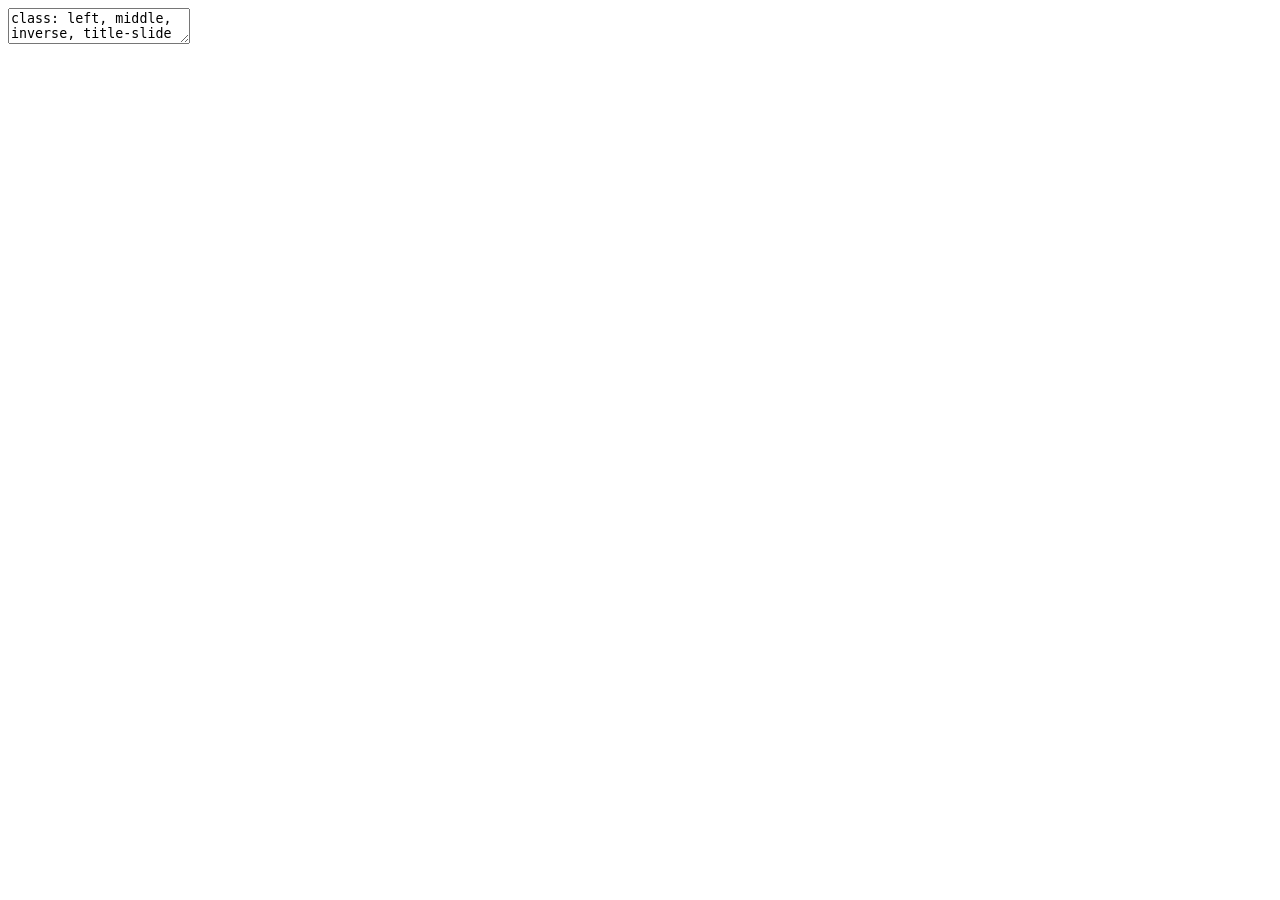
<file: index.html>
<!DOCTYPE html>
<html lang="" xml:lang="">
  <head>
    <title>Finding Fraud Events using Time Series Anomaly Detection Methods </title>
    <meta charset="utf-8" />
    <meta name="author" content="Weronika (Nika) Juszczak Staff Fraud &amp; Risk Analyst at Intuit (formerly) Principal AV Analyst at Motional (currently)" />
    <script src="libs/header-attrs-2.21/header-attrs.js"></script>
    <link href="libs/remark-css-0.0.1/default.css" rel="stylesheet" />
    <link href="libs/remark-css-0.0.1/metropolis.css" rel="stylesheet" />
    <script src="libs/kePrint-0.0.1/kePrint.js"></script>
    <link href="libs/lightable-0.0.1/lightable.css" rel="stylesheet" />
    <script src="libs/htmlwidgets-1.6.2/htmlwidgets.js"></script>
    <script src="libs/plotly-binding-4.10.1/plotly.js"></script>
    <script src="libs/typedarray-0.1/typedarray.min.js"></script>
    <script src="libs/jquery-3.5.1/jquery.min.js"></script>
    <link href="libs/crosstalk-1.2.0/css/crosstalk.min.css" rel="stylesheet" />
    <script src="libs/crosstalk-1.2.0/js/crosstalk.min.js"></script>
    <link href="libs/plotly-htmlwidgets-css-2.11.1/plotly-htmlwidgets.css" rel="stylesheet" />
    <script src="libs/plotly-main-2.11.1/plotly-latest.min.js"></script>
  </head>
  <body>
    <textarea id="source">
class: left, middle, inverse, title-slide

.title[
# <span style = 'font-size: 110%;'><strong>Finding Fraud Events using Time Series Anomaly Detection Methods</strong><br>
]
.subtitle[
## <span style = 'font-size: 85%;'>R/Finance Conference | UIC | 5/20/2023
]
.author[
### Weronika (Nika) Juszczak<br><span style = 'font-size: 80%;'>Staff Fraud &amp; Risk Analyst at Intuit (formerly)<br>Principal AV Analyst at Motional (currently)
]

---

&lt;style type="text/css"&gt;
.tiny {
  font-size: 75%;
}

.small {
  font-size: 85%;
}

.small2 {
  font-size: 94%;
}

.med {
  font-size: 110%;
}

.large {
  font-size: 125%;
}

.larger {
  font-size: 140%;
}

/* Code line in both boxes */ 
.remark-code * {
 background: #f0f0f0;
}

.pull-left-big {
  float: left;
  width: 52%;
}

.pull-right-small {
  float: right;
  width: 41%;
}

&lt;/style&gt;

# Background and Motivation
E-Commerce fraud has been growing since the pandemic, with a reported **$41 Billion in losses for 2022** @Baluch2023Feb.

.med[**Goal:** Detect Fraud in Financial Services Applications over time to detect and prevent fraud before a customer even transacts and losses are incurred]

.center[
&lt;img src="meme.png" width="45%" /&gt;
]
---
# Fraud Detection Challenges
.large[
- Typical fraud attack: bots create several applications with the intent to defraud the company or buyer

- Application volume can be an early indicator of potential fraud attacks, but how do we know if shifts in volume are due to fraud, normal growth, marketing trends, or seasonality?

- Where is the fraud coming from?
]
---
# The Data 

.center[.large[Here is a sample of the kind of data we may (or may not) work with at Intuit:]]





&lt;table&gt;
 &lt;thead&gt;
  &lt;tr&gt;
   &lt;th style="text-align:left;"&gt; dt &lt;/th&gt;
   &lt;th style="text-align:left;"&gt; product &lt;/th&gt;
   &lt;th style="text-align:left;"&gt; industry &lt;/th&gt;
   &lt;th style="text-align:right;"&gt; apps &lt;/th&gt;
  &lt;/tr&gt;
 &lt;/thead&gt;
&lt;tbody&gt;
  &lt;tr&gt;
   &lt;td style="text-align:left;"&gt; 2021-01-01 &lt;/td&gt;
   &lt;td style="text-align:left;"&gt; A &lt;/td&gt;
   &lt;td style="text-align:left;"&gt; Agriculture &lt;/td&gt;
   &lt;td style="text-align:right;"&gt; 4 &lt;/td&gt;
  &lt;/tr&gt;
  &lt;tr&gt;
   &lt;td style="text-align:left;"&gt; 2021-01-01 &lt;/td&gt;
   &lt;td style="text-align:left;"&gt; A &lt;/td&gt;
   &lt;td style="text-align:left;"&gt; Beauty Industry &lt;/td&gt;
   &lt;td style="text-align:right;"&gt; 14 &lt;/td&gt;
  &lt;/tr&gt;
  &lt;tr&gt;
   &lt;td style="text-align:left;"&gt; 2021-01-01 &lt;/td&gt;
   &lt;td style="text-align:left;"&gt; A &lt;/td&gt;
   &lt;td style="text-align:left;"&gt; Communication Services &lt;/td&gt;
   &lt;td style="text-align:right;"&gt; 123 &lt;/td&gt;
  &lt;/tr&gt;
  &lt;tr&gt;
   &lt;td style="text-align:left;"&gt; 2021-01-01 &lt;/td&gt;
   &lt;td style="text-align:left;"&gt; A &lt;/td&gt;
   &lt;td style="text-align:left;"&gt; Construction &lt;/td&gt;
   &lt;td style="text-align:right;"&gt; 4 &lt;/td&gt;
  &lt;/tr&gt;
  &lt;tr&gt;
   &lt;td style="text-align:left;"&gt; 2021-01-01 &lt;/td&gt;
   &lt;td style="text-align:left;"&gt; A &lt;/td&gt;
   &lt;td style="text-align:left;"&gt; Consulting &lt;/td&gt;
   &lt;td style="text-align:right;"&gt; 13 &lt;/td&gt;
  &lt;/tr&gt;
  &lt;tr&gt;
   &lt;td style="text-align:left;"&gt; 2021-01-01 &lt;/td&gt;
   &lt;td style="text-align:left;"&gt; A &lt;/td&gt;
   &lt;td style="text-align:left;"&gt; Financial Services &lt;/td&gt;
   &lt;td style="text-align:right;"&gt; 11 &lt;/td&gt;
  &lt;/tr&gt;
&lt;/tbody&gt;
&lt;/table&gt;

---
#  .small[Exploring the Data: Aggregated Application Volume]
- Total daily application volume shows a clear **weekly seasonal component**, **shifts in the mean** over larger spans of time, as well as **point anomalies**.
- Total application volume consists of daily aggregated applications for Product A and Product B across all Industries

.center[
![](FraudPresentation_files/figure-html/fig-1.png)&lt;!-- --&gt;
]

---
#  .small[Exploring the Data: Application Volume by Attribute]
We see similar patterns in the individual time series for seasonality and mean shifts, but differences in the point anomaly spikes

.center[
![](FraudPresentation_files/figure-html/fig2-1.png)&lt;!-- --&gt;![](FraudPresentation_files/figure-html/fig2-2.png)&lt;!-- --&gt;
]

---
# Methodology
Decompose time series and identify outliers on remainder. Iterate over individual attribute and apply anomaly detection to the unaggregated data set.

1. Decompose time series into Trend, Seasonality, Remainder
  + STL: Seasonal Decomposition of Time Series by Loess
  + anomalize package &lt;br&gt;&lt;br&gt;
2. Identify Outliers in the Remainder
  + GESD: Generalized Extreme Studentized Deviate Test &lt;br&gt;

.center[
&lt;img src="decomp.png" width="90%" /&gt;
] 
---
# Time Series Decomposition
**STL decomposition: uses LOESS to perform smoothing on the time series in 2 loops**
- Inner Loop - seasonal component calculated and removed, trend component is found
- Outer Loop - minimizes the effect of outliers
- Remainder is found by subtracting seasonal and trend components

**LOESS (locally re-weighted scatter plot smoothing) non-parametric regression**
.small2[.pull-left[
- Weighted least squares used to fit linear or quadratic functions of the predictors at the center of local neighborhoods

- Data points in local neighborhood weighted by smooth decreasing function of their distance from the
center of the neighborhood (euclidean distance)]]

.pull-right[.center[.small2[Weights are defined by the tri-cube function W]]

.center[
&lt;img src="tricube.png" width="50%" /&gt;
]

.center[.small2[
$$
`\begin{align}
    \text{Neighborhood weight of any}\ x_i
\end{align}`
$$
]]
.center[
&lt;img src="local.png" width="40%" /&gt;
]]

---
# Applying STL Decomposition

```r
# grouping data as sum of applications by day
df_grp &lt;- df %&gt;% dplyr::group_by(dt) %&gt;% 
  dplyr::summarise(apps = sum(apps),.groups = 'drop') %&gt;% as_tbl_time(dt)
# decomposing data
td &lt;- df_grp %&gt;% time_decompose(apps, method = "stl")
```

.pull-left-big[
![](FraudPresentation_files/figure-html/td_plot-1.png)&lt;!-- --&gt;
]
.pull-right-small[
&lt;br&gt;
&lt;table class="table" style="font-size: 12px; margin-left: auto; margin-right: auto;"&gt;
 &lt;thead&gt;
  &lt;tr&gt;
   &lt;th style="text-align:left;"&gt; dt &lt;/th&gt;
   &lt;th style="text-align:right;"&gt; observed &lt;/th&gt;
   &lt;th style="text-align:right;"&gt; season &lt;/th&gt;
   &lt;th style="text-align:right;"&gt; trend &lt;/th&gt;
   &lt;th style="text-align:right;"&gt; remainder &lt;/th&gt;
  &lt;/tr&gt;
 &lt;/thead&gt;
&lt;tbody&gt;
  &lt;tr&gt;
   &lt;td style="text-align:left;"&gt; 2021-01-01 &lt;/td&gt;
   &lt;td style="text-align:right;"&gt; 773 &lt;/td&gt;
   &lt;td style="text-align:right;"&gt; 32.5892 &lt;/td&gt;
   &lt;td style="text-align:right;"&gt; 1395.815 &lt;/td&gt;
   &lt;td style="text-align:right;"&gt; -655.40437 &lt;/td&gt;
  &lt;/tr&gt;
  &lt;tr&gt;
   &lt;td style="text-align:left;"&gt; 2021-01-02 &lt;/td&gt;
   &lt;td style="text-align:right;"&gt; 762 &lt;/td&gt;
   &lt;td style="text-align:right;"&gt; -575.1652 &lt;/td&gt;
   &lt;td style="text-align:right;"&gt; 1394.684 &lt;/td&gt;
   &lt;td style="text-align:right;"&gt; -57.51852 &lt;/td&gt;
  &lt;/tr&gt;
  &lt;tr&gt;
   &lt;td style="text-align:left;"&gt; 2021-01-03 &lt;/td&gt;
   &lt;td style="text-align:right;"&gt; 864 &lt;/td&gt;
   &lt;td style="text-align:right;"&gt; -561.7287 &lt;/td&gt;
   &lt;td style="text-align:right;"&gt; 1393.552 &lt;/td&gt;
   &lt;td style="text-align:right;"&gt; 32.17637 &lt;/td&gt;
  &lt;/tr&gt;
  &lt;tr&gt;
   &lt;td style="text-align:left;"&gt; 2021-01-04 &lt;/td&gt;
   &lt;td style="text-align:right;"&gt; 1980 &lt;/td&gt;
   &lt;td style="text-align:right;"&gt; 306.7596 &lt;/td&gt;
   &lt;td style="text-align:right;"&gt; 1392.421 &lt;/td&gt;
   &lt;td style="text-align:right;"&gt; 280.81950 &lt;/td&gt;
  &lt;/tr&gt;
  &lt;tr&gt;
   &lt;td style="text-align:left;"&gt; 2021-01-05 &lt;/td&gt;
   &lt;td style="text-align:right;"&gt; 1860 &lt;/td&gt;
   &lt;td style="text-align:right;"&gt; 287.9398 &lt;/td&gt;
   &lt;td style="text-align:right;"&gt; 1391.289 &lt;/td&gt;
   &lt;td style="text-align:right;"&gt; 180.77071 &lt;/td&gt;
  &lt;/tr&gt;
  &lt;tr&gt;
   &lt;td style="text-align:left;"&gt; 2021-01-06 &lt;/td&gt;
   &lt;td style="text-align:right;"&gt; 1622 &lt;/td&gt;
   &lt;td style="text-align:right;"&gt; 278.4548 &lt;/td&gt;
   &lt;td style="text-align:right;"&gt; 1390.158 &lt;/td&gt;
   &lt;td style="text-align:right;"&gt; -46.61286 &lt;/td&gt;
  &lt;/tr&gt;
&lt;/tbody&gt;
&lt;/table&gt;
]

---
# STL Observations
.center[



```r
stlDaily &lt;- stlplus(df_grp$apps,t=df_grp$dt,
                    n.p=7, s.window=25,
                    sub.labels=weekDays, sub.start=1)

plot_cycle(stlDaily,ylab="Weekly Seasonality")
```

![](FraudPresentation_files/figure-html/unnamed-chunk-4-1.png)&lt;!-- --&gt;
]
---
# STL Decomposition by Attribute
Seasonal &amp; trend components have similar shapes as the aggregate, by taking out seasonal &amp; trend components, we can compare noise in remainder to aggregate and target high-risk fraud attacks

.pull-left[
![](FraudPresentation_files/figure-html/td_plot2-1.png)&lt;!-- --&gt;
]
.pull-right[
![](FraudPresentation_files/figure-html/td_plot22-1.png)&lt;!-- --&gt;
]
---
# Identifying Outliers in the STL Remainder
- The GESD Method (Generlized Extreme Studentized Deviate Test) progressively eliminates outliers using a Student's T-Test comparing the test statistic to a critical value
- Each time an outlier is removed, the test statistic is updated. Once test statistic drops below the critical value, all outliers are considered removed. (from anomalize documentation) @Rosner1983May


```r
a &lt;- td %&gt;% anomalize(remainder, method = "gesd") 
df_anom &lt;- a %&gt;% time_recompose()
```

&lt;table class="table" style="font-size: 12px; margin-left: auto; margin-right: auto;"&gt;
 &lt;thead&gt;
  &lt;tr&gt;
   &lt;th style="text-align:left;"&gt; dt &lt;/th&gt;
   &lt;th style="text-align:right;"&gt; observed &lt;/th&gt;
   &lt;th style="text-align:right;"&gt; season &lt;/th&gt;
   &lt;th style="text-align:right;"&gt; trend &lt;/th&gt;
   &lt;th style="text-align:right;"&gt; remainder &lt;/th&gt;
   &lt;th style="text-align:right;"&gt; remainder_l1 &lt;/th&gt;
   &lt;th style="text-align:right;"&gt; remainder_l2 &lt;/th&gt;
   &lt;th style="text-align:left;"&gt; anomaly &lt;/th&gt;
   &lt;th style="text-align:right;"&gt; recomposed_l1 &lt;/th&gt;
   &lt;th style="text-align:right;"&gt; recomposed_l2 &lt;/th&gt;
  &lt;/tr&gt;
 &lt;/thead&gt;
&lt;tbody&gt;
  &lt;tr&gt;
   &lt;td style="text-align:left;"&gt; 2021-01-01 &lt;/td&gt;
   &lt;td style="text-align:right;"&gt; 773 &lt;/td&gt;
   &lt;td style="text-align:right;"&gt; 32.5892 &lt;/td&gt;
   &lt;td style="text-align:right;"&gt; 1395.815 &lt;/td&gt;
   &lt;td style="text-align:right;"&gt; -655.40437 &lt;/td&gt;
   &lt;td style="text-align:right;"&gt; -327.8641 &lt;/td&gt;
   &lt;td style="text-align:right;"&gt; 327.819 &lt;/td&gt;
   &lt;td style="text-align:left;"&gt; Yes &lt;/td&gt;
   &lt;td style="text-align:right;"&gt; 1100.5402 &lt;/td&gt;
   &lt;td style="text-align:right;"&gt; 1756.223 &lt;/td&gt;
  &lt;/tr&gt;
  &lt;tr&gt;
   &lt;td style="text-align:left;"&gt; 2021-01-02 &lt;/td&gt;
   &lt;td style="text-align:right;"&gt; 762 &lt;/td&gt;
   &lt;td style="text-align:right;"&gt; -575.1652 &lt;/td&gt;
   &lt;td style="text-align:right;"&gt; 1394.684 &lt;/td&gt;
   &lt;td style="text-align:right;"&gt; -57.51852 &lt;/td&gt;
   &lt;td style="text-align:right;"&gt; -327.8641 &lt;/td&gt;
   &lt;td style="text-align:right;"&gt; 327.819 &lt;/td&gt;
   &lt;td style="text-align:left;"&gt; No &lt;/td&gt;
   &lt;td style="text-align:right;"&gt; 491.6544 &lt;/td&gt;
   &lt;td style="text-align:right;"&gt; 1147.338 &lt;/td&gt;
  &lt;/tr&gt;
  &lt;tr&gt;
   &lt;td style="text-align:left;"&gt; 2021-01-03 &lt;/td&gt;
   &lt;td style="text-align:right;"&gt; 864 &lt;/td&gt;
   &lt;td style="text-align:right;"&gt; -561.7287 &lt;/td&gt;
   &lt;td style="text-align:right;"&gt; 1393.552 &lt;/td&gt;
   &lt;td style="text-align:right;"&gt; 32.17637 &lt;/td&gt;
   &lt;td style="text-align:right;"&gt; -327.8641 &lt;/td&gt;
   &lt;td style="text-align:right;"&gt; 327.819 &lt;/td&gt;
   &lt;td style="text-align:left;"&gt; No &lt;/td&gt;
   &lt;td style="text-align:right;"&gt; 503.9595 &lt;/td&gt;
   &lt;td style="text-align:right;"&gt; 1159.643 &lt;/td&gt;
  &lt;/tr&gt;
  &lt;tr&gt;
   &lt;td style="text-align:left;"&gt; 2021-01-04 &lt;/td&gt;
   &lt;td style="text-align:right;"&gt; 1980 &lt;/td&gt;
   &lt;td style="text-align:right;"&gt; 306.7596 &lt;/td&gt;
   &lt;td style="text-align:right;"&gt; 1392.421 &lt;/td&gt;
   &lt;td style="text-align:right;"&gt; 280.81950 &lt;/td&gt;
   &lt;td style="text-align:right;"&gt; -327.8641 &lt;/td&gt;
   &lt;td style="text-align:right;"&gt; 327.819 &lt;/td&gt;
   &lt;td style="text-align:left;"&gt; No &lt;/td&gt;
   &lt;td style="text-align:right;"&gt; 1371.3164 &lt;/td&gt;
   &lt;td style="text-align:right;"&gt; 2027.000 &lt;/td&gt;
  &lt;/tr&gt;
  &lt;tr&gt;
   &lt;td style="text-align:left;"&gt; 2021-01-05 &lt;/td&gt;
   &lt;td style="text-align:right;"&gt; 1860 &lt;/td&gt;
   &lt;td style="text-align:right;"&gt; 287.9398 &lt;/td&gt;
   &lt;td style="text-align:right;"&gt; 1391.289 &lt;/td&gt;
   &lt;td style="text-align:right;"&gt; 180.77071 &lt;/td&gt;
   &lt;td style="text-align:right;"&gt; -327.8641 &lt;/td&gt;
   &lt;td style="text-align:right;"&gt; 327.819 &lt;/td&gt;
   &lt;td style="text-align:left;"&gt; No &lt;/td&gt;
   &lt;td style="text-align:right;"&gt; 1351.3651 &lt;/td&gt;
   &lt;td style="text-align:right;"&gt; 2007.048 &lt;/td&gt;
  &lt;/tr&gt;
  &lt;tr&gt;
   &lt;td style="text-align:left;"&gt; 2021-01-06 &lt;/td&gt;
   &lt;td style="text-align:right;"&gt; 1622 &lt;/td&gt;
   &lt;td style="text-align:right;"&gt; 278.4548 &lt;/td&gt;
   &lt;td style="text-align:right;"&gt; 1390.158 &lt;/td&gt;
   &lt;td style="text-align:right;"&gt; -46.61286 &lt;/td&gt;
   &lt;td style="text-align:right;"&gt; -327.8641 &lt;/td&gt;
   &lt;td style="text-align:right;"&gt; 327.819 &lt;/td&gt;
   &lt;td style="text-align:left;"&gt; No &lt;/td&gt;
   &lt;td style="text-align:right;"&gt; 1340.7487 &lt;/td&gt;
   &lt;td style="text-align:right;"&gt; 1996.432 &lt;/td&gt;
  &lt;/tr&gt;
&lt;/tbody&gt;
&lt;/table&gt;


---
# Visualizing Outliers

.center[
<div class="plotly html-widget html-fill-item-overflow-hidden html-fill-item" id="htmlwidget-a5b0791a8dcc05dc6381" style="width:648px;height:489.6px;"></div>
<script type="application/json" data-for="htmlwidget-a5b0791a8dcc05dc6381">{"x":{"data":[{"mode":"markers+lines","type":"scatter","marker":{"color":"rgba(31,119,180,1)","line":{"color":"rgba(31,119,180,1)"}},"error_y":{"color":"rgba(31,119,180,1)"},"error_x":{"color":"rgba(31,119,180,1)"},"line":{"color":"rgba(31,119,180,1)"},"xaxis":"x","yaxis":"y","frame":null},{"mode":"markers","type":"scatter","x":["2021-01-02","2021-01-03","2021-01-04","2021-01-05","2021-01-06","2021-01-07","2021-01-08","2021-01-09","2021-01-10","2021-01-11","2021-01-12","2021-01-13","2021-01-14","2021-01-15","2021-01-16","2021-01-17","2021-01-18","2021-01-19","2021-01-20","2021-01-21","2021-01-22","2021-01-23","2021-01-24","2021-01-25","2021-01-26","2021-01-27","2021-01-28","2021-01-29","2021-01-30","2021-01-31","2021-02-01","2021-02-02","2021-02-03","2021-02-04","2021-02-05","2021-02-06","2021-02-07","2021-02-08","2021-02-09","2021-02-10","2021-02-11","2021-02-12","2021-02-13","2021-02-14","2021-02-15","2021-02-16","2021-02-17","2021-02-18","2021-02-19","2021-02-20","2021-02-21","2021-02-22","2021-02-23","2021-02-24","2021-02-25","2021-02-26","2021-02-27","2021-02-28","2021-03-02","2021-03-03","2021-03-04","2021-03-05","2021-03-06","2021-03-07","2021-03-08","2021-03-09","2021-03-10","2021-03-11","2021-03-12","2021-03-13","2021-03-14","2021-03-15","2021-03-16","2021-03-17","2021-03-18","2021-03-19","2021-03-20","2021-03-21","2021-03-22","2021-03-23","2021-03-24","2021-03-25","2021-03-26","2021-03-27","2021-03-28","2021-03-29","2021-03-30","2021-03-31","2021-04-01","2021-04-02","2021-04-03","2021-04-04","2021-04-05","2021-04-06","2021-04-07","2021-04-08","2021-04-09","2021-04-10","2021-04-11","2021-04-12","2021-04-13","2021-04-14","2021-04-15","2021-04-16","2021-04-17","2021-04-18","2021-04-19","2021-04-20","2021-04-21","2021-04-22","2021-04-23","2021-04-24","2021-04-25","2021-04-26","2021-04-27","2021-05-01","2021-05-02","2021-05-03","2021-05-04","2021-05-05","2021-05-06","2021-05-07","2021-05-08","2021-05-09","2021-05-10","2021-05-11","2021-05-12","2021-05-13","2021-05-14","2021-05-15","2021-05-16","2021-05-17","2021-05-18","2021-05-19","2021-05-20","2021-05-21","2021-05-22","2021-05-23","2021-05-24","2021-05-25","2021-05-26","2021-05-27","2021-05-28","2021-05-29","2021-05-30","2021-06-01","2021-06-02","2021-06-03","2021-06-04","2021-06-05","2021-06-06","2021-06-07","2021-06-08","2021-06-09","2021-06-10","2021-06-11","2021-06-12","2021-06-13","2021-06-14","2021-06-15","2021-06-16","2021-06-17","2021-06-18","2021-06-19","2021-06-20","2021-06-21","2021-06-22","2021-06-23","2021-06-24","2021-06-25","2021-06-26","2021-06-27","2021-06-28","2021-06-29","2021-06-30","2021-07-01","2021-07-02","2021-07-03","2021-07-04","2021-07-06","2021-07-07","2021-07-08","2021-07-09","2021-07-10","2021-07-11","2021-07-12","2021-07-13","2021-07-14","2021-07-15","2021-07-16","2021-07-17","2021-07-18","2021-07-19","2021-07-20","2021-07-21","2021-07-22","2021-07-23","2021-07-24","2021-07-25","2021-07-26","2021-07-27","2021-07-28","2021-07-29","2021-07-30","2021-07-31","2021-08-01","2021-08-02","2021-08-03","2021-08-04","2021-08-05","2021-08-06","2021-08-07","2021-08-08","2021-08-09","2021-08-10","2021-08-11","2021-08-12","2021-08-13","2021-08-14","2021-08-15","2021-08-16","2021-08-17","2021-08-18","2021-08-19","2021-08-20","2021-08-21","2021-08-22","2021-08-23","2021-08-24","2021-08-25","2021-08-26","2021-08-27","2021-08-28","2021-08-29","2021-08-30","2021-09-01","2021-09-03","2021-09-04","2021-09-08","2021-09-09","2021-09-10","2021-09-11","2021-09-12","2021-09-13","2021-09-14","2021-09-15","2021-09-16","2021-09-17","2021-09-18","2021-09-19","2021-09-20","2021-09-21","2021-09-22","2021-09-23","2021-09-24","2021-09-25","2021-09-26","2021-09-27","2021-09-28","2021-09-29","2021-09-30","2021-10-01","2021-10-02","2021-10-03","2021-10-06","2021-10-07","2021-10-08","2021-10-09","2021-10-10","2021-10-11","2021-10-12","2021-10-13","2021-10-14","2021-10-15","2021-10-16","2021-10-17","2021-10-18","2021-10-19","2021-10-20","2021-10-21","2021-10-22","2021-10-23","2021-10-24","2021-10-25","2021-10-26","2021-10-27","2021-10-28","2021-10-29","2021-10-30","2021-10-31","2021-11-01","2021-11-02","2021-11-03","2021-11-04","2021-11-05","2021-11-06","2021-11-07","2021-11-08","2021-11-09","2021-11-10","2021-11-11","2021-11-12","2021-11-13","2021-11-14","2021-11-15","2021-11-16","2021-11-17","2021-11-18","2021-11-19","2021-11-20","2021-11-21","2021-11-22","2021-11-23","2021-11-27","2021-11-28","2021-11-29","2021-11-30","2021-12-01","2021-12-02","2021-12-03","2021-12-04","2021-12-05","2021-12-06","2021-12-07","2021-12-08","2021-12-09","2021-12-10","2021-12-11","2021-12-12","2021-12-13","2021-12-14","2021-12-15","2021-12-16","2021-12-17","2021-12-18","2021-12-19","2021-12-20","2021-12-21","2021-12-22","2021-12-23","2021-12-25","2021-12-26","2021-12-31","2022-01-01","2022-01-09","2022-01-10","2022-01-12","2022-01-13","2022-01-14","2022-01-15","2022-01-16","2022-01-17","2022-01-18","2022-01-19","2022-01-20","2022-01-21","2022-01-22","2022-01-23","2022-01-24","2022-01-25","2022-01-26","2022-01-27","2022-01-28","2022-01-29","2022-01-30","2022-01-31","2022-02-01","2022-02-02","2022-02-03","2022-02-04","2022-02-05","2022-02-06","2022-02-07","2022-02-08","2022-02-09","2022-02-10","2022-02-11","2022-02-12","2022-02-13","2022-02-14","2022-02-15","2022-02-16","2022-02-17","2022-02-18","2022-02-19","2022-02-20","2022-02-21","2022-02-22","2022-02-23","2022-02-24","2022-02-25","2022-02-26","2022-02-27","2022-02-28","2022-03-01","2022-03-02","2022-03-03","2022-03-04","2022-03-05","2022-03-06","2022-03-07","2022-03-08","2022-03-09","2022-03-10","2022-03-11","2022-03-12","2022-03-13","2022-03-14","2022-03-15","2022-03-16","2022-03-17","2022-03-18","2022-03-19","2022-03-20","2022-03-21","2022-03-22","2022-03-23","2022-03-24","2022-03-25","2022-03-26","2022-03-27","2022-03-28","2022-03-29","2022-03-30","2022-03-31","2022-04-01"],"y":[762,864,1980,1860,1622,1609,1478,835,815,1778,1705,1614,1592,1421,723,684,1451,1649,1454,1566,1468,751,724,1743,1666,1609,1681,1468,787,851,1971,1833,1715,1688,1397,757,665,1701,1573,1640,1645,1314,694,625,1425,1524,1486,1597,1438,767,776,1755,1562,1644,1545,1481,789,864,1794,1758,1591,1413,761,755,1655,1572,1593,1484,1245,726,686,1596,1674,1574,1548,1349,667,648,1477,1563,1526,1451,1260,663,677,1638,1561,1700,1717,1318,602,624,1777,1572,1480,1526,1088,554,561,1327,1319,1345,1326,1179,574,530,1329,1376,1432,1411,1249,668,673,1547,1549,805,778,1681,1685,1495,1553,1167,606,525,1563,1567,1489,1325,1233,583,685,1489,1419,1472,1313,1159,537,550,1439,1437,1410,1266,1182,536,490,1706,1545,1427,1145,529,585,1480,1406,1343,1341,1194,519,539,1480,1349,1326,1277,1010,505,475,1258,1364,1319,1215,1179,570,519,1421,1492,1416,1504,1223,475,350,1365,1338,1316,1104,534,564,1450,1344,1387,1281,1092,565,548,1404,1341,1358,1224,1070,510,649,1461,1407,1350,1302,1102,500,611,1408,1314,1310,1320,1140,604,608,1467,1394,1373,1274,1074,529,575,1353,1295,1212,1130,1019,482,547,1246,1233,1232,1154,977,463,641,1579,1636,1052,459,1433,1319,982,432,484,1196,1171,1416,1416,1074,468,515,1276,1366,1320,1291,1107,454,471,1262,1252,1193,1321,1195,493,754,1281,1240,1047,472,483,1143,1417,1385,1215,1096,615,593,1190,1101,1152,1145,941,471,474,1296,1232,1233,1100,1058,479,483,1339,1377,1355,1281,1108,471,468,1241,1203,1168,1123,959,451,487,1169,1224,1123,1097,1029,510,515,1168,1205,437,504,1403,1346,1379,1233,1137,563,507,1350,1367,1234,1214,1008,585,569,1398,1462,1503,1425,1229,657,593,1559,1641,1690,1774,464,929,1248,1006,1002,1952,1950,1851,1512,854,864,1644,1919,1858,1871,1563,956,848,1863,1843,1803,1795,1644,830,843,1846,2037,1858,1783,1638,895,890,1779,1666,1649,1665,1419,768,693,1441,1637,1662,1700,1354,820,769,1524,1659,1569,1489,1417,731,976,1917,1769,1812,1813,1551,814,863,1790,1707,1799,1673,1421,865,759,1625,1650,1671,1834,1547,963,854,1809,1725,1715,1554,1383,796,812,1763,1811,1802,1911,1791],"text":["<\/br><b> Date:  2021-01-02 <\/br> Volume:  762 <\/b>","<\/br><b> Date:  2021-01-03 <\/br> Volume:  864 <\/b>","<\/br><b> Date:  2021-01-04 <\/br> Volume:  1980 <\/b>","<\/br><b> Date:  2021-01-05 <\/br> Volume:  1860 <\/b>","<\/br><b> Date:  2021-01-06 <\/br> Volume:  1622 <\/b>","<\/br><b> Date:  2021-01-07 <\/br> Volume:  1609 <\/b>","<\/br><b> Date:  2021-01-08 <\/br> Volume:  1478 <\/b>","<\/br><b> Date:  2021-01-09 <\/br> Volume:  835 <\/b>","<\/br><b> Date:  2021-01-10 <\/br> Volume:  815 <\/b>","<\/br><b> Date:  2021-01-11 <\/br> Volume:  1778 <\/b>","<\/br><b> Date:  2021-01-12 <\/br> Volume:  1705 <\/b>","<\/br><b> Date:  2021-01-13 <\/br> Volume:  1614 <\/b>","<\/br><b> Date:  2021-01-14 <\/br> Volume:  1592 <\/b>","<\/br><b> Date:  2021-01-15 <\/br> Volume:  1421 <\/b>","<\/br><b> Date:  2021-01-16 <\/br> Volume:  723 <\/b>","<\/br><b> Date:  2021-01-17 <\/br> Volume:  684 <\/b>","<\/br><b> Date:  2021-01-18 <\/br> Volume:  1451 <\/b>","<\/br><b> Date:  2021-01-19 <\/br> Volume:  1649 <\/b>","<\/br><b> Date:  2021-01-20 <\/br> Volume:  1454 <\/b>","<\/br><b> Date:  2021-01-21 <\/br> Volume:  1566 <\/b>","<\/br><b> Date:  2021-01-22 <\/br> Volume:  1468 <\/b>","<\/br><b> Date:  2021-01-23 <\/br> Volume:  751 <\/b>","<\/br><b> Date:  2021-01-24 <\/br> Volume:  724 <\/b>","<\/br><b> Date:  2021-01-25 <\/br> Volume:  1743 <\/b>","<\/br><b> Date:  2021-01-26 <\/br> Volume:  1666 <\/b>","<\/br><b> Date:  2021-01-27 <\/br> Volume:  1609 <\/b>","<\/br><b> Date:  2021-01-28 <\/br> Volume:  1681 <\/b>","<\/br><b> Date:  2021-01-29 <\/br> Volume:  1468 <\/b>","<\/br><b> Date:  2021-01-30 <\/br> Volume:  787 <\/b>","<\/br><b> Date:  2021-01-31 <\/br> Volume:  851 <\/b>","<\/br><b> Date:  2021-02-01 <\/br> Volume:  1971 <\/b>","<\/br><b> Date:  2021-02-02 <\/br> Volume:  1833 <\/b>","<\/br><b> Date:  2021-02-03 <\/br> Volume:  1715 <\/b>","<\/br><b> Date:  2021-02-04 <\/br> Volume:  1688 <\/b>","<\/br><b> Date:  2021-02-05 <\/br> Volume:  1397 <\/b>","<\/br><b> Date:  2021-02-06 <\/br> Volume:  757 <\/b>","<\/br><b> Date:  2021-02-07 <\/br> Volume:  665 <\/b>","<\/br><b> Date:  2021-02-08 <\/br> Volume:  1701 <\/b>","<\/br><b> Date:  2021-02-09 <\/br> Volume:  1573 <\/b>","<\/br><b> Date:  2021-02-10 <\/br> Volume:  1640 <\/b>","<\/br><b> Date:  2021-02-11 <\/br> Volume:  1645 <\/b>","<\/br><b> Date:  2021-02-12 <\/br> Volume:  1314 <\/b>","<\/br><b> Date:  2021-02-13 <\/br> Volume:  694 <\/b>","<\/br><b> Date:  2021-02-14 <\/br> Volume:  625 <\/b>","<\/br><b> Date:  2021-02-15 <\/br> Volume:  1425 <\/b>","<\/br><b> Date:  2021-02-16 <\/br> Volume:  1524 <\/b>","<\/br><b> Date:  2021-02-17 <\/br> Volume:  1486 <\/b>","<\/br><b> Date:  2021-02-18 <\/br> Volume:  1597 <\/b>","<\/br><b> Date:  2021-02-19 <\/br> Volume:  1438 <\/b>","<\/br><b> Date:  2021-02-20 <\/br> Volume:  767 <\/b>","<\/br><b> Date:  2021-02-21 <\/br> Volume:  776 <\/b>","<\/br><b> Date:  2021-02-22 <\/br> Volume:  1755 <\/b>","<\/br><b> Date:  2021-02-23 <\/br> Volume:  1562 <\/b>","<\/br><b> Date:  2021-02-24 <\/br> Volume:  1644 <\/b>","<\/br><b> Date:  2021-02-25 <\/br> Volume:  1545 <\/b>","<\/br><b> Date:  2021-02-26 <\/br> Volume:  1481 <\/b>","<\/br><b> Date:  2021-02-27 <\/br> Volume:  789 <\/b>","<\/br><b> Date:  2021-02-28 <\/br> Volume:  864 <\/b>","<\/br><b> Date:  2021-03-02 <\/br> Volume:  1794 <\/b>","<\/br><b> Date:  2021-03-03 <\/br> Volume:  1758 <\/b>","<\/br><b> Date:  2021-03-04 <\/br> Volume:  1591 <\/b>","<\/br><b> Date:  2021-03-05 <\/br> Volume:  1413 <\/b>","<\/br><b> Date:  2021-03-06 <\/br> Volume:  761 <\/b>","<\/br><b> Date:  2021-03-07 <\/br> Volume:  755 <\/b>","<\/br><b> Date:  2021-03-08 <\/br> Volume:  1655 <\/b>","<\/br><b> Date:  2021-03-09 <\/br> Volume:  1572 <\/b>","<\/br><b> Date:  2021-03-10 <\/br> Volume:  1593 <\/b>","<\/br><b> Date:  2021-03-11 <\/br> Volume:  1484 <\/b>","<\/br><b> Date:  2021-03-12 <\/br> Volume:  1245 <\/b>","<\/br><b> Date:  2021-03-13 <\/br> Volume:  726 <\/b>","<\/br><b> Date:  2021-03-14 <\/br> Volume:  686 <\/b>","<\/br><b> Date:  2021-03-15 <\/br> Volume:  1596 <\/b>","<\/br><b> Date:  2021-03-16 <\/br> Volume:  1674 <\/b>","<\/br><b> Date:  2021-03-17 <\/br> Volume:  1574 <\/b>","<\/br><b> Date:  2021-03-18 <\/br> Volume:  1548 <\/b>","<\/br><b> Date:  2021-03-19 <\/br> Volume:  1349 <\/b>","<\/br><b> Date:  2021-03-20 <\/br> Volume:  667 <\/b>","<\/br><b> Date:  2021-03-21 <\/br> Volume:  648 <\/b>","<\/br><b> Date:  2021-03-22 <\/br> Volume:  1477 <\/b>","<\/br><b> Date:  2021-03-23 <\/br> Volume:  1563 <\/b>","<\/br><b> Date:  2021-03-24 <\/br> Volume:  1526 <\/b>","<\/br><b> Date:  2021-03-25 <\/br> Volume:  1451 <\/b>","<\/br><b> Date:  2021-03-26 <\/br> Volume:  1260 <\/b>","<\/br><b> Date:  2021-03-27 <\/br> Volume:  663 <\/b>","<\/br><b> Date:  2021-03-28 <\/br> Volume:  677 <\/b>","<\/br><b> Date:  2021-03-29 <\/br> Volume:  1638 <\/b>","<\/br><b> Date:  2021-03-30 <\/br> Volume:  1561 <\/b>","<\/br><b> Date:  2021-03-31 <\/br> Volume:  1700 <\/b>","<\/br><b> Date:  2021-04-01 <\/br> Volume:  1717 <\/b>","<\/br><b> Date:  2021-04-02 <\/br> Volume:  1318 <\/b>","<\/br><b> Date:  2021-04-03 <\/br> Volume:  602 <\/b>","<\/br><b> Date:  2021-04-04 <\/br> Volume:  624 <\/b>","<\/br><b> Date:  2021-04-05 <\/br> Volume:  1777 <\/b>","<\/br><b> Date:  2021-04-06 <\/br> Volume:  1572 <\/b>","<\/br><b> Date:  2021-04-07 <\/br> Volume:  1480 <\/b>","<\/br><b> Date:  2021-04-08 <\/br> Volume:  1526 <\/b>","<\/br><b> Date:  2021-04-09 <\/br> Volume:  1088 <\/b>","<\/br><b> Date:  2021-04-10 <\/br> Volume:  554 <\/b>","<\/br><b> Date:  2021-04-11 <\/br> Volume:  561 <\/b>","<\/br><b> Date:  2021-04-12 <\/br> Volume:  1327 <\/b>","<\/br><b> Date:  2021-04-13 <\/br> Volume:  1319 <\/b>","<\/br><b> Date:  2021-04-14 <\/br> Volume:  1345 <\/b>","<\/br><b> Date:  2021-04-15 <\/br> Volume:  1326 <\/b>","<\/br><b> Date:  2021-04-16 <\/br> Volume:  1179 <\/b>","<\/br><b> Date:  2021-04-17 <\/br> Volume:  574 <\/b>","<\/br><b> Date:  2021-04-18 <\/br> Volume:  530 <\/b>","<\/br><b> Date:  2021-04-19 <\/br> Volume:  1329 <\/b>","<\/br><b> Date:  2021-04-20 <\/br> Volume:  1376 <\/b>","<\/br><b> Date:  2021-04-21 <\/br> Volume:  1432 <\/b>","<\/br><b> Date:  2021-04-22 <\/br> Volume:  1411 <\/b>","<\/br><b> Date:  2021-04-23 <\/br> Volume:  1249 <\/b>","<\/br><b> Date:  2021-04-24 <\/br> Volume:  668 <\/b>","<\/br><b> Date:  2021-04-25 <\/br> Volume:  673 <\/b>","<\/br><b> Date:  2021-04-26 <\/br> Volume:  1547 <\/b>","<\/br><b> Date:  2021-04-27 <\/br> Volume:  1549 <\/b>","<\/br><b> Date:  2021-05-01 <\/br> Volume:  805 <\/b>","<\/br><b> Date:  2021-05-02 <\/br> Volume:  778 <\/b>","<\/br><b> Date:  2021-05-03 <\/br> Volume:  1681 <\/b>","<\/br><b> Date:  2021-05-04 <\/br> Volume:  1685 <\/b>","<\/br><b> Date:  2021-05-05 <\/br> Volume:  1495 <\/b>","<\/br><b> Date:  2021-05-06 <\/br> Volume:  1553 <\/b>","<\/br><b> Date:  2021-05-07 <\/br> Volume:  1167 <\/b>","<\/br><b> Date:  2021-05-08 <\/br> Volume:  606 <\/b>","<\/br><b> Date:  2021-05-09 <\/br> Volume:  525 <\/b>","<\/br><b> Date:  2021-05-10 <\/br> Volume:  1563 <\/b>","<\/br><b> Date:  2021-05-11 <\/br> Volume:  1567 <\/b>","<\/br><b> Date:  2021-05-12 <\/br> Volume:  1489 <\/b>","<\/br><b> Date:  2021-05-13 <\/br> Volume:  1325 <\/b>","<\/br><b> Date:  2021-05-14 <\/br> Volume:  1233 <\/b>","<\/br><b> Date:  2021-05-15 <\/br> Volume:  583 <\/b>","<\/br><b> Date:  2021-05-16 <\/br> Volume:  685 <\/b>","<\/br><b> Date:  2021-05-17 <\/br> Volume:  1489 <\/b>","<\/br><b> Date:  2021-05-18 <\/br> Volume:  1419 <\/b>","<\/br><b> Date:  2021-05-19 <\/br> Volume:  1472 <\/b>","<\/br><b> Date:  2021-05-20 <\/br> Volume:  1313 <\/b>","<\/br><b> Date:  2021-05-21 <\/br> Volume:  1159 <\/b>","<\/br><b> Date:  2021-05-22 <\/br> Volume:  537 <\/b>","<\/br><b> Date:  2021-05-23 <\/br> Volume:  550 <\/b>","<\/br><b> Date:  2021-05-24 <\/br> Volume:  1439 <\/b>","<\/br><b> Date:  2021-05-25 <\/br> Volume:  1437 <\/b>","<\/br><b> Date:  2021-05-26 <\/br> Volume:  1410 <\/b>","<\/br><b> Date:  2021-05-27 <\/br> Volume:  1266 <\/b>","<\/br><b> Date:  2021-05-28 <\/br> Volume:  1182 <\/b>","<\/br><b> Date:  2021-05-29 <\/br> Volume:  536 <\/b>","<\/br><b> Date:  2021-05-30 <\/br> Volume:  490 <\/b>","<\/br><b> Date:  2021-06-01 <\/br> Volume:  1706 <\/b>","<\/br><b> Date:  2021-06-02 <\/br> Volume:  1545 <\/b>","<\/br><b> Date:  2021-06-03 <\/br> Volume:  1427 <\/b>","<\/br><b> Date:  2021-06-04 <\/br> Volume:  1145 <\/b>","<\/br><b> Date:  2021-06-05 <\/br> Volume:  529 <\/b>","<\/br><b> Date:  2021-06-06 <\/br> Volume:  585 <\/b>","<\/br><b> Date:  2021-06-07 <\/br> Volume:  1480 <\/b>","<\/br><b> Date:  2021-06-08 <\/br> Volume:  1406 <\/b>","<\/br><b> Date:  2021-06-09 <\/br> Volume:  1343 <\/b>","<\/br><b> Date:  2021-06-10 <\/br> Volume:  1341 <\/b>","<\/br><b> Date:  2021-06-11 <\/br> Volume:  1194 <\/b>","<\/br><b> Date:  2021-06-12 <\/br> Volume:  519 <\/b>","<\/br><b> Date:  2021-06-13 <\/br> Volume:  539 <\/b>","<\/br><b> Date:  2021-06-14 <\/br> Volume:  1480 <\/b>","<\/br><b> Date:  2021-06-15 <\/br> Volume:  1349 <\/b>","<\/br><b> Date:  2021-06-16 <\/br> Volume:  1326 <\/b>","<\/br><b> Date:  2021-06-17 <\/br> Volume:  1277 <\/b>","<\/br><b> Date:  2021-06-18 <\/br> Volume:  1010 <\/b>","<\/br><b> Date:  2021-06-19 <\/br> Volume:  505 <\/b>","<\/br><b> Date:  2021-06-20 <\/br> Volume:  475 <\/b>","<\/br><b> Date:  2021-06-21 <\/br> Volume:  1258 <\/b>","<\/br><b> Date:  2021-06-22 <\/br> Volume:  1364 <\/b>","<\/br><b> Date:  2021-06-23 <\/br> Volume:  1319 <\/b>","<\/br><b> Date:  2021-06-24 <\/br> Volume:  1215 <\/b>","<\/br><b> Date:  2021-06-25 <\/br> Volume:  1179 <\/b>","<\/br><b> Date:  2021-06-26 <\/br> Volume:  570 <\/b>","<\/br><b> Date:  2021-06-27 <\/br> Volume:  519 <\/b>","<\/br><b> Date:  2021-06-28 <\/br> Volume:  1421 <\/b>","<\/br><b> Date:  2021-06-29 <\/br> Volume:  1492 <\/b>","<\/br><b> Date:  2021-06-30 <\/br> Volume:  1416 <\/b>","<\/br><b> Date:  2021-07-01 <\/br> Volume:  1504 <\/b>","<\/br><b> Date:  2021-07-02 <\/br> Volume:  1223 <\/b>","<\/br><b> Date:  2021-07-03 <\/br> Volume:  475 <\/b>","<\/br><b> Date:  2021-07-04 <\/br> Volume:  350 <\/b>","<\/br><b> Date:  2021-07-06 <\/br> Volume:  1365 <\/b>","<\/br><b> Date:  2021-07-07 <\/br> Volume:  1338 <\/b>","<\/br><b> Date:  2021-07-08 <\/br> Volume:  1316 <\/b>","<\/br><b> Date:  2021-07-09 <\/br> Volume:  1104 <\/b>","<\/br><b> Date:  2021-07-10 <\/br> Volume:  534 <\/b>","<\/br><b> Date:  2021-07-11 <\/br> Volume:  564 <\/b>","<\/br><b> Date:  2021-07-12 <\/br> Volume:  1450 <\/b>","<\/br><b> Date:  2021-07-13 <\/br> Volume:  1344 <\/b>","<\/br><b> Date:  2021-07-14 <\/br> Volume:  1387 <\/b>","<\/br><b> Date:  2021-07-15 <\/br> Volume:  1281 <\/b>","<\/br><b> Date:  2021-07-16 <\/br> Volume:  1092 <\/b>","<\/br><b> Date:  2021-07-17 <\/br> Volume:  565 <\/b>","<\/br><b> Date:  2021-07-18 <\/br> Volume:  548 <\/b>","<\/br><b> Date:  2021-07-19 <\/br> Volume:  1404 <\/b>","<\/br><b> Date:  2021-07-20 <\/br> Volume:  1341 <\/b>","<\/br><b> Date:  2021-07-21 <\/br> Volume:  1358 <\/b>","<\/br><b> Date:  2021-07-22 <\/br> Volume:  1224 <\/b>","<\/br><b> Date:  2021-07-23 <\/br> Volume:  1070 <\/b>","<\/br><b> Date:  2021-07-24 <\/br> Volume:  510 <\/b>","<\/br><b> Date:  2021-07-25 <\/br> Volume:  649 <\/b>","<\/br><b> Date:  2021-07-26 <\/br> Volume:  1461 <\/b>","<\/br><b> Date:  2021-07-27 <\/br> Volume:  1407 <\/b>","<\/br><b> Date:  2021-07-28 <\/br> Volume:  1350 <\/b>","<\/br><b> Date:  2021-07-29 <\/br> Volume:  1302 <\/b>","<\/br><b> Date:  2021-07-30 <\/br> Volume:  1102 <\/b>","<\/br><b> Date:  2021-07-31 <\/br> Volume:  500 <\/b>","<\/br><b> Date:  2021-08-01 <\/br> Volume:  611 <\/b>","<\/br><b> Date:  2021-08-02 <\/br> Volume:  1408 <\/b>","<\/br><b> Date:  2021-08-03 <\/br> Volume:  1314 <\/b>","<\/br><b> Date:  2021-08-04 <\/br> Volume:  1310 <\/b>","<\/br><b> Date:  2021-08-05 <\/br> Volume:  1320 <\/b>","<\/br><b> Date:  2021-08-06 <\/br> Volume:  1140 <\/b>","<\/br><b> Date:  2021-08-07 <\/br> Volume:  604 <\/b>","<\/br><b> Date:  2021-08-08 <\/br> Volume:  608 <\/b>","<\/br><b> Date:  2021-08-09 <\/br> Volume:  1467 <\/b>","<\/br><b> Date:  2021-08-10 <\/br> Volume:  1394 <\/b>","<\/br><b> Date:  2021-08-11 <\/br> Volume:  1373 <\/b>","<\/br><b> Date:  2021-08-12 <\/br> Volume:  1274 <\/b>","<\/br><b> Date:  2021-08-13 <\/br> Volume:  1074 <\/b>","<\/br><b> Date:  2021-08-14 <\/br> Volume:  529 <\/b>","<\/br><b> Date:  2021-08-15 <\/br> Volume:  575 <\/b>","<\/br><b> Date:  2021-08-16 <\/br> Volume:  1353 <\/b>","<\/br><b> Date:  2021-08-17 <\/br> Volume:  1295 <\/b>","<\/br><b> Date:  2021-08-18 <\/br> Volume:  1212 <\/b>","<\/br><b> Date:  2021-08-19 <\/br> Volume:  1130 <\/b>","<\/br><b> Date:  2021-08-20 <\/br> Volume:  1019 <\/b>","<\/br><b> Date:  2021-08-21 <\/br> Volume:  482 <\/b>","<\/br><b> Date:  2021-08-22 <\/br> Volume:  547 <\/b>","<\/br><b> Date:  2021-08-23 <\/br> Volume:  1246 <\/b>","<\/br><b> Date:  2021-08-24 <\/br> Volume:  1233 <\/b>","<\/br><b> Date:  2021-08-25 <\/br> Volume:  1232 <\/b>","<\/br><b> Date:  2021-08-26 <\/br> Volume:  1154 <\/b>","<\/br><b> Date:  2021-08-27 <\/br> Volume:  977 <\/b>","<\/br><b> Date:  2021-08-28 <\/br> Volume:  463 <\/b>","<\/br><b> Date:  2021-08-29 <\/br> Volume:  641 <\/b>","<\/br><b> Date:  2021-08-30 <\/br> Volume:  1579 <\/b>","<\/br><b> Date:  2021-09-01 <\/br> Volume:  1636 <\/b>","<\/br><b> Date:  2021-09-03 <\/br> Volume:  1052 <\/b>","<\/br><b> Date:  2021-09-04 <\/br> Volume:  459 <\/b>","<\/br><b> Date:  2021-09-08 <\/br> Volume:  1433 <\/b>","<\/br><b> Date:  2021-09-09 <\/br> Volume:  1319 <\/b>","<\/br><b> Date:  2021-09-10 <\/br> Volume:  982 <\/b>","<\/br><b> Date:  2021-09-11 <\/br> Volume:  432 <\/b>","<\/br><b> Date:  2021-09-12 <\/br> Volume:  484 <\/b>","<\/br><b> Date:  2021-09-13 <\/br> Volume:  1196 <\/b>","<\/br><b> Date:  2021-09-14 <\/br> Volume:  1171 <\/b>","<\/br><b> Date:  2021-09-15 <\/br> Volume:  1416 <\/b>","<\/br><b> Date:  2021-09-16 <\/br> Volume:  1416 <\/b>","<\/br><b> Date:  2021-09-17 <\/br> Volume:  1074 <\/b>","<\/br><b> Date:  2021-09-18 <\/br> Volume:  468 <\/b>","<\/br><b> Date:  2021-09-19 <\/br> Volume:  515 <\/b>","<\/br><b> Date:  2021-09-20 <\/br> Volume:  1276 <\/b>","<\/br><b> Date:  2021-09-21 <\/br> Volume:  1366 <\/b>","<\/br><b> Date:  2021-09-22 <\/br> Volume:  1320 <\/b>","<\/br><b> Date:  2021-09-23 <\/br> Volume:  1291 <\/b>","<\/br><b> Date:  2021-09-24 <\/br> Volume:  1107 <\/b>","<\/br><b> Date:  2021-09-25 <\/br> Volume:  454 <\/b>","<\/br><b> Date:  2021-09-26 <\/br> Volume:  471 <\/b>","<\/br><b> Date:  2021-09-27 <\/br> Volume:  1262 <\/b>","<\/br><b> Date:  2021-09-28 <\/br> Volume:  1252 <\/b>","<\/br><b> Date:  2021-09-29 <\/br> Volume:  1193 <\/b>","<\/br><b> Date:  2021-09-30 <\/br> Volume:  1321 <\/b>","<\/br><b> Date:  2021-10-01 <\/br> Volume:  1195 <\/b>","<\/br><b> Date:  2021-10-02 <\/br> Volume:  493 <\/b>","<\/br><b> Date:  2021-10-03 <\/br> Volume:  754 <\/b>","<\/br><b> Date:  2021-10-06 <\/br> Volume:  1281 <\/b>","<\/br><b> Date:  2021-10-07 <\/br> Volume:  1240 <\/b>","<\/br><b> Date:  2021-10-08 <\/br> Volume:  1047 <\/b>","<\/br><b> Date:  2021-10-09 <\/br> Volume:  472 <\/b>","<\/br><b> Date:  2021-10-10 <\/br> Volume:  483 <\/b>","<\/br><b> Date:  2021-10-11 <\/br> Volume:  1143 <\/b>","<\/br><b> Date:  2021-10-12 <\/br> Volume:  1417 <\/b>","<\/br><b> Date:  2021-10-13 <\/br> Volume:  1385 <\/b>","<\/br><b> Date:  2021-10-14 <\/br> Volume:  1215 <\/b>","<\/br><b> Date:  2021-10-15 <\/br> Volume:  1096 <\/b>","<\/br><b> Date:  2021-10-16 <\/br> Volume:  615 <\/b>","<\/br><b> Date:  2021-10-17 <\/br> Volume:  593 <\/b>","<\/br><b> Date:  2021-10-18 <\/br> Volume:  1190 <\/b>","<\/br><b> Date:  2021-10-19 <\/br> Volume:  1101 <\/b>","<\/br><b> Date:  2021-10-20 <\/br> Volume:  1152 <\/b>","<\/br><b> Date:  2021-10-21 <\/br> Volume:  1145 <\/b>","<\/br><b> Date:  2021-10-22 <\/br> Volume:  941 <\/b>","<\/br><b> Date:  2021-10-23 <\/br> Volume:  471 <\/b>","<\/br><b> Date:  2021-10-24 <\/br> Volume:  474 <\/b>","<\/br><b> Date:  2021-10-25 <\/br> Volume:  1296 <\/b>","<\/br><b> Date:  2021-10-26 <\/br> Volume:  1232 <\/b>","<\/br><b> Date:  2021-10-27 <\/br> Volume:  1233 <\/b>","<\/br><b> Date:  2021-10-28 <\/br> Volume:  1100 <\/b>","<\/br><b> Date:  2021-10-29 <\/br> Volume:  1058 <\/b>","<\/br><b> Date:  2021-10-30 <\/br> Volume:  479 <\/b>","<\/br><b> Date:  2021-10-31 <\/br> Volume:  483 <\/b>","<\/br><b> Date:  2021-11-01 <\/br> Volume:  1339 <\/b>","<\/br><b> Date:  2021-11-02 <\/br> Volume:  1377 <\/b>","<\/br><b> Date:  2021-11-03 <\/br> Volume:  1355 <\/b>","<\/br><b> Date:  2021-11-04 <\/br> Volume:  1281 <\/b>","<\/br><b> Date:  2021-11-05 <\/br> Volume:  1108 <\/b>","<\/br><b> Date:  2021-11-06 <\/br> Volume:  471 <\/b>","<\/br><b> Date:  2021-11-07 <\/br> Volume:  468 <\/b>","<\/br><b> Date:  2021-11-08 <\/br> Volume:  1241 <\/b>","<\/br><b> Date:  2021-11-09 <\/br> Volume:  1203 <\/b>","<\/br><b> Date:  2021-11-10 <\/br> Volume:  1168 <\/b>","<\/br><b> Date:  2021-11-11 <\/br> Volume:  1123 <\/b>","<\/br><b> Date:  2021-11-12 <\/br> Volume:  959 <\/b>","<\/br><b> Date:  2021-11-13 <\/br> Volume:  451 <\/b>","<\/br><b> Date:  2021-11-14 <\/br> Volume:  487 <\/b>","<\/br><b> Date:  2021-11-15 <\/br> Volume:  1169 <\/b>","<\/br><b> Date:  2021-11-16 <\/br> Volume:  1224 <\/b>","<\/br><b> Date:  2021-11-17 <\/br> Volume:  1123 <\/b>","<\/br><b> Date:  2021-11-18 <\/br> Volume:  1097 <\/b>","<\/br><b> Date:  2021-11-19 <\/br> Volume:  1029 <\/b>","<\/br><b> Date:  2021-11-20 <\/br> Volume:  510 <\/b>","<\/br><b> Date:  2021-11-21 <\/br> Volume:  515 <\/b>","<\/br><b> Date:  2021-11-22 <\/br> Volume:  1168 <\/b>","<\/br><b> Date:  2021-11-23 <\/br> Volume:  1205 <\/b>","<\/br><b> Date:  2021-11-27 <\/br> Volume:  437 <\/b>","<\/br><b> Date:  2021-11-28 <\/br> Volume:  504 <\/b>","<\/br><b> Date:  2021-11-29 <\/br> Volume:  1403 <\/b>","<\/br><b> Date:  2021-11-30 <\/br> Volume:  1346 <\/b>","<\/br><b> Date:  2021-12-01 <\/br> Volume:  1379 <\/b>","<\/br><b> Date:  2021-12-02 <\/br> Volume:  1233 <\/b>","<\/br><b> Date:  2021-12-03 <\/br> Volume:  1137 <\/b>","<\/br><b> Date:  2021-12-04 <\/br> Volume:  563 <\/b>","<\/br><b> Date:  2021-12-05 <\/br> Volume:  507 <\/b>","<\/br><b> Date:  2021-12-06 <\/br> Volume:  1350 <\/b>","<\/br><b> Date:  2021-12-07 <\/br> Volume:  1367 <\/b>","<\/br><b> Date:  2021-12-08 <\/br> Volume:  1234 <\/b>","<\/br><b> Date:  2021-12-09 <\/br> Volume:  1214 <\/b>","<\/br><b> Date:  2021-12-10 <\/br> Volume:  1008 <\/b>","<\/br><b> Date:  2021-12-11 <\/br> Volume:  585 <\/b>","<\/br><b> Date:  2021-12-12 <\/br> Volume:  569 <\/b>","<\/br><b> Date:  2021-12-13 <\/br> Volume:  1398 <\/b>","<\/br><b> Date:  2021-12-14 <\/br> Volume:  1462 <\/b>","<\/br><b> Date:  2021-12-15 <\/br> Volume:  1503 <\/b>","<\/br><b> Date:  2021-12-16 <\/br> Volume:  1425 <\/b>","<\/br><b> Date:  2021-12-17 <\/br> Volume:  1229 <\/b>","<\/br><b> Date:  2021-12-18 <\/br> Volume:  657 <\/b>","<\/br><b> Date:  2021-12-19 <\/br> Volume:  593 <\/b>","<\/br><b> Date:  2021-12-20 <\/br> Volume:  1559 <\/b>","<\/br><b> Date:  2021-12-21 <\/br> Volume:  1641 <\/b>","<\/br><b> Date:  2021-12-22 <\/br> Volume:  1690 <\/b>","<\/br><b> Date:  2021-12-23 <\/br> Volume:  1774 <\/b>","<\/br><b> Date:  2021-12-25 <\/br> Volume:  464 <\/b>","<\/br><b> Date:  2021-12-26 <\/br> Volume:  929 <\/b>","<\/br><b> Date:  2021-12-31 <\/br> Volume:  1248 <\/b>","<\/br><b> Date:  2022-01-01 <\/br> Volume:  1006 <\/b>","<\/br><b> Date:  2022-01-09 <\/br> Volume:  1002 <\/b>","<\/br><b> Date:  2022-01-10 <\/br> Volume:  1952 <\/b>","<\/br><b> Date:  2022-01-12 <\/br> Volume:  1950 <\/b>","<\/br><b> Date:  2022-01-13 <\/br> Volume:  1851 <\/b>","<\/br><b> Date:  2022-01-14 <\/br> Volume:  1512 <\/b>","<\/br><b> Date:  2022-01-15 <\/br> Volume:  854 <\/b>","<\/br><b> Date:  2022-01-16 <\/br> Volume:  864 <\/b>","<\/br><b> Date:  2022-01-17 <\/br> Volume:  1644 <\/b>","<\/br><b> Date:  2022-01-18 <\/br> Volume:  1919 <\/b>","<\/br><b> Date:  2022-01-19 <\/br> Volume:  1858 <\/b>","<\/br><b> Date:  2022-01-20 <\/br> Volume:  1871 <\/b>","<\/br><b> Date:  2022-01-21 <\/br> Volume:  1563 <\/b>","<\/br><b> Date:  2022-01-22 <\/br> Volume:  956 <\/b>","<\/br><b> Date:  2022-01-23 <\/br> Volume:  848 <\/b>","<\/br><b> Date:  2022-01-24 <\/br> Volume:  1863 <\/b>","<\/br><b> Date:  2022-01-25 <\/br> Volume:  1843 <\/b>","<\/br><b> Date:  2022-01-26 <\/br> Volume:  1803 <\/b>","<\/br><b> Date:  2022-01-27 <\/br> Volume:  1795 <\/b>","<\/br><b> Date:  2022-01-28 <\/br> Volume:  1644 <\/b>","<\/br><b> Date:  2022-01-29 <\/br> Volume:  830 <\/b>","<\/br><b> Date:  2022-01-30 <\/br> Volume:  843 <\/b>","<\/br><b> Date:  2022-01-31 <\/br> Volume:  1846 <\/b>","<\/br><b> Date:  2022-02-01 <\/br> Volume:  2037 <\/b>","<\/br><b> Date:  2022-02-02 <\/br> Volume:  1858 <\/b>","<\/br><b> Date:  2022-02-03 <\/br> Volume:  1783 <\/b>","<\/br><b> Date:  2022-02-04 <\/br> Volume:  1638 <\/b>","<\/br><b> Date:  2022-02-05 <\/br> Volume:  895 <\/b>","<\/br><b> Date:  2022-02-06 <\/br> Volume:  890 <\/b>","<\/br><b> Date:  2022-02-07 <\/br> Volume:  1779 <\/b>","<\/br><b> Date:  2022-02-08 <\/br> Volume:  1666 <\/b>","<\/br><b> Date:  2022-02-09 <\/br> Volume:  1649 <\/b>","<\/br><b> Date:  2022-02-10 <\/br> Volume:  1665 <\/b>","<\/br><b> Date:  2022-02-11 <\/br> Volume:  1419 <\/b>","<\/br><b> Date:  2022-02-12 <\/br> Volume:  768 <\/b>","<\/br><b> Date:  2022-02-13 <\/br> Volume:  693 <\/b>","<\/br><b> Date:  2022-02-14 <\/br> Volume:  1441 <\/b>","<\/br><b> Date:  2022-02-15 <\/br> Volume:  1637 <\/b>","<\/br><b> Date:  2022-02-16 <\/br> Volume:  1662 <\/b>","<\/br><b> Date:  2022-02-17 <\/br> Volume:  1700 <\/b>","<\/br><b> Date:  2022-02-18 <\/br> Volume:  1354 <\/b>","<\/br><b> Date:  2022-02-19 <\/br> Volume:  820 <\/b>","<\/br><b> Date:  2022-02-20 <\/br> Volume:  769 <\/b>","<\/br><b> Date:  2022-02-21 <\/br> Volume:  1524 <\/b>","<\/br><b> Date:  2022-02-22 <\/br> Volume:  1659 <\/b>","<\/br><b> Date:  2022-02-23 <\/br> Volume:  1569 <\/b>","<\/br><b> Date:  2022-02-24 <\/br> Volume:  1489 <\/b>","<\/br><b> Date:  2022-02-25 <\/br> Volume:  1417 <\/b>","<\/br><b> Date:  2022-02-26 <\/br> Volume:  731 <\/b>","<\/br><b> Date:  2022-02-27 <\/br> Volume:  976 <\/b>","<\/br><b> Date:  2022-02-28 <\/br> Volume:  1917 <\/b>","<\/br><b> Date:  2022-03-01 <\/br> Volume:  1769 <\/b>","<\/br><b> Date:  2022-03-02 <\/br> Volume:  1812 <\/b>","<\/br><b> Date:  2022-03-03 <\/br> Volume:  1813 <\/b>","<\/br><b> Date:  2022-03-04 <\/br> Volume:  1551 <\/b>","<\/br><b> Date:  2022-03-05 <\/br> Volume:  814 <\/b>","<\/br><b> Date:  2022-03-06 <\/br> Volume:  863 <\/b>","<\/br><b> Date:  2022-03-07 <\/br> Volume:  1790 <\/b>","<\/br><b> Date:  2022-03-08 <\/br> Volume:  1707 <\/b>","<\/br><b> Date:  2022-03-09 <\/br> Volume:  1799 <\/b>","<\/br><b> Date:  2022-03-10 <\/br> Volume:  1673 <\/b>","<\/br><b> Date:  2022-03-11 <\/br> Volume:  1421 <\/b>","<\/br><b> Date:  2022-03-12 <\/br> Volume:  865 <\/b>","<\/br><b> Date:  2022-03-13 <\/br> Volume:  759 <\/b>","<\/br><b> Date:  2022-03-14 <\/br> Volume:  1625 <\/b>","<\/br><b> Date:  2022-03-15 <\/br> Volume:  1650 <\/b>","<\/br><b> Date:  2022-03-16 <\/br> Volume:  1671 <\/b>","<\/br><b> Date:  2022-03-17 <\/br> Volume:  1834 <\/b>","<\/br><b> Date:  2022-03-18 <\/br> Volume:  1547 <\/b>","<\/br><b> Date:  2022-03-19 <\/br> Volume:  963 <\/b>","<\/br><b> Date:  2022-03-20 <\/br> Volume:  854 <\/b>","<\/br><b> Date:  2022-03-21 <\/br> Volume:  1809 <\/b>","<\/br><b> Date:  2022-03-22 <\/br> Volume:  1725 <\/b>","<\/br><b> Date:  2022-03-23 <\/br> Volume:  1715 <\/b>","<\/br><b> Date:  2022-03-24 <\/br> Volume:  1554 <\/b>","<\/br><b> Date:  2022-03-25 <\/br> Volume:  1383 <\/b>","<\/br><b> Date:  2022-03-26 <\/br> Volume:  796 <\/b>","<\/br><b> Date:  2022-03-27 <\/br> Volume:  812 <\/b>","<\/br><b> Date:  2022-03-28 <\/br> Volume:  1763 <\/b>","<\/br><b> Date:  2022-03-29 <\/br> Volume:  1811 <\/b>","<\/br><b> Date:  2022-03-30 <\/br> Volume:  1802 <\/b>","<\/br><b> Date:  2022-03-31 <\/br> Volume:  1911 <\/b>","<\/br><b> Date:  2022-04-01 <\/br> Volume:  1791 <\/b>"],"hoverinfo":["text","text","text","text","text","text","text","text","text","text","text","text","text","text","text","text","text","text","text","text","text","text","text","text","text","text","text","text","text","text","text","text","text","text","text","text","text","text","text","text","text","text","text","text","text","text","text","text","text","text","text","text","text","text","text","text","text","text","text","text","text","text","text","text","text","text","text","text","text","text","text","text","text","text","text","text","text","text","text","text","text","text","text","text","text","text","text","text","text","text","text","text","text","text","text","text","text","text","text","text","text","text","text","text","text","text","text","text","text","text","text","text","text","text","text","text","text","text","text","text","text","text","text","text","text","text","text","text","text","text","text","text","text","text","text","text","text","text","text","text","text","text","text","text","text","text","text","text","text","text","text","text","text","text","text","text","text","text","text","text","text","text","text","text","text","text","text","text","text","text","text","text","text","text","text","text","text","text","text","text","text","text","text","text","text","text","text","text","text","text","text","text","text","text","text","text","text","text","text","text","text","text","text","text","text","text","text","text","text","text","text","text","text","text","text","text","text","text","text","text","text","text","text","text","text","text","text","text","text","text","text","text","text","text","text","text","text","text","text","text","text","text","text","text","text","text","text","text","text","text","text","text","text","text","text","text","text","text","text","text","text","text","text","text","text","text","text","text","text","text","text","text","text","text","text","text","text","text","text","text","text","text","text","text","text","text","text","text","text","text","text","text","text","text","text","text","text","text","text","text","text","text","text","text","text","text","text","text","text","text","text","text","text","text","text","text","text","text","text","text","text","text","text","text","text","text","text","text","text","text","text","text","text","text","text","text","text","text","text","text","text","text","text","text","text","text","text","text","text","text","text","text","text","text","text","text","text","text","text","text","text","text","text","text","text","text","text","text","text","text","text","text","text","text","text","text","text","text","text","text","text","text","text","text","text","text","text","text","text","text","text","text","text","text","text","text","text","text","text","text","text","text","text","text","text","text","text","text","text","text","text","text","text","text","text","text","text","text","text","text","text","text","text","text","text","text"],"hoverlabel":{"font":{"size":12.5}},"name":"No","marker":{"color":"rgba(190,190,190,0.7)","line":{"color":"rgba(190,190,190,1)"}},"textfont":{"color":"rgba(190,190,190,0.7)"},"error_y":{"color":"rgba(190,190,190,0.7)"},"error_x":{"color":"rgba(190,190,190,0.7)"},"line":{"color":"rgba(190,190,190,0.7)"},"xaxis":"x","yaxis":"y","frame":null},{"mode":"markers","type":"scatter","x":["2021-01-01","2021-03-01","2021-04-28","2021-04-29","2021-04-30","2021-05-31","2021-07-05","2021-08-31","2021-09-02","2021-09-05","2021-09-06","2021-09-07","2021-10-04","2021-10-05","2021-11-24","2021-11-25","2021-11-26","2021-12-24","2021-12-27","2021-12-28","2021-12-29","2021-12-30","2022-01-02","2022-01-03","2022-01-04","2022-01-05","2022-01-06","2022-01-07","2022-01-08","2022-01-11"],"y":[773,1986,1841,1933,1580,733,799,1705,1688,836,708,1862,2334,1968,826,329,521,970,2294,2749,2528,2134,1239,3093,2663,2412,2226,2070,1223,2034],"text":["<\/br><b> Date:  2021-01-01 <\/br> Volume:  773 <\/b>","<\/br><b> Date:  2021-03-01 <\/br> Volume:  1986 <\/b>","<\/br><b> Date:  2021-04-28 <\/br> Volume:  1841 <\/b>","<\/br><b> Date:  2021-04-29 <\/br> Volume:  1933 <\/b>","<\/br><b> Date:  2021-04-30 <\/br> Volume:  1580 <\/b>","<\/br><b> Date:  2021-05-31 <\/br> Volume:  733 <\/b>","<\/br><b> Date:  2021-07-05 <\/br> Volume:  799 <\/b>","<\/br><b> Date:  2021-08-31 <\/br> Volume:  1705 <\/b>","<\/br><b> Date:  2021-09-02 <\/br> Volume:  1688 <\/b>","<\/br><b> Date:  2021-09-05 <\/br> Volume:  836 <\/b>","<\/br><b> Date:  2021-09-06 <\/br> Volume:  708 <\/b>","<\/br><b> Date:  2021-09-07 <\/br> Volume:  1862 <\/b>","<\/br><b> Date:  2021-10-04 <\/br> Volume:  2334 <\/b>","<\/br><b> Date:  2021-10-05 <\/br> Volume:  1968 <\/b>","<\/br><b> Date:  2021-11-24 <\/br> Volume:  826 <\/b>","<\/br><b> Date:  2021-11-25 <\/br> Volume:  329 <\/b>","<\/br><b> Date:  2021-11-26 <\/br> Volume:  521 <\/b>","<\/br><b> Date:  2021-12-24 <\/br> Volume:  970 <\/b>","<\/br><b> Date:  2021-12-27 <\/br> Volume:  2294 <\/b>","<\/br><b> Date:  2021-12-28 <\/br> Volume:  2749 <\/b>","<\/br><b> Date:  2021-12-29 <\/br> Volume:  2528 <\/b>","<\/br><b> Date:  2021-12-30 <\/br> Volume:  2134 <\/b>","<\/br><b> Date:  2022-01-02 <\/br> Volume:  1239 <\/b>","<\/br><b> Date:  2022-01-03 <\/br> Volume:  3093 <\/b>","<\/br><b> Date:  2022-01-04 <\/br> Volume:  2663 <\/b>","<\/br><b> Date:  2022-01-05 <\/br> Volume:  2412 <\/b>","<\/br><b> Date:  2022-01-06 <\/br> Volume:  2226 <\/b>","<\/br><b> Date:  2022-01-07 <\/br> Volume:  2070 <\/b>","<\/br><b> Date:  2022-01-08 <\/br> Volume:  1223 <\/b>","<\/br><b> Date:  2022-01-11 <\/br> Volume:  2034 <\/b>"],"hoverinfo":["text","text","text","text","text","text","text","text","text","text","text","text","text","text","text","text","text","text","text","text","text","text","text","text","text","text","text","text","text","text"],"hoverlabel":{"font":{"size":12.5}},"name":"Yes","marker":{"color":"rgba(238,0,0,0.7)","line":{"color":"rgba(238,0,0,1)"}},"textfont":{"color":"rgba(238,0,0,0.7)"},"error_y":{"color":"rgba(238,0,0,0.7)"},"error_x":{"color":"rgba(238,0,0,0.7)"},"line":{"color":"rgba(238,0,0,0.7)"},"xaxis":"x","yaxis":"y","frame":null},{"fillcolor":"rgba(0, 0, 0, 0.15)","mode":"lines","type":"scatter","x":["2021-01-01","2021-01-02","2021-01-03","2021-01-04","2021-01-05","2021-01-06","2021-01-07","2021-01-08","2021-01-09","2021-01-10","2021-01-11","2021-01-12","2021-01-13","2021-01-14","2021-01-15","2021-01-16","2021-01-17","2021-01-18","2021-01-19","2021-01-20","2021-01-21","2021-01-22","2021-01-23","2021-01-24","2021-01-25","2021-01-26","2021-01-27","2021-01-28","2021-01-29","2021-01-30","2021-01-31","2021-02-01","2021-02-02","2021-02-03","2021-02-04","2021-02-05","2021-02-06","2021-02-07","2021-02-08","2021-02-09","2021-02-10","2021-02-11","2021-02-12","2021-02-13","2021-02-14","2021-02-15","2021-02-16","2021-02-17","2021-02-18","2021-02-19","2021-02-20","2021-02-21","2021-02-22","2021-02-23","2021-02-24","2021-02-25","2021-02-26","2021-02-27","2021-02-28","2021-03-01","2021-03-02","2021-03-03","2021-03-04","2021-03-05","2021-03-06","2021-03-07","2021-03-08","2021-03-09","2021-03-10","2021-03-11","2021-03-12","2021-03-13","2021-03-14","2021-03-15","2021-03-16","2021-03-17","2021-03-18","2021-03-19","2021-03-20","2021-03-21","2021-03-22","2021-03-23","2021-03-24","2021-03-25","2021-03-26","2021-03-27","2021-03-28","2021-03-29","2021-03-30","2021-03-31","2021-04-01","2021-04-02","2021-04-03","2021-04-04","2021-04-05","2021-04-06","2021-04-07","2021-04-08","2021-04-09","2021-04-10","2021-04-11","2021-04-12","2021-04-13","2021-04-14","2021-04-15","2021-04-16","2021-04-17","2021-04-18","2021-04-19","2021-04-20","2021-04-21","2021-04-22","2021-04-23","2021-04-24","2021-04-25","2021-04-26","2021-04-27","2021-04-28","2021-04-29","2021-04-30","2021-05-01","2021-05-02","2021-05-03","2021-05-04","2021-05-05","2021-05-06","2021-05-07","2021-05-08","2021-05-09","2021-05-10","2021-05-11","2021-05-12","2021-05-13","2021-05-14","2021-05-15","2021-05-16","2021-05-17","2021-05-18","2021-05-19","2021-05-20","2021-05-21","2021-05-22","2021-05-23","2021-05-24","2021-05-25","2021-05-26","2021-05-27","2021-05-28","2021-05-29","2021-05-30","2021-05-31","2021-06-01","2021-06-02","2021-06-03","2021-06-04","2021-06-05","2021-06-06","2021-06-07","2021-06-08","2021-06-09","2021-06-10","2021-06-11","2021-06-12","2021-06-13","2021-06-14","2021-06-15","2021-06-16","2021-06-17","2021-06-18","2021-06-19","2021-06-20","2021-06-21","2021-06-22","2021-06-23","2021-06-24","2021-06-25","2021-06-26","2021-06-27","2021-06-28","2021-06-29","2021-06-30","2021-07-01","2021-07-02","2021-07-03","2021-07-04","2021-07-05","2021-07-06","2021-07-07","2021-07-08","2021-07-09","2021-07-10","2021-07-11","2021-07-12","2021-07-13","2021-07-14","2021-07-15","2021-07-16","2021-07-17","2021-07-18","2021-07-19","2021-07-20","2021-07-21","2021-07-22","2021-07-23","2021-07-24","2021-07-25","2021-07-26","2021-07-27","2021-07-28","2021-07-29","2021-07-30","2021-07-31","2021-08-01","2021-08-02","2021-08-03","2021-08-04","2021-08-05","2021-08-06","2021-08-07","2021-08-08","2021-08-09","2021-08-10","2021-08-11","2021-08-12","2021-08-13","2021-08-14","2021-08-15","2021-08-16","2021-08-17","2021-08-18","2021-08-19","2021-08-20","2021-08-21","2021-08-22","2021-08-23","2021-08-24","2021-08-25","2021-08-26","2021-08-27","2021-08-28","2021-08-29","2021-08-30","2021-08-31","2021-09-01","2021-09-02","2021-09-03","2021-09-04","2021-09-05","2021-09-06","2021-09-07","2021-09-08","2021-09-09","2021-09-10","2021-09-11","2021-09-12","2021-09-13","2021-09-14","2021-09-15","2021-09-16","2021-09-17","2021-09-18","2021-09-19","2021-09-20","2021-09-21","2021-09-22","2021-09-23","2021-09-24","2021-09-25","2021-09-26","2021-09-27","2021-09-28","2021-09-29","2021-09-30","2021-10-01","2021-10-02","2021-10-03","2021-10-04","2021-10-05","2021-10-06","2021-10-07","2021-10-08","2021-10-09","2021-10-10","2021-10-11","2021-10-12","2021-10-13","2021-10-14","2021-10-15","2021-10-16","2021-10-17","2021-10-18","2021-10-19","2021-10-20","2021-10-21","2021-10-22","2021-10-23","2021-10-24","2021-10-25","2021-10-26","2021-10-27","2021-10-28","2021-10-29","2021-10-30","2021-10-31","2021-11-01","2021-11-02","2021-11-03","2021-11-04","2021-11-05","2021-11-06","2021-11-07","2021-11-08","2021-11-09","2021-11-10","2021-11-11","2021-11-12","2021-11-13","2021-11-14","2021-11-15","2021-11-16","2021-11-17","2021-11-18","2021-11-19","2021-11-20","2021-11-21","2021-11-22","2021-11-23","2021-11-24","2021-11-25","2021-11-26","2021-11-27","2021-11-28","2021-11-29","2021-11-30","2021-12-01","2021-12-02","2021-12-03","2021-12-04","2021-12-05","2021-12-06","2021-12-07","2021-12-08","2021-12-09","2021-12-10","2021-12-11","2021-12-12","2021-12-13","2021-12-14","2021-12-15","2021-12-16","2021-12-17","2021-12-18","2021-12-19","2021-12-20","2021-12-21","2021-12-22","2021-12-23","2021-12-24","2021-12-25","2021-12-26","2021-12-27","2021-12-28","2021-12-29","2021-12-30","2021-12-31","2022-01-01","2022-01-02","2022-01-03","2022-01-04","2022-01-05","2022-01-06","2022-01-07","2022-01-08","2022-01-09","2022-01-10","2022-01-11","2022-01-12","2022-01-13","2022-01-14","2022-01-15","2022-01-16","2022-01-17","2022-01-18","2022-01-19","2022-01-20","2022-01-21","2022-01-22","2022-01-23","2022-01-24","2022-01-25","2022-01-26","2022-01-27","2022-01-28","2022-01-29","2022-01-30","2022-01-31","2022-02-01","2022-02-02","2022-02-03","2022-02-04","2022-02-05","2022-02-06","2022-02-07","2022-02-08","2022-02-09","2022-02-10","2022-02-11","2022-02-12","2022-02-13","2022-02-14","2022-02-15","2022-02-16","2022-02-17","2022-02-18","2022-02-19","2022-02-20","2022-02-21","2022-02-22","2022-02-23","2022-02-24","2022-02-25","2022-02-26","2022-02-27","2022-02-28","2022-03-01","2022-03-02","2022-03-03","2022-03-04","2022-03-05","2022-03-06","2022-03-07","2022-03-08","2022-03-09","2022-03-10","2022-03-11","2022-03-12","2022-03-13","2022-03-14","2022-03-15","2022-03-16","2022-03-17","2022-03-18","2022-03-19","2022-03-20","2022-03-21","2022-03-22","2022-03-23","2022-03-24","2022-03-25","2022-03-26","2022-03-27","2022-03-28","2022-03-29","2022-03-30","2022-03-31","2022-04-01"],"y":[1756.22341806189,1147.33756034292,1159.64267393995,2026.99954441403,2007.04833387242,1996.43190797097,1947.99625139623,1748.30346133985,1139.41760362087,1151.72271721791,2019.07958769199,1999.14302386914,1988.54124468647,1940.12023483049,1740.44209149289,1131.57088049268,1143.89064080849,2011.26215800134,1991.32559417849,1980.72381499582,1932.30280513984,1732.60173302609,1123.70759324974,1136.0044247894,2003.3530132061,1983.39352060711,1972.76881264829,1924.32487401617,1724.62380190242,1115.72966212607,1128.02649366573,1995.41281371799,1975.49105275456,1964.9040764313,1916.49786943474,1716.83452895655,1107.97812081575,1120.31268399097,1987.69900404324,1967.7772430798,1957.19026675655,1908.68970014922,1708.93200006028,1099.98123230872,1112.22143587319,1979.51339631469,1959.4972757405,1948.81593980648,1900.31537319916,1700.55767311022,1091.60690535866,1103.2384565002,1969.92176451877,1949.29699152166,1938.00700316471,1888.89778413446,1688.53143162258,1078.9720114481,1090.60356258964,1957.28687060821,1936.6620976111,1924.76557427881,1875.04982027322,1674.07693278601,1063.91097763619,1074.93599380238,1941.01276684562,1919.78145887317,1907.88493554088,1858.16918153529,1657.19629404808,1046.34822487948,1056.6911270269,1922.08578605136,1900.17236406012,1887.59372670906,1837.19585868469,1635.5408571787,1024.6927880101,1035.03569015751,1900.43034918197,1878.56772938897,1866.03989423614,1815.69282841001,1614.08862910224,1003.29136213188,1013.68506647753,1879.13052770022,1857.26790790722,1844.74007275439,1794.39300692825,1593.99807618854,984.410077786222,996.013050699919,1862.66778049066,1842.01442926571,1830.69586268092,1781.55806542284,1581.16313468313,971.575136280808,983.178109194505,1850.00570480832,1829.52521940645,1818.37951864474,1769.41458720974,1569.1925222931,959.777389713861,971.553228450636,1838.38082406445,1817.90033866258,1806.75463790087,1757.70133249855,1557.3908936146,947.887387068049,959.57485183751,1826.31407348401,1805.74521411482,1794.51113938581,1745.45783398348,1545.14739509953,935.64388855298,947.906547987958,1815.22096429998,1795.22729959631,1784.56841953281,1736.090308796,1536.35506457757,927.426752696533,939.689412131511,1807.00382844353,1787.01016373986,1776.27980397794,1727.73021354272,1527.92348962588,918.923698046425,931.114877782987,1798.35781439659,1778.29266999451,1767.56231023259,1719.01271979737,1519.20599588052,909.173593401222,920.332162237937,1786.5424879517,1765.44473264976,1753.681761988,1704.09956065293,1503.26022583623,893.227823356933,904.386392193648,1770.59671790741,1749.68016123374,1738.09838920025,1688.69738649346,1488.03925030504,878.188046454013,889.527813919002,1755.91933826103,1735.00278158737,1723.42100955388,1674.02000684709,1474.20799728442,865.202920059156,877.388814149902,1744.62646511769,1724.55603506979,1713.82038966205,1665.26551358102,1465.45350401835,856.448426793085,868.634320883832,1736.35003987479,1716.75767785005,1706.50010046548,1658.42329240761,1459.08935086811,850.56234166601,863.226303779922,1730.94202277088,1711.34966074614,1701.09208336157,1653.4314728599,1454.5137288766,846.402917230693,859.483076900803,1727.61499344796,1708.43882897941,1698.59744915105,1650.93683864937,1452.01909466607,843.908283020167,856.982389813459,1725.1082534838,1705.92603613844,1696.07860343325,1648.41194005476,1449.48814319464,841.371278671922,854.445385465214,1722.57124913555,1703.38903179019,1692.98534051916,1644.76241857482,1445.28236314885,836.609240060278,849.127088287721,1716.69669339221,1696.958217481,1686.55452620996,1638.33160426562,1438.85154883966,829.857276560964,842.053975598287,1709.30243151265,1689.24280641132,1678.51796595017,1629.97389481571,1430.17269019962,821.178417920928,833.37511695825,1700.62357287262,1680.86601251078,1670.44323678912,1622.20123039416,1422.70209051757,814.009882978371,826.50864675519,1694.05916740905,1674.30160704722,1663.87883132556,1615.63682493059,1416.12602055169,807.422148510182,819.909247784688,1687.44810393624,1667.67887907209,1657.24443884812,1608.99076795084,1409.47996357194,800.77609153043,813.263190804936,1680.88271525337,1661.19415868611,1650.84038675902,1602.66738415863,1403.23724807661,794.614044331981,807.181811903371,1674.8013363518,1655.11277978454,1644.75900785745,1596.9148832734,1397.81362520772,789.519299479431,802.415945067159,1670.36434753193,1651.00466898101,1640.97977507026,1593.1356504862,1394.03439242052,785.740066692235,798.783320771305,1666.87833172742,1647.66526166784,1637.78697624843,1590.08946015572,1391.13481058138,782.987093344433,796.030347423503,1664.12535837962,1644.91228832004,1634.66142326151,1586.59132752969,1387.26409831624,778.743801440179,791.414475880137,1659.13690719714,1639.55125749844,1629.30039243992,1581.2302967081,1381.90306749465,773.137730648884,785.563365119138,1653.04075646644,1633.21006679804,1622.71416176981,1574.39902606828,1374.82675688513,766.061420039368,778.487054509622,1645.96444585692,1626.3129259207,1615.99619062466,1567.86022465531,1368.46712520433,759.880958090753,772.485762293187,1640.14232337266,1620.49080343645,1610.1740681404,1562.03810217105,1363.73196560428,756.232761374901,769.924528461537,1638.66805242522,1620.1034953732,1610.87372296136,1563.82471987621,1365.51858330944,758.019379080058,771.711146166694,1642.2561058455,1625.49298450861,1618.06464781189,1572.81708044186,1376.31237959021,770.614611075957,786.107813877717,1656.65277355652,1639.88965221963,1632.46131552291,1588.89635586076,1394.07426271698,790.059101910604,807.234912420238,1679.46247980692,1664.3819661779,1658.63623718905,1615.0712775269,1420.24918438313,816.234023576747,835.563561300595,1709.94485590149,1697.01806948668,1693.42606771205,1652.01483526411,1459.34646933455,857.485035742384,876.814573466231,1751.19586806712,1738.26908165232,1737.58175297658,1699.07519362754,1509.31150079688,910.354740303606,932.58895112635,1809.87491882614,1799.85280551023,1799.16547683449,1760.65891748545,1570.89522465479,971.696725180338,993.689197021901,1870.73342574051,1860.46957344342,1859.5405057865,1820.79220745628,1630.78677564444,1031.58827616999,1053.58074801155,1930.62497673016,1919.12569775886,1916.96120342774,1876.97747842331,1685.73661993726,1085.3026937886,1106.05973895596,1981.86854100036,1970.36926202906,1968.20476769794,1928.22104269351,1735.94111873931,1134.46812712251,1154.18610682172,2028.95584339797,2016.41749895853,2013.21393915926,1972.19114868669,1779.91122473249,1178.43823311569,1198.1562128149,2070.67833689871,2055.89237996682,2050.44120767511,2007.17080471009,1812.64326826345,1208.9226641542,1226.39303136096,2098.91515544477,2084.12919851289,2078.67802622117,2030.31173451538,1830.68830932797,1221.87181647794,1234.24629494394,2101.67253028697,2081.79068461432,2071.24362358183,2022.87733187604,1823.25390668862,1214.4374138386,1226.3246682553,2093.26367954905,2072.8946098271,2061.86032474532,2013.00680899024,1812.89615975353,1203.59244285422,1215.47969727092,2082.41870856466,2062.04963884271,2051.87336321039,2003.87785690476,1804.62521711751,1196.17950966765,1208.9247735338,2076.721794277,2057.21073400451,2047.03445837219,1999.03895206656,1799.7863122793,1191.58082838414,1204.56631580498,2072.60356010288,2053.33272338507,2043.39667130744,1995.64138855651,1796.62897232395,1188.42348842878,1201.40897584963,2069.44622014752,2050.43036809076,2040.74930067417,1993.24900258427,1794.49157101275,1186.54107177863,1199.78154386051,2068.07377281945,2049.05792076268,2039.3768533461,1991.8765552562,1793.32170004093,1185.57377716306,1199.0168256012,2067.51163091638,2048.69835521587,2039.21986415554,1991.92214242189,1793.36728720662,1185.61936432875,1199.06241276689,2067.6854571895,2049.00042059642,2039.65016864351,1992.48068601729,1794.05406990945],"fill":"tonexty","line":{"color":"transparent"},"showlegend":false,"name":"rgba(0, 0, 0, 0.15)","marker":{"color":"rgba(214,39,40,1)","line":{"color":"rgba(214,39,40,1)"}},"error_y":{"color":"rgba(214,39,40,1)"},"error_x":{"color":"rgba(214,39,40,1)"},"xaxis":"x","yaxis":"y","frame":null},{"fillcolor":"rgba(0, 0, 0, 0.15)","mode":"lines","type":"scatter","x":["2021-01-01","2021-01-02","2021-01-03","2021-01-04","2021-01-05","2021-01-06","2021-01-07","2021-01-08","2021-01-09","2021-01-10","2021-01-11","2021-01-12","2021-01-13","2021-01-14","2021-01-15","2021-01-16","2021-01-17","2021-01-18","2021-01-19","2021-01-20","2021-01-21","2021-01-22","2021-01-23","2021-01-24","2021-01-25","2021-01-26","2021-01-27","2021-01-28","2021-01-29","2021-01-30","2021-01-31","2021-02-01","2021-02-02","2021-02-03","2021-02-04","2021-02-05","2021-02-06","2021-02-07","2021-02-08","2021-02-09","2021-02-10","2021-02-11","2021-02-12","2021-02-13","2021-02-14","2021-02-15","2021-02-16","2021-02-17","2021-02-18","2021-02-19","2021-02-20","2021-02-21","2021-02-22","2021-02-23","2021-02-24","2021-02-25","2021-02-26","2021-02-27","2021-02-28","2021-03-01","2021-03-02","2021-03-03","2021-03-04","2021-03-05","2021-03-06","2021-03-07","2021-03-08","2021-03-09","2021-03-10","2021-03-11","2021-03-12","2021-03-13","2021-03-14","2021-03-15","2021-03-16","2021-03-17","2021-03-18","2021-03-19","2021-03-20","2021-03-21","2021-03-22","2021-03-23","2021-03-24","2021-03-25","2021-03-26","2021-03-27","2021-03-28","2021-03-29","2021-03-30","2021-03-31","2021-04-01","2021-04-02","2021-04-03","2021-04-04","2021-04-05","2021-04-06","2021-04-07","2021-04-08","2021-04-09","2021-04-10","2021-04-11","2021-04-12","2021-04-13","2021-04-14","2021-04-15","2021-04-16","2021-04-17","2021-04-18","2021-04-19","2021-04-20","2021-04-21","2021-04-22","2021-04-23","2021-04-24","2021-04-25","2021-04-26","2021-04-27","2021-04-28","2021-04-29","2021-04-30","2021-05-01","2021-05-02","2021-05-03","2021-05-04","2021-05-05","2021-05-06","2021-05-07","2021-05-08","2021-05-09","2021-05-10","2021-05-11","2021-05-12","2021-05-13","2021-05-14","2021-05-15","2021-05-16","2021-05-17","2021-05-18","2021-05-19","2021-05-20","2021-05-21","2021-05-22","2021-05-23","2021-05-24","2021-05-25","2021-05-26","2021-05-27","2021-05-28","2021-05-29","2021-05-30","2021-05-31","2021-06-01","2021-06-02","2021-06-03","2021-06-04","2021-06-05","2021-06-06","2021-06-07","2021-06-08","2021-06-09","2021-06-10","2021-06-11","2021-06-12","2021-06-13","2021-06-14","2021-06-15","2021-06-16","2021-06-17","2021-06-18","2021-06-19","2021-06-20","2021-06-21","2021-06-22","2021-06-23","2021-06-24","2021-06-25","2021-06-26","2021-06-27","2021-06-28","2021-06-29","2021-06-30","2021-07-01","2021-07-02","2021-07-03","2021-07-04","2021-07-05","2021-07-06","2021-07-07","2021-07-08","2021-07-09","2021-07-10","2021-07-11","2021-07-12","2021-07-13","2021-07-14","2021-07-15","2021-07-16","2021-07-17","2021-07-18","2021-07-19","2021-07-20","2021-07-21","2021-07-22","2021-07-23","2021-07-24","2021-07-25","2021-07-26","2021-07-27","2021-07-28","2021-07-29","2021-07-30","2021-07-31","2021-08-01","2021-08-02","2021-08-03","2021-08-04","2021-08-05","2021-08-06","2021-08-07","2021-08-08","2021-08-09","2021-08-10","2021-08-11","2021-08-12","2021-08-13","2021-08-14","2021-08-15","2021-08-16","2021-08-17","2021-08-18","2021-08-19","2021-08-20","2021-08-21","2021-08-22","2021-08-23","2021-08-24","2021-08-25","2021-08-26","2021-08-27","2021-08-28","2021-08-29","2021-08-30","2021-08-31","2021-09-01","2021-09-02","2021-09-03","2021-09-04","2021-09-05","2021-09-06","2021-09-07","2021-09-08","2021-09-09","2021-09-10","2021-09-11","2021-09-12","2021-09-13","2021-09-14","2021-09-15","2021-09-16","2021-09-17","2021-09-18","2021-09-19","2021-09-20","2021-09-21","2021-09-22","2021-09-23","2021-09-24","2021-09-25","2021-09-26","2021-09-27","2021-09-28","2021-09-29","2021-09-30","2021-10-01","2021-10-02","2021-10-03","2021-10-04","2021-10-05","2021-10-06","2021-10-07","2021-10-08","2021-10-09","2021-10-10","2021-10-11","2021-10-12","2021-10-13","2021-10-14","2021-10-15","2021-10-16","2021-10-17","2021-10-18","2021-10-19","2021-10-20","2021-10-21","2021-10-22","2021-10-23","2021-10-24","2021-10-25","2021-10-26","2021-10-27","2021-10-28","2021-10-29","2021-10-30","2021-10-31","2021-11-01","2021-11-02","2021-11-03","2021-11-04","2021-11-05","2021-11-06","2021-11-07","2021-11-08","2021-11-09","2021-11-10","2021-11-11","2021-11-12","2021-11-13","2021-11-14","2021-11-15","2021-11-16","2021-11-17","2021-11-18","2021-11-19","2021-11-20","2021-11-21","2021-11-22","2021-11-23","2021-11-24","2021-11-25","2021-11-26","2021-11-27","2021-11-28","2021-11-29","2021-11-30","2021-12-01","2021-12-02","2021-12-03","2021-12-04","2021-12-05","2021-12-06","2021-12-07","2021-12-08","2021-12-09","2021-12-10","2021-12-11","2021-12-12","2021-12-13","2021-12-14","2021-12-15","2021-12-16","2021-12-17","2021-12-18","2021-12-19","2021-12-20","2021-12-21","2021-12-22","2021-12-23","2021-12-24","2021-12-25","2021-12-26","2021-12-27","2021-12-28","2021-12-29","2021-12-30","2021-12-31","2022-01-01","2022-01-02","2022-01-03","2022-01-04","2022-01-05","2022-01-06","2022-01-07","2022-01-08","2022-01-09","2022-01-10","2022-01-11","2022-01-12","2022-01-13","2022-01-14","2022-01-15","2022-01-16","2022-01-17","2022-01-18","2022-01-19","2022-01-20","2022-01-21","2022-01-22","2022-01-23","2022-01-24","2022-01-25","2022-01-26","2022-01-27","2022-01-28","2022-01-29","2022-01-30","2022-01-31","2022-02-01","2022-02-02","2022-02-03","2022-02-04","2022-02-05","2022-02-06","2022-02-07","2022-02-08","2022-02-09","2022-02-10","2022-02-11","2022-02-12","2022-02-13","2022-02-14","2022-02-15","2022-02-16","2022-02-17","2022-02-18","2022-02-19","2022-02-20","2022-02-21","2022-02-22","2022-02-23","2022-02-24","2022-02-25","2022-02-26","2022-02-27","2022-02-28","2022-03-01","2022-03-02","2022-03-03","2022-03-04","2022-03-05","2022-03-06","2022-03-07","2022-03-08","2022-03-09","2022-03-10","2022-03-11","2022-03-12","2022-03-13","2022-03-14","2022-03-15","2022-03-16","2022-03-17","2022-03-18","2022-03-19","2022-03-20","2022-03-21","2022-03-22","2022-03-23","2022-03-24","2022-03-25","2022-03-26","2022-03-27","2022-03-28","2022-03-29","2022-03-30","2022-03-31","2022-04-01"],"y":[1100.54022891194,491.654371192961,503.959484789996,1371.31635526408,1351.36514472246,1340.74871882102,1292.31306224627,1092.6202721899,483.734414470919,496.039528067955,1363.39639854203,1343.45983471919,1332.85805553652,1284.43704568054,1084.75890234294,475.887691342727,488.207451658533,1355.57896885138,1335.64240502854,1325.04062584586,1276.61961598989,1076.91854387614,468.024404099783,480.321235639444,1347.66982405615,1327.71033145716,1317.08562349834,1268.64168486622,1068.94061275247,460.046472976111,472.343304515772,1339.72962456804,1319.8078636046,1309.22088728135,1260.81468028478,1061.15133980659,452.294931665797,464.629494841016,1332.01581489328,1312.09405392985,1301.50707760659,1253.00651099927,1053.24881091032,444.298043158768,456.53824672323,1323.83020716474,1303.81408659055,1293.13275065653,1244.63218404921,1044.87448396026,435.923716208707,447.555267350241,1314.23857536882,1293.6138023717,1282.32381401476,1233.21459498451,1032.84824247263,423.288822298148,434.920373439681,1301.60368145826,1280.97890846114,1269.08238512886,1219.36663112327,1018.39374363605,408.227788486234,419.252804652429,1285.32957769567,1264.09826972321,1252.20174639093,1202.48599238534,1001.51310489812,390.665035729526,401.007937876942,1266.4025969014,1244.48917491017,1231.9105375591,1181.51266953474,979.857668028742,369.009598860143,379.352501007559,1244.74716003202,1222.88454023902,1210.35670508619,1160.00963926005,958.405439952289,347.608172981923,358.001877327572,1223.44733855026,1201.58471875726,1189.05688360443,1138.7098177783,938.314887038584,328.726888636267,340.329861549963,1206.9845913407,1186.33124011575,1175.01267353097,1125.87487627288,925.47994553317,315.891947130852,327.494920044549,1194.32251565837,1173.84203025649,1162.69632949479,1113.73139805978,913.509333143145,304.094200563905,315.870039300681,1182.6976349145,1162.21714951262,1151.07144875092,1102.0181433486,901.707704464648,292.204197918093,303.891662687554,1170.63088433406,1150.06202496487,1138.82795023585,1089.77464483353,889.464205949578,279.960699403024,292.223358838002,1159.53777515002,1139.54411044635,1128.88523038285,1080.40711964605,880.671875427614,271.743563546578,284.006222981556,1151.32063929358,1131.3269745899,1120.59661482799,1072.04702439277,872.240300475921,263.240508896469,275.431688633032,1142.67462524664,1122.60948084455,1111.87912108263,1063.32953064741,863.522806730566,253.490404251267,264.648973087981,1130.85929880174,1109.7615434998,1097.99857283804,1048.41637150297,847.577036686277,237.544634206977,248.703203043692,1114.91352875745,1093.99697208379,1082.4152000503,1033.0141973435,832.356061155083,222.504857304057,233.844624769046,1100.23614911108,1079.31959243742,1067.73782040393,1018.33681769713,818.524808134468,209.5197309092,221.705624999946,1088.94327596774,1068.87284591983,1058.1372005121,1009.58232443106,809.770314868398,200.76523764313,212.951131733876,1080.66685072483,1061.07448870009,1050.81691131553,1002.74010325765,803.406161718158,194.879152516055,207.543114629967,1075.25883362092,1055.66647159618,1045.40889421162,997.748283709943,798.830539726643,190.719728080738,203.799887750848,1071.931804298,1052.75563982946,1042.91426000109,995.253649499416,796.335905516116,188.225093870211,201.299200663504,1069.42506433384,1050.24284698848,1040.3954142833,992.728750904805,793.804954044688,185.688089521966,198.762196315259,1066.8880599856,1047.70584264024,1037.3021513692,989.079229424861,789.599173998894,180.926050910322,193.443899137765,1061.01350424225,1041.27502833104,1030.87133706001,982.648415115667,783.168359689701,174.174087411009,186.370786448331,1053.6192423627,1033.55961726137,1022.83477680021,974.290705665752,774.489501049665,165.495228770972,177.691927808295,1044.94038372266,1025.18282336083,1014.76004763917,966.518041244203,767.018901367612,158.326693828416,170.825457605234,1038.3759782591,1018.61841789726,1008.1956421756,959.953635780639,760.442831401735,151.738959360226,164.226058634732,1031.76491478628,1011.99568992214,1001.56124969816,953.307578800887,753.796774421983,145.092902380475,157.580001654981,1025.19952610341,1005.51096953615,995.157197609064,946.98419500867,747.55405892665,138.930855182025,151.498622753415,1019.11814720185,999.429590634587,989.075818707499,941.231694123444,742.130436057762,133.836110329476,146.732755917204,1014.68115838198,995.321479831053,985.296585920303,937.452461336247,738.351203270566,130.056877542279,143.10013162135,1011.19514257746,991.982072517883,982.103787098474,934.406271005761,735.451621431422,127.303904194477,140.347158273547,1008.44216922966,989.22909917008,978.978234111559,930.908138379733,731.580909166281,123.060612290224,135.731286730181,1003.45371804718,983.868068348489,973.617203289968,925.547107558142,726.21987834469,117.454541498929,129.880175969183,997.35756731648,977.526877648083,967.030972619858,918.715836918329,719.143567735173,110.378230889412,122.803865359666,990.281256706964,970.629736770747,960.313001474702,912.177035505353,712.783936054378,104.197768940797,116.802573143231,984.459134222709,964.807614286492,954.490878990448,906.354913021099,708.048776454325,100.549572224946,114.241339311582,982.984863275261,964.420306223246,955.190533811403,908.141530726255,709.835394159481,102.336189930102,116.027957016738,986.572916695541,969.80979535865,962.381458661931,917.133891291907,720.629190440257,114.931421926002,130.424624727762,1000.96958440656,984.206463069673,976.778126372954,933.213166710805,738.391073567029,134.375912760648,151.551723270282,1023.77929065696,1008.69877702794,1002.9530480391,959.388088376948,764.565995233173,160.550834426792,179.880372150639,1054.26166675153,1041.33488033673,1037.74287856209,996.331646114158,803.663280184596,201.801846592428,221.131384316276,1095.51267891717,1082.58589250236,1081.89856382663,1043.39200447759,853.628311646922,254.671551153651,276.905761976394,1154.19172967618,1144.16961636027,1143.48228768454,1104.9757283355,915.212035504834,316.013536030382,338.006007871945,1215.05023659055,1204.78638429346,1203.85731663655,1165.10901830633,975.103586494482,375.90508702003,397.897558861593,1274.9417875802,1263.44250860891,1261.27801427778,1221.29428927336,1030.0534307873,429.619504638645,450.376549806001,1326.1853518504,1314.68607287911,1312.52157854798,1272.53785354356,1080.25792958936,478.784937972553,498.502917671764,1373.27265424802,1360.73430980858,1357.53075000931,1316.50795953673,1124.22803558254,522.755043965731,542.473023664941,1414.99514774875,1400.20919081686,1394.75801852515,1351.48761556013,1156.96007911349,553.239475004241,570.709842211006,1443.23196629482,1428.44600936293,1422.99483707122,1374.62854536543,1175.00512017801,566.188627327989,578.563105793982,1445.98934113702,1426.10749546436,1415.56043443187,1367.19414272608,1167.57071753867,558.754224688646,570.641479105347,1437.58049039909,1417.21142067714,1406.17713559536,1357.32361984028,1157.21297060357,547.90925370426,559.796508120961,1426.73551941471,1406.36644969276,1396.19017406043,1348.19466775481,1148.94202796755,540.496320517693,553.241584383848,1421.03860512705,1401.52754485455,1391.35126922223,1343.3557629166,1144.10312312935,535.897639234181,548.883126655029,1416.92037095292,1397.64953423512,1387.71348215749,1339.95819940655,1140.94578317399,532.740299278823,545.725786699671,1413.76303099756,1394.7471789408,1385.06611152421,1337.56581343432,1138.8083818628,530.85788262867,544.098354710559,1412.39058366949,1393.37473161273,1383.69366419614,1336.19336610625,1137.63851089098,529.890588013103,543.333636451244,1411.82844176643,1393.01516606592,1383.53667500558,1336.23895327194,1137.68409805667,529.936175178795,543.379223616936,1412.00226803955,1393.31723144646,1383.96697949355,1336.79749686734,1138.37088075949],"fill":"tonexty","line":{"color":"transparent"},"showlegend":false,"name":"rgba(0, 0, 0, 0.15)","marker":{"color":"rgba(148,103,189,1)","line":{"color":"rgba(148,103,189,1)"}},"error_y":{"color":"rgba(148,103,189,1)"},"error_x":{"color":"rgba(148,103,189,1)"},"xaxis":"x","yaxis":"y","frame":null},{"mode":"markers+lines","type":"scatter","marker":{"color":"rgba(140,86,75,1)","line":{"color":"rgba(140,86,75,1)"}},"error_y":{"color":"rgba(140,86,75,1)"},"error_x":{"color":"rgba(140,86,75,1)"},"line":{"color":"rgba(140,86,75,1)"},"xaxis":"x2","yaxis":"y2","frame":null},{"mode":"markers","type":"scatter","x":["2021-01-02","2021-01-03","2021-01-04","2021-01-05","2021-01-06","2021-01-07","2021-01-08","2021-01-09","2021-01-10","2021-01-11","2021-01-12","2021-01-13","2021-01-14","2021-01-15","2021-01-16","2021-01-17","2021-01-18","2021-01-19","2021-01-20","2021-01-21","2021-01-22","2021-01-23","2021-01-24","2021-01-25","2021-01-26","2021-01-27","2021-01-28","2021-01-29","2021-01-30","2021-01-31","2021-02-01","2021-02-02","2021-02-03","2021-02-04","2021-02-05","2021-02-06","2021-02-07","2021-02-08","2021-02-09","2021-02-10","2021-02-11","2021-02-12","2021-02-13","2021-02-14","2021-02-15","2021-02-16","2021-02-17","2021-02-18","2021-02-19","2021-02-20","2021-02-21","2021-02-22","2021-02-23","2021-02-24","2021-02-25","2021-02-26","2021-02-27","2021-02-28","2021-03-01","2021-03-02","2021-03-03","2021-03-04","2021-03-05","2021-03-06","2021-03-07","2021-03-08","2021-03-09","2021-03-10","2021-03-11","2021-03-12","2021-03-13","2021-03-14","2021-03-15","2021-03-16","2021-03-17","2021-03-18","2021-03-19","2021-03-20","2021-03-21","2021-03-22","2021-03-23","2021-03-24","2021-03-25","2021-03-26","2021-03-27","2021-03-28","2021-03-29","2021-03-30","2021-03-31","2021-04-01","2021-04-02","2021-04-03","2021-04-04","2021-04-05","2021-04-06","2021-04-07","2021-04-08","2021-04-09","2021-04-10","2021-04-11","2021-04-12","2021-04-13","2021-04-14","2021-04-15","2021-04-16","2021-04-17","2021-04-18","2021-04-19","2021-04-20","2021-04-21","2021-04-22","2021-04-23","2021-04-24","2021-04-25","2021-04-26","2021-04-27","2021-05-01","2021-05-02","2021-05-03","2021-05-04","2021-05-05","2021-05-06","2021-05-07","2021-05-08","2021-05-09","2021-05-10","2021-05-11","2021-05-12","2021-05-13","2021-05-14","2021-05-15","2021-05-16","2021-05-17","2021-05-18","2021-05-19","2021-05-20","2021-05-21","2021-05-22","2021-05-23","2021-05-24","2021-05-25","2021-05-26","2021-05-27","2021-05-28","2021-05-29","2021-05-30","2021-05-31","2021-06-01","2021-06-02","2021-06-03","2021-06-04","2021-06-05","2021-06-06","2021-06-07","2021-06-08","2021-06-09","2021-06-10","2021-06-11","2021-06-12","2021-06-13","2021-06-14","2021-06-15","2021-06-16","2021-06-17","2021-06-18","2021-06-19","2021-06-20","2021-06-21","2021-06-22","2021-06-23","2021-06-24","2021-06-25","2021-06-26","2021-06-27","2021-06-28","2021-06-29","2021-06-30","2021-07-01","2021-07-02","2021-07-03","2021-07-04","2021-07-05","2021-07-06","2021-07-07","2021-07-08","2021-07-09","2021-07-10","2021-07-11","2021-07-12","2021-07-13","2021-07-14","2021-07-15","2021-07-16","2021-07-17","2021-07-18","2021-07-19","2021-07-20","2021-07-21","2021-07-22","2021-07-23","2021-07-24","2021-07-25","2021-07-26","2021-07-27","2021-07-28","2021-07-29","2021-07-30","2021-07-31","2021-08-01","2021-08-02","2021-08-03","2021-08-04","2021-08-05","2021-08-06","2021-08-07","2021-08-08","2021-08-09","2021-08-10","2021-08-11","2021-08-12","2021-08-13","2021-08-14","2021-08-15","2021-08-16","2021-08-17","2021-08-18","2021-08-19","2021-08-20","2021-08-21","2021-08-22","2021-08-23","2021-08-24","2021-08-25","2021-08-26","2021-08-27","2021-08-28","2021-08-29","2021-09-03","2021-09-04","2021-09-06","2021-09-08","2021-09-09","2021-09-10","2021-09-11","2021-09-12","2021-09-13","2021-09-14","2021-09-15","2021-09-16","2021-09-17","2021-09-18","2021-09-19","2021-09-20","2021-09-21","2021-09-22","2021-09-23","2021-09-24","2021-09-25","2021-09-26","2021-09-27","2021-09-28","2021-09-29","2021-09-30","2021-10-01","2021-10-02","2021-10-06","2021-10-07","2021-10-08","2021-10-09","2021-10-10","2021-10-11","2021-10-13","2021-10-14","2021-10-15","2021-10-16","2021-10-17","2021-10-18","2021-10-19","2021-10-20","2021-10-21","2021-10-22","2021-10-23","2021-10-24","2021-10-25","2021-10-26","2021-10-27","2021-10-28","2021-10-29","2021-10-30","2021-10-31","2021-11-01","2021-11-02","2021-11-03","2021-11-04","2021-11-05","2021-11-06","2021-11-07","2021-11-08","2021-11-09","2021-11-10","2021-11-11","2021-11-12","2021-11-13","2021-11-14","2021-11-15","2021-11-16","2021-11-17","2021-11-18","2021-11-19","2021-11-20","2021-11-21","2021-11-22","2021-11-23","2021-11-24","2021-11-27","2021-11-28","2021-11-29","2021-11-30","2021-12-01","2021-12-02","2021-12-03","2021-12-04","2021-12-05","2021-12-06","2021-12-07","2021-12-08","2021-12-09","2021-12-10","2021-12-11","2021-12-12","2021-12-13","2021-12-14","2021-12-16","2021-12-17","2021-12-18","2021-12-19","2021-12-25","2022-01-09","2022-01-10","2022-01-13","2022-01-14","2022-01-15","2022-01-16","2022-01-17","2022-01-18","2022-01-19","2022-01-20","2022-01-21","2022-01-22","2022-01-23","2022-01-24","2022-01-25","2022-01-26","2022-01-27","2022-01-28","2022-01-29","2022-01-30","2022-01-31","2022-02-01","2022-02-02","2022-02-03","2022-02-04","2022-02-05","2022-02-06","2022-02-07","2022-02-08","2022-02-09","2022-02-10","2022-02-11","2022-02-12","2022-02-13","2022-02-14","2022-02-15","2022-02-16","2022-02-17","2022-02-18","2022-02-19","2022-02-20","2022-02-21","2022-02-22","2022-02-23","2022-02-24","2022-02-25","2022-02-26","2022-02-27","2022-02-28","2022-03-01","2022-03-02","2022-03-03","2022-03-04","2022-03-05","2022-03-06","2022-03-07","2022-03-08","2022-03-09","2022-03-10","2022-03-11","2022-03-12","2022-03-13","2022-03-14","2022-03-15","2022-03-16","2022-03-18","2022-03-19","2022-03-20","2022-03-21","2022-03-22","2022-03-23","2022-03-24","2022-03-25","2022-03-26","2022-03-27","2022-03-28","2022-03-29","2022-03-30","2022-03-31"],"y":[268,300,478,521,421,441,412,296,297,476,448,443,466,479,270,252,405,452,369,442,412,282,283,491,471,451,429,446,269,284,520,490,468,427,383,260,214,439,420,451,457,388,274,238,440,470,460,485,391,200,224,314,272,307,268,251,201,229,333,286,304,289,278,201,209,293,257,275,248,220,154,183,271,257,279,296,272,216,199,309,324,272,316,260,185,188,315,295,300,312,285,195,184,336,307,263,284,274,196,210,281,329,327,316,322,200,231,354,354,314,310,285,231,235,292,331,342,306,386,342,338,352,257,202,160,369,412,371,361,334,221,243,364,316,355,331,322,199,178,355,379,381,279,297,194,195,231,372,359,348,301,209,215,341,299,295,322,294,194,191,322,346,302,325,266,195,175,277,318,298,317,331,198,152,311,371,372,429,338,197,144,273,317,348,341,314,235,227,419,326,391,344,309,221,248,406,393,420,360,316,224,297,529,467,398,362,330,192,216,350,363,355,380,345,225,215,383,347,396,376,325,213,225,429,370,350,320,293,211,238,360,416,391,338,346,202,340,335,187,252,552,424,318,193,191,358,351,454,433,311,217,230,425,438,417,504,379,204,197,396,395,387,486,399,209,449,411,416,214,214,395,489,429,414,365,335,346,348,334,368,293,214,199,426,406,400,345,342,183,193,380,414,443,433,321,176,197,346,370,364,352,351,202,213,363,378,364,357,369,221,263,379,439,312,196,233,451,478,459,402,412,278,226,494,478,445,425,363,273,310,597,603,630,538,382,326,353,517,733,714,521,395,357,648,769,768,745,680,501,423,721,656,665,678,603,380,395,593,707,660,642,544,399,423,640,564,561,603,485,330,344,475,537,539,583,487,399,336,611,520,488,460,435,285,507,646,570,667,638,565,378,390,642,554,638,586,506,415,330,597,602,642,692,565,445,705,615,671,529,518,368,337,626,589,720,738],"text":["<\/br><b> Date:  2021-01-02 <\/br> Volume:  268 <\/b>","<\/br><b> Date:  2021-01-03 <\/br> Volume:  300 <\/b>","<\/br><b> Date:  2021-01-04 <\/br> Volume:  478 <\/b>","<\/br><b> Date:  2021-01-05 <\/br> Volume:  521 <\/b>","<\/br><b> Date:  2021-01-06 <\/br> Volume:  421 <\/b>","<\/br><b> Date:  2021-01-07 <\/br> Volume:  441 <\/b>","<\/br><b> Date:  2021-01-08 <\/br> Volume:  412 <\/b>","<\/br><b> Date:  2021-01-09 <\/br> Volume:  296 <\/b>","<\/br><b> Date:  2021-01-10 <\/br> Volume:  297 <\/b>","<\/br><b> Date:  2021-01-11 <\/br> Volume:  476 <\/b>","<\/br><b> Date:  2021-01-12 <\/br> Volume:  448 <\/b>","<\/br><b> Date:  2021-01-13 <\/br> Volume:  443 <\/b>","<\/br><b> Date:  2021-01-14 <\/br> Volume:  466 <\/b>","<\/br><b> Date:  2021-01-15 <\/br> Volume:  479 <\/b>","<\/br><b> Date:  2021-01-16 <\/br> Volume:  270 <\/b>","<\/br><b> Date:  2021-01-17 <\/br> Volume:  252 <\/b>","<\/br><b> Date:  2021-01-18 <\/br> Volume:  405 <\/b>","<\/br><b> Date:  2021-01-19 <\/br> Volume:  452 <\/b>","<\/br><b> Date:  2021-01-20 <\/br> Volume:  369 <\/b>","<\/br><b> Date:  2021-01-21 <\/br> Volume:  442 <\/b>","<\/br><b> Date:  2021-01-22 <\/br> Volume:  412 <\/b>","<\/br><b> Date:  2021-01-23 <\/br> Volume:  282 <\/b>","<\/br><b> Date:  2021-01-24 <\/br> Volume:  283 <\/b>","<\/br><b> Date:  2021-01-25 <\/br> Volume:  491 <\/b>","<\/br><b> Date:  2021-01-26 <\/br> Volume:  471 <\/b>","<\/br><b> Date:  2021-01-27 <\/br> Volume:  451 <\/b>","<\/br><b> Date:  2021-01-28 <\/br> Volume:  429 <\/b>","<\/br><b> Date:  2021-01-29 <\/br> Volume:  446 <\/b>","<\/br><b> Date:  2021-01-30 <\/br> Volume:  269 <\/b>","<\/br><b> Date:  2021-01-31 <\/br> Volume:  284 <\/b>","<\/br><b> Date:  2021-02-01 <\/br> Volume:  520 <\/b>","<\/br><b> Date:  2021-02-02 <\/br> Volume:  490 <\/b>","<\/br><b> Date:  2021-02-03 <\/br> Volume:  468 <\/b>","<\/br><b> Date:  2021-02-04 <\/br> Volume:  427 <\/b>","<\/br><b> Date:  2021-02-05 <\/br> Volume:  383 <\/b>","<\/br><b> Date:  2021-02-06 <\/br> Volume:  260 <\/b>","<\/br><b> Date:  2021-02-07 <\/br> Volume:  214 <\/b>","<\/br><b> Date:  2021-02-08 <\/br> Volume:  439 <\/b>","<\/br><b> Date:  2021-02-09 <\/br> Volume:  420 <\/b>","<\/br><b> Date:  2021-02-10 <\/br> Volume:  451 <\/b>","<\/br><b> Date:  2021-02-11 <\/br> Volume:  457 <\/b>","<\/br><b> Date:  2021-02-12 <\/br> Volume:  388 <\/b>","<\/br><b> Date:  2021-02-13 <\/br> Volume:  274 <\/b>","<\/br><b> Date:  2021-02-14 <\/br> Volume:  238 <\/b>","<\/br><b> Date:  2021-02-15 <\/br> Volume:  440 <\/b>","<\/br><b> Date:  2021-02-16 <\/br> Volume:  470 <\/b>","<\/br><b> Date:  2021-02-17 <\/br> Volume:  460 <\/b>","<\/br><b> Date:  2021-02-18 <\/br> Volume:  485 <\/b>","<\/br><b> Date:  2021-02-19 <\/br> Volume:  391 <\/b>","<\/br><b> Date:  2021-02-20 <\/br> Volume:  200 <\/b>","<\/br><b> Date:  2021-02-21 <\/br> Volume:  224 <\/b>","<\/br><b> Date:  2021-02-22 <\/br> Volume:  314 <\/b>","<\/br><b> Date:  2021-02-23 <\/br> Volume:  272 <\/b>","<\/br><b> Date:  2021-02-24 <\/br> Volume:  307 <\/b>","<\/br><b> Date:  2021-02-25 <\/br> Volume:  268 <\/b>","<\/br><b> Date:  2021-02-26 <\/br> Volume:  251 <\/b>","<\/br><b> Date:  2021-02-27 <\/br> Volume:  201 <\/b>","<\/br><b> Date:  2021-02-28 <\/br> Volume:  229 <\/b>","<\/br><b> Date:  2021-03-01 <\/br> Volume:  333 <\/b>","<\/br><b> Date:  2021-03-02 <\/br> Volume:  286 <\/b>","<\/br><b> Date:  2021-03-03 <\/br> Volume:  304 <\/b>","<\/br><b> Date:  2021-03-04 <\/br> Volume:  289 <\/b>","<\/br><b> Date:  2021-03-05 <\/br> Volume:  278 <\/b>","<\/br><b> Date:  2021-03-06 <\/br> Volume:  201 <\/b>","<\/br><b> Date:  2021-03-07 <\/br> Volume:  209 <\/b>","<\/br><b> Date:  2021-03-08 <\/br> Volume:  293 <\/b>","<\/br><b> Date:  2021-03-09 <\/br> Volume:  257 <\/b>","<\/br><b> Date:  2021-03-10 <\/br> Volume:  275 <\/b>","<\/br><b> Date:  2021-03-11 <\/br> Volume:  248 <\/b>","<\/br><b> Date:  2021-03-12 <\/br> Volume:  220 <\/b>","<\/br><b> Date:  2021-03-13 <\/br> Volume:  154 <\/b>","<\/br><b> Date:  2021-03-14 <\/br> Volume:  183 <\/b>","<\/br><b> Date:  2021-03-15 <\/br> Volume:  271 <\/b>","<\/br><b> Date:  2021-03-16 <\/br> Volume:  257 <\/b>","<\/br><b> Date:  2021-03-17 <\/br> Volume:  279 <\/b>","<\/br><b> Date:  2021-03-18 <\/br> Volume:  296 <\/b>","<\/br><b> Date:  2021-03-19 <\/br> Volume:  272 <\/b>","<\/br><b> Date:  2021-03-20 <\/br> Volume:  216 <\/b>","<\/br><b> Date:  2021-03-21 <\/br> Volume:  199 <\/b>","<\/br><b> Date:  2021-03-22 <\/br> Volume:  309 <\/b>","<\/br><b> Date:  2021-03-23 <\/br> Volume:  324 <\/b>","<\/br><b> Date:  2021-03-24 <\/br> Volume:  272 <\/b>","<\/br><b> Date:  2021-03-25 <\/br> Volume:  316 <\/b>","<\/br><b> Date:  2021-03-26 <\/br> Volume:  260 <\/b>","<\/br><b> Date:  2021-03-27 <\/br> Volume:  185 <\/b>","<\/br><b> Date:  2021-03-28 <\/br> Volume:  188 <\/b>","<\/br><b> Date:  2021-03-29 <\/br> Volume:  315 <\/b>","<\/br><b> Date:  2021-03-30 <\/br> Volume:  295 <\/b>","<\/br><b> Date:  2021-03-31 <\/br> Volume:  300 <\/b>","<\/br><b> Date:  2021-04-01 <\/br> Volume:  312 <\/b>","<\/br><b> Date:  2021-04-02 <\/br> Volume:  285 <\/b>","<\/br><b> Date:  2021-04-03 <\/br> Volume:  195 <\/b>","<\/br><b> Date:  2021-04-04 <\/br> Volume:  184 <\/b>","<\/br><b> Date:  2021-04-05 <\/br> Volume:  336 <\/b>","<\/br><b> Date:  2021-04-06 <\/br> Volume:  307 <\/b>","<\/br><b> Date:  2021-04-07 <\/br> Volume:  263 <\/b>","<\/br><b> Date:  2021-04-08 <\/br> Volume:  284 <\/b>","<\/br><b> Date:  2021-04-09 <\/br> Volume:  274 <\/b>","<\/br><b> Date:  2021-04-10 <\/br> Volume:  196 <\/b>","<\/br><b> Date:  2021-04-11 <\/br> Volume:  210 <\/b>","<\/br><b> Date:  2021-04-12 <\/br> Volume:  281 <\/b>","<\/br><b> Date:  2021-04-13 <\/br> Volume:  329 <\/b>","<\/br><b> Date:  2021-04-14 <\/br> Volume:  327 <\/b>","<\/br><b> Date:  2021-04-15 <\/br> Volume:  316 <\/b>","<\/br><b> Date:  2021-04-16 <\/br> Volume:  322 <\/b>","<\/br><b> Date:  2021-04-17 <\/br> Volume:  200 <\/b>","<\/br><b> Date:  2021-04-18 <\/br> Volume:  231 <\/b>","<\/br><b> Date:  2021-04-19 <\/br> Volume:  354 <\/b>","<\/br><b> Date:  2021-04-20 <\/br> Volume:  354 <\/b>","<\/br><b> Date:  2021-04-21 <\/br> Volume:  314 <\/b>","<\/br><b> Date:  2021-04-22 <\/br> Volume:  310 <\/b>","<\/br><b> Date:  2021-04-23 <\/br> Volume:  285 <\/b>","<\/br><b> Date:  2021-04-24 <\/br> Volume:  231 <\/b>","<\/br><b> Date:  2021-04-25 <\/br> Volume:  235 <\/b>","<\/br><b> Date:  2021-04-26 <\/br> Volume:  292 <\/b>","<\/br><b> Date:  2021-04-27 <\/br> Volume:  331 <\/b>","<\/br><b> Date:  2021-05-01 <\/br> Volume:  342 <\/b>","<\/br><b> Date:  2021-05-02 <\/br> Volume:  306 <\/b>","<\/br><b> Date:  2021-05-03 <\/br> Volume:  386 <\/b>","<\/br><b> Date:  2021-05-04 <\/br> Volume:  342 <\/b>","<\/br><b> Date:  2021-05-05 <\/br> Volume:  338 <\/b>","<\/br><b> Date:  2021-05-06 <\/br> Volume:  352 <\/b>","<\/br><b> Date:  2021-05-07 <\/br> Volume:  257 <\/b>","<\/br><b> Date:  2021-05-08 <\/br> Volume:  202 <\/b>","<\/br><b> Date:  2021-05-09 <\/br> Volume:  160 <\/b>","<\/br><b> Date:  2021-05-10 <\/br> Volume:  369 <\/b>","<\/br><b> Date:  2021-05-11 <\/br> Volume:  412 <\/b>","<\/br><b> Date:  2021-05-12 <\/br> Volume:  371 <\/b>","<\/br><b> Date:  2021-05-13 <\/br> Volume:  361 <\/b>","<\/br><b> Date:  2021-05-14 <\/br> Volume:  334 <\/b>","<\/br><b> Date:  2021-05-15 <\/br> Volume:  221 <\/b>","<\/br><b> Date:  2021-05-16 <\/br> Volume:  243 <\/b>","<\/br><b> Date:  2021-05-17 <\/br> Volume:  364 <\/b>","<\/br><b> Date:  2021-05-18 <\/br> Volume:  316 <\/b>","<\/br><b> Date:  2021-05-19 <\/br> Volume:  355 <\/b>","<\/br><b> Date:  2021-05-20 <\/br> Volume:  331 <\/b>","<\/br><b> Date:  2021-05-21 <\/br> Volume:  322 <\/b>","<\/br><b> Date:  2021-05-22 <\/br> Volume:  199 <\/b>","<\/br><b> Date:  2021-05-23 <\/br> Volume:  178 <\/b>","<\/br><b> Date:  2021-05-24 <\/br> Volume:  355 <\/b>","<\/br><b> Date:  2021-05-25 <\/br> Volume:  379 <\/b>","<\/br><b> Date:  2021-05-26 <\/br> Volume:  381 <\/b>","<\/br><b> Date:  2021-05-27 <\/br> Volume:  279 <\/b>","<\/br><b> Date:  2021-05-28 <\/br> Volume:  297 <\/b>","<\/br><b> Date:  2021-05-29 <\/br> Volume:  194 <\/b>","<\/br><b> Date:  2021-05-30 <\/br> Volume:  195 <\/b>","<\/br><b> Date:  2021-05-31 <\/br> Volume:  231 <\/b>","<\/br><b> Date:  2021-06-01 <\/br> Volume:  372 <\/b>","<\/br><b> Date:  2021-06-02 <\/br> Volume:  359 <\/b>","<\/br><b> Date:  2021-06-03 <\/br> Volume:  348 <\/b>","<\/br><b> Date:  2021-06-04 <\/br> Volume:  301 <\/b>","<\/br><b> Date:  2021-06-05 <\/br> Volume:  209 <\/b>","<\/br><b> Date:  2021-06-06 <\/br> Volume:  215 <\/b>","<\/br><b> Date:  2021-06-07 <\/br> Volume:  341 <\/b>","<\/br><b> Date:  2021-06-08 <\/br> Volume:  299 <\/b>","<\/br><b> Date:  2021-06-09 <\/br> Volume:  295 <\/b>","<\/br><b> Date:  2021-06-10 <\/br> Volume:  322 <\/b>","<\/br><b> Date:  2021-06-11 <\/br> Volume:  294 <\/b>","<\/br><b> Date:  2021-06-12 <\/br> Volume:  194 <\/b>","<\/br><b> Date:  2021-06-13 <\/br> Volume:  191 <\/b>","<\/br><b> Date:  2021-06-14 <\/br> Volume:  322 <\/b>","<\/br><b> Date:  2021-06-15 <\/br> Volume:  346 <\/b>","<\/br><b> Date:  2021-06-16 <\/br> Volume:  302 <\/b>","<\/br><b> Date:  2021-06-17 <\/br> Volume:  325 <\/b>","<\/br><b> Date:  2021-06-18 <\/br> Volume:  266 <\/b>","<\/br><b> Date:  2021-06-19 <\/br> Volume:  195 <\/b>","<\/br><b> Date:  2021-06-20 <\/br> Volume:  175 <\/b>","<\/br><b> Date:  2021-06-21 <\/br> Volume:  277 <\/b>","<\/br><b> Date:  2021-06-22 <\/br> Volume:  318 <\/b>","<\/br><b> Date:  2021-06-23 <\/br> Volume:  298 <\/b>","<\/br><b> Date:  2021-06-24 <\/br> Volume:  317 <\/b>","<\/br><b> Date:  2021-06-25 <\/br> Volume:  331 <\/b>","<\/br><b> Date:  2021-06-26 <\/br> Volume:  198 <\/b>","<\/br><b> Date:  2021-06-27 <\/br> Volume:  152 <\/b>","<\/br><b> Date:  2021-06-28 <\/br> Volume:  311 <\/b>","<\/br><b> Date:  2021-06-29 <\/br> Volume:  371 <\/b>","<\/br><b> Date:  2021-06-30 <\/br> Volume:  372 <\/b>","<\/br><b> Date:  2021-07-01 <\/br> Volume:  429 <\/b>","<\/br><b> Date:  2021-07-02 <\/br> Volume:  338 <\/b>","<\/br><b> Date:  2021-07-03 <\/br> Volume:  197 <\/b>","<\/br><b> Date:  2021-07-04 <\/br> Volume:  144 <\/b>","<\/br><b> Date:  2021-07-05 <\/br> Volume:  273 <\/b>","<\/br><b> Date:  2021-07-06 <\/br> Volume:  317 <\/b>","<\/br><b> Date:  2021-07-07 <\/br> Volume:  348 <\/b>","<\/br><b> Date:  2021-07-08 <\/br> Volume:  341 <\/b>","<\/br><b> Date:  2021-07-09 <\/br> Volume:  314 <\/b>","<\/br><b> Date:  2021-07-10 <\/br> Volume:  235 <\/b>","<\/br><b> Date:  2021-07-11 <\/br> Volume:  227 <\/b>","<\/br><b> Date:  2021-07-12 <\/br> Volume:  419 <\/b>","<\/br><b> Date:  2021-07-13 <\/br> Volume:  326 <\/b>","<\/br><b> Date:  2021-07-14 <\/br> Volume:  391 <\/b>","<\/br><b> Date:  2021-07-15 <\/br> Volume:  344 <\/b>","<\/br><b> Date:  2021-07-16 <\/br> Volume:  309 <\/b>","<\/br><b> Date:  2021-07-17 <\/br> Volume:  221 <\/b>","<\/br><b> Date:  2021-07-18 <\/br> Volume:  248 <\/b>","<\/br><b> Date:  2021-07-19 <\/br> Volume:  406 <\/b>","<\/br><b> Date:  2021-07-20 <\/br> Volume:  393 <\/b>","<\/br><b> Date:  2021-07-21 <\/br> Volume:  420 <\/b>","<\/br><b> Date:  2021-07-22 <\/br> Volume:  360 <\/b>","<\/br><b> Date:  2021-07-23 <\/br> Volume:  316 <\/b>","<\/br><b> Date:  2021-07-24 <\/br> Volume:  224 <\/b>","<\/br><b> Date:  2021-07-25 <\/br> Volume:  297 <\/b>","<\/br><b> Date:  2021-07-26 <\/br> Volume:  529 <\/b>","<\/br><b> Date:  2021-07-27 <\/br> Volume:  467 <\/b>","<\/br><b> Date:  2021-07-28 <\/br> Volume:  398 <\/b>","<\/br><b> Date:  2021-07-29 <\/br> Volume:  362 <\/b>","<\/br><b> Date:  2021-07-30 <\/br> Volume:  330 <\/b>","<\/br><b> Date:  2021-07-31 <\/br> Volume:  192 <\/b>","<\/br><b> Date:  2021-08-01 <\/br> Volume:  216 <\/b>","<\/br><b> Date:  2021-08-02 <\/br> Volume:  350 <\/b>","<\/br><b> Date:  2021-08-03 <\/br> Volume:  363 <\/b>","<\/br><b> Date:  2021-08-04 <\/br> Volume:  355 <\/b>","<\/br><b> Date:  2021-08-05 <\/br> Volume:  380 <\/b>","<\/br><b> Date:  2021-08-06 <\/br> Volume:  345 <\/b>","<\/br><b> Date:  2021-08-07 <\/br> Volume:  225 <\/b>","<\/br><b> Date:  2021-08-08 <\/br> Volume:  215 <\/b>","<\/br><b> Date:  2021-08-09 <\/br> Volume:  383 <\/b>","<\/br><b> Date:  2021-08-10 <\/br> Volume:  347 <\/b>","<\/br><b> Date:  2021-08-11 <\/br> Volume:  396 <\/b>","<\/br><b> Date:  2021-08-12 <\/br> Volume:  376 <\/b>","<\/br><b> Date:  2021-08-13 <\/br> Volume:  325 <\/b>","<\/br><b> Date:  2021-08-14 <\/br> Volume:  213 <\/b>","<\/br><b> Date:  2021-08-15 <\/br> Volume:  225 <\/b>","<\/br><b> Date:  2021-08-16 <\/br> Volume:  429 <\/b>","<\/br><b> Date:  2021-08-17 <\/br> Volume:  370 <\/b>","<\/br><b> Date:  2021-08-18 <\/br> Volume:  350 <\/b>","<\/br><b> Date:  2021-08-19 <\/br> Volume:  320 <\/b>","<\/br><b> Date:  2021-08-20 <\/br> Volume:  293 <\/b>","<\/br><b> Date:  2021-08-21 <\/br> Volume:  211 <\/b>","<\/br><b> Date:  2021-08-22 <\/br> Volume:  238 <\/b>","<\/br><b> Date:  2021-08-23 <\/br> Volume:  360 <\/b>","<\/br><b> Date:  2021-08-24 <\/br> Volume:  416 <\/b>","<\/br><b> Date:  2021-08-25 <\/br> Volume:  391 <\/b>","<\/br><b> Date:  2021-08-26 <\/br> Volume:  338 <\/b>","<\/br><b> Date:  2021-08-27 <\/br> Volume:  346 <\/b>","<\/br><b> Date:  2021-08-28 <\/br> Volume:  202 <\/b>","<\/br><b> Date:  2021-08-29 <\/br> Volume:  340 <\/b>","<\/br><b> Date:  2021-09-03 <\/br> Volume:  335 <\/b>","<\/br><b> Date:  2021-09-04 <\/br> Volume:  187 <\/b>","<\/br><b> Date:  2021-09-06 <\/br> Volume:  252 <\/b>","<\/br><b> Date:  2021-09-08 <\/br> Volume:  552 <\/b>","<\/br><b> Date:  2021-09-09 <\/br> Volume:  424 <\/b>","<\/br><b> Date:  2021-09-10 <\/br> Volume:  318 <\/b>","<\/br><b> Date:  2021-09-11 <\/br> Volume:  193 <\/b>","<\/br><b> Date:  2021-09-12 <\/br> Volume:  191 <\/b>","<\/br><b> Date:  2021-09-13 <\/br> Volume:  358 <\/b>","<\/br><b> Date:  2021-09-14 <\/br> Volume:  351 <\/b>","<\/br><b> Date:  2021-09-15 <\/br> Volume:  454 <\/b>","<\/br><b> Date:  2021-09-16 <\/br> Volume:  433 <\/b>","<\/br><b> Date:  2021-09-17 <\/br> Volume:  311 <\/b>","<\/br><b> Date:  2021-09-18 <\/br> Volume:  217 <\/b>","<\/br><b> Date:  2021-09-19 <\/br> Volume:  230 <\/b>","<\/br><b> Date:  2021-09-20 <\/br> Volume:  425 <\/b>","<\/br><b> Date:  2021-09-21 <\/br> Volume:  438 <\/b>","<\/br><b> Date:  2021-09-22 <\/br> Volume:  417 <\/b>","<\/br><b> Date:  2021-09-23 <\/br> Volume:  504 <\/b>","<\/br><b> Date:  2021-09-24 <\/br> Volume:  379 <\/b>","<\/br><b> Date:  2021-09-25 <\/br> Volume:  204 <\/b>","<\/br><b> Date:  2021-09-26 <\/br> Volume:  197 <\/b>","<\/br><b> Date:  2021-09-27 <\/br> Volume:  396 <\/b>","<\/br><b> Date:  2021-09-28 <\/br> Volume:  395 <\/b>","<\/br><b> Date:  2021-09-29 <\/br> Volume:  387 <\/b>","<\/br><b> Date:  2021-09-30 <\/br> Volume:  486 <\/b>","<\/br><b> Date:  2021-10-01 <\/br> Volume:  399 <\/b>","<\/br><b> Date:  2021-10-02 <\/br> Volume:  209 <\/b>","<\/br><b> Date:  2021-10-06 <\/br> Volume:  449 <\/b>","<\/br><b> Date:  2021-10-07 <\/br> Volume:  411 <\/b>","<\/br><b> Date:  2021-10-08 <\/br> Volume:  416 <\/b>","<\/br><b> Date:  2021-10-09 <\/br> Volume:  214 <\/b>","<\/br><b> Date:  2021-10-10 <\/br> Volume:  214 <\/b>","<\/br><b> Date:  2021-10-11 <\/br> Volume:  395 <\/b>","<\/br><b> Date:  2021-10-13 <\/br> Volume:  489 <\/b>","<\/br><b> Date:  2021-10-14 <\/br> Volume:  429 <\/b>","<\/br><b> Date:  2021-10-15 <\/br> Volume:  414 <\/b>","<\/br><b> Date:  2021-10-16 <\/br> Volume:  365 <\/b>","<\/br><b> Date:  2021-10-17 <\/br> Volume:  335 <\/b>","<\/br><b> Date:  2021-10-18 <\/br> Volume:  346 <\/b>","<\/br><b> Date:  2021-10-19 <\/br> Volume:  348 <\/b>","<\/br><b> Date:  2021-10-20 <\/br> Volume:  334 <\/b>","<\/br><b> Date:  2021-10-21 <\/br> Volume:  368 <\/b>","<\/br><b> Date:  2021-10-22 <\/br> Volume:  293 <\/b>","<\/br><b> Date:  2021-10-23 <\/br> Volume:  214 <\/b>","<\/br><b> Date:  2021-10-24 <\/br> Volume:  199 <\/b>","<\/br><b> Date:  2021-10-25 <\/br> Volume:  426 <\/b>","<\/br><b> Date:  2021-10-26 <\/br> Volume:  406 <\/b>","<\/br><b> Date:  2021-10-27 <\/br> Volume:  400 <\/b>","<\/br><b> Date:  2021-10-28 <\/br> Volume:  345 <\/b>","<\/br><b> Date:  2021-10-29 <\/br> Volume:  342 <\/b>","<\/br><b> Date:  2021-10-30 <\/br> Volume:  183 <\/b>","<\/br><b> Date:  2021-10-31 <\/br> Volume:  193 <\/b>","<\/br><b> Date:  2021-11-01 <\/br> Volume:  380 <\/b>","<\/br><b> Date:  2021-11-02 <\/br> Volume:  414 <\/b>","<\/br><b> Date:  2021-11-03 <\/br> Volume:  443 <\/b>","<\/br><b> Date:  2021-11-04 <\/br> Volume:  433 <\/b>","<\/br><b> Date:  2021-11-05 <\/br> Volume:  321 <\/b>","<\/br><b> Date:  2021-11-06 <\/br> Volume:  176 <\/b>","<\/br><b> Date:  2021-11-07 <\/br> Volume:  197 <\/b>","<\/br><b> Date:  2021-11-08 <\/br> Volume:  346 <\/b>","<\/br><b> Date:  2021-11-09 <\/br> Volume:  370 <\/b>","<\/br><b> Date:  2021-11-10 <\/br> Volume:  364 <\/b>","<\/br><b> Date:  2021-11-11 <\/br> Volume:  352 <\/b>","<\/br><b> Date:  2021-11-12 <\/br> Volume:  351 <\/b>","<\/br><b> Date:  2021-11-13 <\/br> Volume:  202 <\/b>","<\/br><b> Date:  2021-11-14 <\/br> Volume:  213 <\/b>","<\/br><b> Date:  2021-11-15 <\/br> Volume:  363 <\/b>","<\/br><b> Date:  2021-11-16 <\/br> Volume:  378 <\/b>","<\/br><b> Date:  2021-11-17 <\/br> Volume:  364 <\/b>","<\/br><b> Date:  2021-11-18 <\/br> Volume:  357 <\/b>","<\/br><b> Date:  2021-11-19 <\/br> Volume:  369 <\/b>","<\/br><b> Date:  2021-11-20 <\/br> Volume:  221 <\/b>","<\/br><b> Date:  2021-11-21 <\/br> Volume:  263 <\/b>","<\/br><b> Date:  2021-11-22 <\/br> Volume:  379 <\/b>","<\/br><b> Date:  2021-11-23 <\/br> Volume:  439 <\/b>","<\/br><b> Date:  2021-11-24 <\/br> Volume:  312 <\/b>","<\/br><b> Date:  2021-11-27 <\/br> Volume:  196 <\/b>","<\/br><b> Date:  2021-11-28 <\/br> Volume:  233 <\/b>","<\/br><b> Date:  2021-11-29 <\/br> Volume:  451 <\/b>","<\/br><b> Date:  2021-11-30 <\/br> Volume:  478 <\/b>","<\/br><b> Date:  2021-12-01 <\/br> Volume:  459 <\/b>","<\/br><b> Date:  2021-12-02 <\/br> Volume:  402 <\/b>","<\/br><b> Date:  2021-12-03 <\/br> Volume:  412 <\/b>","<\/br><b> Date:  2021-12-04 <\/br> Volume:  278 <\/b>","<\/br><b> Date:  2021-12-05 <\/br> Volume:  226 <\/b>","<\/br><b> Date:  2021-12-06 <\/br> Volume:  494 <\/b>","<\/br><b> Date:  2021-12-07 <\/br> Volume:  478 <\/b>","<\/br><b> Date:  2021-12-08 <\/br> Volume:  445 <\/b>","<\/br><b> Date:  2021-12-09 <\/br> Volume:  425 <\/b>","<\/br><b> Date:  2021-12-10 <\/br> Volume:  363 <\/b>","<\/br><b> Date:  2021-12-11 <\/br> Volume:  273 <\/b>","<\/br><b> Date:  2021-12-12 <\/br> Volume:  310 <\/b>","<\/br><b> Date:  2021-12-13 <\/br> Volume:  597 <\/b>","<\/br><b> Date:  2021-12-14 <\/br> Volume:  603 <\/b>","<\/br><b> Date:  2021-12-16 <\/br> Volume:  630 <\/b>","<\/br><b> Date:  2021-12-17 <\/br> Volume:  538 <\/b>","<\/br><b> Date:  2021-12-18 <\/br> Volume:  382 <\/b>","<\/br><b> Date:  2021-12-19 <\/br> Volume:  326 <\/b>","<\/br><b> Date:  2021-12-25 <\/br> Volume:  353 <\/b>","<\/br><b> Date:  2022-01-09 <\/br> Volume:  517 <\/b>","<\/br><b> Date:  2022-01-10 <\/br> Volume:  733 <\/b>","<\/br><b> Date:  2022-01-13 <\/br> Volume:  714 <\/b>","<\/br><b> Date:  2022-01-14 <\/br> Volume:  521 <\/b>","<\/br><b> Date:  2022-01-15 <\/br> Volume:  395 <\/b>","<\/br><b> Date:  2022-01-16 <\/br> Volume:  357 <\/b>","<\/br><b> Date:  2022-01-17 <\/br> Volume:  648 <\/b>","<\/br><b> Date:  2022-01-18 <\/br> Volume:  769 <\/b>","<\/br><b> Date:  2022-01-19 <\/br> Volume:  768 <\/b>","<\/br><b> Date:  2022-01-20 <\/br> Volume:  745 <\/b>","<\/br><b> Date:  2022-01-21 <\/br> Volume:  680 <\/b>","<\/br><b> Date:  2022-01-22 <\/br> Volume:  501 <\/b>","<\/br><b> Date:  2022-01-23 <\/br> Volume:  423 <\/b>","<\/br><b> Date:  2022-01-24 <\/br> Volume:  721 <\/b>","<\/br><b> Date:  2022-01-25 <\/br> Volume:  656 <\/b>","<\/br><b> Date:  2022-01-26 <\/br> Volume:  665 <\/b>","<\/br><b> Date:  2022-01-27 <\/br> Volume:  678 <\/b>","<\/br><b> Date:  2022-01-28 <\/br> Volume:  603 <\/b>","<\/br><b> Date:  2022-01-29 <\/br> Volume:  380 <\/b>","<\/br><b> Date:  2022-01-30 <\/br> Volume:  395 <\/b>","<\/br><b> Date:  2022-01-31 <\/br> Volume:  593 <\/b>","<\/br><b> Date:  2022-02-01 <\/br> Volume:  707 <\/b>","<\/br><b> Date:  2022-02-02 <\/br> Volume:  660 <\/b>","<\/br><b> Date:  2022-02-03 <\/br> Volume:  642 <\/b>","<\/br><b> Date:  2022-02-04 <\/br> Volume:  544 <\/b>","<\/br><b> Date:  2022-02-05 <\/br> Volume:  399 <\/b>","<\/br><b> Date:  2022-02-06 <\/br> Volume:  423 <\/b>","<\/br><b> Date:  2022-02-07 <\/br> Volume:  640 <\/b>","<\/br><b> Date:  2022-02-08 <\/br> Volume:  564 <\/b>","<\/br><b> Date:  2022-02-09 <\/br> Volume:  561 <\/b>","<\/br><b> Date:  2022-02-10 <\/br> Volume:  603 <\/b>","<\/br><b> Date:  2022-02-11 <\/br> Volume:  485 <\/b>","<\/br><b> Date:  2022-02-12 <\/br> Volume:  330 <\/b>","<\/br><b> Date:  2022-02-13 <\/br> Volume:  344 <\/b>","<\/br><b> Date:  2022-02-14 <\/br> Volume:  475 <\/b>","<\/br><b> Date:  2022-02-15 <\/br> Volume:  537 <\/b>","<\/br><b> Date:  2022-02-16 <\/br> Volume:  539 <\/b>","<\/br><b> Date:  2022-02-17 <\/br> Volume:  583 <\/b>","<\/br><b> Date:  2022-02-18 <\/br> Volume:  487 <\/b>","<\/br><b> Date:  2022-02-19 <\/br> Volume:  399 <\/b>","<\/br><b> Date:  2022-02-20 <\/br> Volume:  336 <\/b>","<\/br><b> Date:  2022-02-21 <\/br> Volume:  611 <\/b>","<\/br><b> Date:  2022-02-22 <\/br> Volume:  520 <\/b>","<\/br><b> Date:  2022-02-23 <\/br> Volume:  488 <\/b>","<\/br><b> Date:  2022-02-24 <\/br> Volume:  460 <\/b>","<\/br><b> Date:  2022-02-25 <\/br> Volume:  435 <\/b>","<\/br><b> Date:  2022-02-26 <\/br> Volume:  285 <\/b>","<\/br><b> Date:  2022-02-27 <\/br> Volume:  507 <\/b>","<\/br><b> Date:  2022-02-28 <\/br> Volume:  646 <\/b>","<\/br><b> Date:  2022-03-01 <\/br> Volume:  570 <\/b>","<\/br><b> Date:  2022-03-02 <\/br> Volume:  667 <\/b>","<\/br><b> Date:  2022-03-03 <\/br> Volume:  638 <\/b>","<\/br><b> Date:  2022-03-04 <\/br> Volume:  565 <\/b>","<\/br><b> Date:  2022-03-05 <\/br> Volume:  378 <\/b>","<\/br><b> Date:  2022-03-06 <\/br> Volume:  390 <\/b>","<\/br><b> Date:  2022-03-07 <\/br> Volume:  642 <\/b>","<\/br><b> Date:  2022-03-08 <\/br> Volume:  554 <\/b>","<\/br><b> Date:  2022-03-09 <\/br> Volume:  638 <\/b>","<\/br><b> Date:  2022-03-10 <\/br> Volume:  586 <\/b>","<\/br><b> Date:  2022-03-11 <\/br> Volume:  506 <\/b>","<\/br><b> Date:  2022-03-12 <\/br> Volume:  415 <\/b>","<\/br><b> Date:  2022-03-13 <\/br> Volume:  330 <\/b>","<\/br><b> Date:  2022-03-14 <\/br> Volume:  597 <\/b>","<\/br><b> Date:  2022-03-15 <\/br> Volume:  602 <\/b>","<\/br><b> Date:  2022-03-16 <\/br> Volume:  642 <\/b>","<\/br><b> Date:  2022-03-18 <\/br> Volume:  692 <\/b>","<\/br><b> Date:  2022-03-19 <\/br> Volume:  565 <\/b>","<\/br><b> Date:  2022-03-20 <\/br> Volume:  445 <\/b>","<\/br><b> Date:  2022-03-21 <\/br> Volume:  705 <\/b>","<\/br><b> Date:  2022-03-22 <\/br> Volume:  615 <\/b>","<\/br><b> Date:  2022-03-23 <\/br> Volume:  671 <\/b>","<\/br><b> Date:  2022-03-24 <\/br> Volume:  529 <\/b>","<\/br><b> Date:  2022-03-25 <\/br> Volume:  518 <\/b>","<\/br><b> Date:  2022-03-26 <\/br> Volume:  368 <\/b>","<\/br><b> Date:  2022-03-27 <\/br> Volume:  337 <\/b>","<\/br><b> Date:  2022-03-28 <\/br> Volume:  626 <\/b>","<\/br><b> Date:  2022-03-29 <\/br> Volume:  589 <\/b>","<\/br><b> Date:  2022-03-30 <\/br> Volume:  720 <\/b>","<\/br><b> Date:  2022-03-31 <\/br> Volume:  738 <\/b>"],"hoverinfo":["text","text","text","text","text","text","text","text","text","text","text","text","text","text","text","text","text","text","text","text","text","text","text","text","text","text","text","text","text","text","text","text","text","text","text","text","text","text","text","text","text","text","text","text","text","text","text","text","text","text","text","text","text","text","text","text","text","text","text","text","text","text","text","text","text","text","text","text","text","text","text","text","text","text","text","text","text","text","text","text","text","text","text","text","text","text","text","text","text","text","text","text","text","text","text","text","text","text","text","text","text","text","text","text","text","text","text","text","text","text","text","text","text","text","text","text","text","text","text","text","text","text","text","text","text","text","text","text","text","text","text","text","text","text","text","text","text","text","text","text","text","text","text","text","text","text","text","text","text","text","text","text","text","text","text","text","text","text","text","text","text","text","text","text","text","text","text","text","text","text","text","text","text","text","text","text","text","text","text","text","text","text","text","text","text","text","text","text","text","text","text","text","text","text","text","text","text","text","text","text","text","text","text","text","text","text","text","text","text","text","text","text","text","text","text","text","text","text","text","text","text","text","text","text","text","text","text","text","text","text","text","text","text","text","text","text","text","text","text","text","text","text","text","text","text","text","text","text","text","text","text","text","text","text","text","text","text","text","text","text","text","text","text","text","text","text","text","text","text","text","text","text","text","text","text","text","text","text","text","text","text","text","text","text","text","text","text","text","text","text","text","text","text","text","text","text","text","text","text","text","text","text","text","text","text","text","text","text","text","text","text","text","text","text","text","text","text","text","text","text","text","text","text","text","text","text","text","text","text","text","text","text","text","text","text","text","text","text","text","text","text","text","text","text","text","text","text","text","text","text","text","text","text","text","text","text","text","text","text","text","text","text","text","text","text","text","text","text","text","text","text","text","text","text","text","text","text","text","text","text","text","text","text","text","text","text","text","text","text","text","text","text","text","text","text","text","text","text","text","text","text","text","text","text","text","text","text","text","text","text","text","text","text","text","text","text"],"hoverlabel":{"font":{"size":12.5}},"name":"No","marker":{"color":"rgba(190,190,190,0.7)","line":{"color":"rgba(190,190,190,1)"}},"textfont":{"color":"rgba(190,190,190,0.7)"},"error_y":{"color":"rgba(190,190,190,0.7)"},"error_x":{"color":"rgba(190,190,190,0.7)"},"line":{"color":"rgba(190,190,190,0.7)"},"xaxis":"x2","yaxis":"y2","frame":null},{"mode":"markers","type":"scatter","x":["2021-01-01","2021-04-28","2021-04-29","2021-04-30","2021-08-30","2021-08-31","2021-09-01","2021-09-02","2021-09-05","2021-09-07","2021-10-03","2021-10-04","2021-10-05","2021-10-12","2021-11-25","2021-11-26","2021-12-15","2021-12-20","2021-12-21","2021-12-22","2021-12-23","2021-12-24","2021-12-26","2021-12-27","2021-12-28","2021-12-29","2021-12-30","2021-12-31","2022-01-01","2022-01-02","2022-01-03","2022-01-04","2022-01-05","2022-01-06","2022-01-07","2022-01-08","2022-01-11","2022-01-12","2022-03-17","2022-04-01"],"y":[266,654,707,526,619,651,659,753,586,999,433,1436,1098,588,208,210,713,738,814,969,1170,734,680,1519,1908,1591,1282,689,612,729,1620,1284,1103,1111,1046,732,841,777,812,754],"text":["<\/br><b> Date:  2021-01-01 <\/br> Volume:  266 <\/b>","<\/br><b> Date:  2021-04-28 <\/br> Volume:  654 <\/b>","<\/br><b> Date:  2021-04-29 <\/br> Volume:  707 <\/b>","<\/br><b> Date:  2021-04-30 <\/br> Volume:  526 <\/b>","<\/br><b> Date:  2021-08-30 <\/br> Volume:  619 <\/b>","<\/br><b> Date:  2021-08-31 <\/br> Volume:  651 <\/b>","<\/br><b> Date:  2021-09-01 <\/br> Volume:  659 <\/b>","<\/br><b> Date:  2021-09-02 <\/br> Volume:  753 <\/b>","<\/br><b> Date:  2021-09-05 <\/br> Volume:  586 <\/b>","<\/br><b> Date:  2021-09-07 <\/br> Volume:  999 <\/b>","<\/br><b> Date:  2021-10-03 <\/br> Volume:  433 <\/b>","<\/br><b> Date:  2021-10-04 <\/br> Volume:  1436 <\/b>","<\/br><b> Date:  2021-10-05 <\/br> Volume:  1098 <\/b>","<\/br><b> Date:  2021-10-12 <\/br> Volume:  588 <\/b>","<\/br><b> Date:  2021-11-25 <\/br> Volume:  208 <\/b>","<\/br><b> Date:  2021-11-26 <\/br> Volume:  210 <\/b>","<\/br><b> Date:  2021-12-15 <\/br> Volume:  713 <\/b>","<\/br><b> Date:  2021-12-20 <\/br> Volume:  738 <\/b>","<\/br><b> Date:  2021-12-21 <\/br> Volume:  814 <\/b>","<\/br><b> Date:  2021-12-22 <\/br> Volume:  969 <\/b>","<\/br><b> Date:  2021-12-23 <\/br> Volume:  1170 <\/b>","<\/br><b> Date:  2021-12-24 <\/br> Volume:  734 <\/b>","<\/br><b> Date:  2021-12-26 <\/br> Volume:  680 <\/b>","<\/br><b> Date:  2021-12-27 <\/br> Volume:  1519 <\/b>","<\/br><b> Date:  2021-12-28 <\/br> Volume:  1908 <\/b>","<\/br><b> Date:  2021-12-29 <\/br> Volume:  1591 <\/b>","<\/br><b> Date:  2021-12-30 <\/br> Volume:  1282 <\/b>","<\/br><b> Date:  2021-12-31 <\/br> Volume:  689 <\/b>","<\/br><b> Date:  2022-01-01 <\/br> Volume:  612 <\/b>","<\/br><b> Date:  2022-01-02 <\/br> Volume:  729 <\/b>","<\/br><b> Date:  2022-01-03 <\/br> Volume:  1620 <\/b>","<\/br><b> Date:  2022-01-04 <\/br> Volume:  1284 <\/b>","<\/br><b> Date:  2022-01-05 <\/br> Volume:  1103 <\/b>","<\/br><b> Date:  2022-01-06 <\/br> Volume:  1111 <\/b>","<\/br><b> Date:  2022-01-07 <\/br> Volume:  1046 <\/b>","<\/br><b> Date:  2022-01-08 <\/br> Volume:  732 <\/b>","<\/br><b> Date:  2022-01-11 <\/br> Volume:  841 <\/b>","<\/br><b> Date:  2022-01-12 <\/br> Volume:  777 <\/b>","<\/br><b> Date:  2022-03-17 <\/br> Volume:  812 <\/b>","<\/br><b> Date:  2022-04-01 <\/br> Volume:  754 <\/b>"],"hoverinfo":["text","text","text","text","text","text","text","text","text","text","text","text","text","text","text","text","text","text","text","text","text","text","text","text","text","text","text","text","text","text","text","text","text","text","text","text","text","text","text","text"],"hoverlabel":{"font":{"size":12.5}},"name":"Yes","marker":{"color":"rgba(238,0,0,0.7)","line":{"color":"rgba(238,0,0,1)"}},"textfont":{"color":"rgba(238,0,0,0.7)"},"error_y":{"color":"rgba(238,0,0,0.7)"},"error_x":{"color":"rgba(238,0,0,0.7)"},"line":{"color":"rgba(238,0,0,0.7)"},"xaxis":"x2","yaxis":"y2","frame":null},{"fillcolor":"rgba(0, 0, 0, 0.15)","mode":"lines","type":"scatter","x":["2021-01-01","2021-01-02","2021-01-03","2021-01-04","2021-01-05","2021-01-06","2021-01-07","2021-01-08","2021-01-09","2021-01-10","2021-01-11","2021-01-12","2021-01-13","2021-01-14","2021-01-15","2021-01-16","2021-01-17","2021-01-18","2021-01-19","2021-01-20","2021-01-21","2021-01-22","2021-01-23","2021-01-24","2021-01-25","2021-01-26","2021-01-27","2021-01-28","2021-01-29","2021-01-30","2021-01-31","2021-02-01","2021-02-02","2021-02-03","2021-02-04","2021-02-05","2021-02-06","2021-02-07","2021-02-08","2021-02-09","2021-02-10","2021-02-11","2021-02-12","2021-02-13","2021-02-14","2021-02-15","2021-02-16","2021-02-17","2021-02-18","2021-02-19","2021-02-20","2021-02-21","2021-02-22","2021-02-23","2021-02-24","2021-02-25","2021-02-26","2021-02-27","2021-02-28","2021-03-01","2021-03-02","2021-03-03","2021-03-04","2021-03-05","2021-03-06","2021-03-07","2021-03-08","2021-03-09","2021-03-10","2021-03-11","2021-03-12","2021-03-13","2021-03-14","2021-03-15","2021-03-16","2021-03-17","2021-03-18","2021-03-19","2021-03-20","2021-03-21","2021-03-22","2021-03-23","2021-03-24","2021-03-25","2021-03-26","2021-03-27","2021-03-28","2021-03-29","2021-03-30","2021-03-31","2021-04-01","2021-04-02","2021-04-03","2021-04-04","2021-04-05","2021-04-06","2021-04-07","2021-04-08","2021-04-09","2021-04-10","2021-04-11","2021-04-12","2021-04-13","2021-04-14","2021-04-15","2021-04-16","2021-04-17","2021-04-18","2021-04-19","2021-04-20","2021-04-21","2021-04-22","2021-04-23","2021-04-24","2021-04-25","2021-04-26","2021-04-27","2021-04-28","2021-04-29","2021-04-30","2021-05-01","2021-05-02","2021-05-03","2021-05-04","2021-05-05","2021-05-06","2021-05-07","2021-05-08","2021-05-09","2021-05-10","2021-05-11","2021-05-12","2021-05-13","2021-05-14","2021-05-15","2021-05-16","2021-05-17","2021-05-18","2021-05-19","2021-05-20","2021-05-21","2021-05-22","2021-05-23","2021-05-24","2021-05-25","2021-05-26","2021-05-27","2021-05-28","2021-05-29","2021-05-30","2021-05-31","2021-06-01","2021-06-02","2021-06-03","2021-06-04","2021-06-05","2021-06-06","2021-06-07","2021-06-08","2021-06-09","2021-06-10","2021-06-11","2021-06-12","2021-06-13","2021-06-14","2021-06-15","2021-06-16","2021-06-17","2021-06-18","2021-06-19","2021-06-20","2021-06-21","2021-06-22","2021-06-23","2021-06-24","2021-06-25","2021-06-26","2021-06-27","2021-06-28","2021-06-29","2021-06-30","2021-07-01","2021-07-02","2021-07-03","2021-07-04","2021-07-05","2021-07-06","2021-07-07","2021-07-08","2021-07-09","2021-07-10","2021-07-11","2021-07-12","2021-07-13","2021-07-14","2021-07-15","2021-07-16","2021-07-17","2021-07-18","2021-07-19","2021-07-20","2021-07-21","2021-07-22","2021-07-23","2021-07-24","2021-07-25","2021-07-26","2021-07-27","2021-07-28","2021-07-29","2021-07-30","2021-07-31","2021-08-01","2021-08-02","2021-08-03","2021-08-04","2021-08-05","2021-08-06","2021-08-07","2021-08-08","2021-08-09","2021-08-10","2021-08-11","2021-08-12","2021-08-13","2021-08-14","2021-08-15","2021-08-16","2021-08-17","2021-08-18","2021-08-19","2021-08-20","2021-08-21","2021-08-22","2021-08-23","2021-08-24","2021-08-25","2021-08-26","2021-08-27","2021-08-28","2021-08-29","2021-08-30","2021-08-31","2021-09-01","2021-09-02","2021-09-03","2021-09-04","2021-09-05","2021-09-06","2021-09-07","2021-09-08","2021-09-09","2021-09-10","2021-09-11","2021-09-12","2021-09-13","2021-09-14","2021-09-15","2021-09-16","2021-09-17","2021-09-18","2021-09-19","2021-09-20","2021-09-21","2021-09-22","2021-09-23","2021-09-24","2021-09-25","2021-09-26","2021-09-27","2021-09-28","2021-09-29","2021-09-30","2021-10-01","2021-10-02","2021-10-03","2021-10-04","2021-10-05","2021-10-06","2021-10-07","2021-10-08","2021-10-09","2021-10-10","2021-10-11","2021-10-12","2021-10-13","2021-10-14","2021-10-15","2021-10-16","2021-10-17","2021-10-18","2021-10-19","2021-10-20","2021-10-21","2021-10-22","2021-10-23","2021-10-24","2021-10-25","2021-10-26","2021-10-27","2021-10-28","2021-10-29","2021-10-30","2021-10-31","2021-11-01","2021-11-02","2021-11-03","2021-11-04","2021-11-05","2021-11-06","2021-11-07","2021-11-08","2021-11-09","2021-11-10","2021-11-11","2021-11-12","2021-11-13","2021-11-14","2021-11-15","2021-11-16","2021-11-17","2021-11-18","2021-11-19","2021-11-20","2021-11-21","2021-11-22","2021-11-23","2021-11-24","2021-11-25","2021-11-26","2021-11-27","2021-11-28","2021-11-29","2021-11-30","2021-12-01","2021-12-02","2021-12-03","2021-12-04","2021-12-05","2021-12-06","2021-12-07","2021-12-08","2021-12-09","2021-12-10","2021-12-11","2021-12-12","2021-12-13","2021-12-14","2021-12-15","2021-12-16","2021-12-17","2021-12-18","2021-12-19","2021-12-20","2021-12-21","2021-12-22","2021-12-23","2021-12-24","2021-12-25","2021-12-26","2021-12-27","2021-12-28","2021-12-29","2021-12-30","2021-12-31","2022-01-01","2022-01-02","2022-01-03","2022-01-04","2022-01-05","2022-01-06","2022-01-07","2022-01-08","2022-01-09","2022-01-10","2022-01-11","2022-01-12","2022-01-13","2022-01-14","2022-01-15","2022-01-16","2022-01-17","2022-01-18","2022-01-19","2022-01-20","2022-01-21","2022-01-22","2022-01-23","2022-01-24","2022-01-25","2022-01-26","2022-01-27","2022-01-28","2022-01-29","2022-01-30","2022-01-31","2022-02-01","2022-02-02","2022-02-03","2022-02-04","2022-02-05","2022-02-06","2022-02-07","2022-02-08","2022-02-09","2022-02-10","2022-02-11","2022-02-12","2022-02-13","2022-02-14","2022-02-15","2022-02-16","2022-02-17","2022-02-18","2022-02-19","2022-02-20","2022-02-21","2022-02-22","2022-02-23","2022-02-24","2022-02-25","2022-02-26","2022-02-27","2022-02-28","2022-03-01","2022-03-02","2022-03-03","2022-03-04","2022-03-05","2022-03-06","2022-03-07","2022-03-08","2022-03-09","2022-03-10","2022-03-11","2022-03-12","2022-03-13","2022-03-14","2022-03-15","2022-03-16","2022-03-17","2022-03-18","2022-03-19","2022-03-20","2022-03-21","2022-03-22","2022-03-23","2022-03-24","2022-03-25","2022-03-26","2022-03-27","2022-03-28","2022-03-29","2022-03-30","2022-03-31","2022-04-01"],"y":[605.873501324303,481.899043113517,484.867682229493,649.666326190325,644.574884102557,644.488005622861,637.205872398782,593.022849324397,469.048391113611,472.017030229587,636.815674190419,631.555989145738,631.30086770913,623.850491528138,579.49922549684,455.356524329142,458.156920488205,622.787321492125,617.527636447443,617.272515010835,609.822138829844,565.321282871075,441.028991775907,443.679798007499,608.160609083948,602.751334111796,602.346622747718,594.746656639256,550.245800680487,425.953509585318,428.604315816911,593.015070863708,587.535739861905,587.060972468174,579.39095033006,534.82003834164,410.457691216819,413.03844141876,577.449196465557,571.969865463754,571.495098070023,563.610166390783,518.824344861236,394.247088195289,396.612928856103,560.808774361774,555.114533818844,554.424856883987,546.539925204747,501.754103675201,377.176847009253,379.527417771068,543.70799337774,537.99848293581,537.293536101954,529.393334523714,484.592243095168,359.999716530222,362.350287292036,526.530862898708,520.821352456779,520.49580089649,512.974994591817,468.553298436839,344.340167145459,347.070133180841,511.63010406108,506.299988892718,505.974437332429,498.453631027757,454.031934872778,330.771121077787,334.453404609556,499.965692986183,495.587895314209,496.214661250307,489.646172442023,446.176793783431,322.91597998844,326.59826352021,492.110551896836,489.010334885075,490.914681481386,485.623773333314,443.431975334936,321.448742200158,326.40860639214,493.19847542898,490.098258417218,492.00260501353,486.711696865458,445.222370260228,323.941608518598,329.60394410373,497.096284533717,494.698538915105,497.305356904565,492.716920149642,451.227593544412,329.946831802782,335.609167387913,503.121868738302,500.74448404009,503.371662949952,498.803587115429,457.334621430601,336.074220609372,341.756917114904,509.269618465293,506.892233767082,509.519412676943,504.683123722192,462.945944917135,341.417330975678,346.831814360982,514.076302591143,511.430704772703,513.789670562336,508.953381607585,467.216202802528,345.687588861071,350.813444926739,517.769305837264,514.835080699188,516.905419169185,511.780502894799,469.754696770106,347.937455509013,353.063311574681,520.019172485206,517.08494734713,518.754852881618,513.229503671722,470.803264611519,348.585590414916,353.311013545075,519.86644152009,516.531783446505,518.201688980992,512.676339771096,470.250100710894,347.764952776685,352.222902169237,518.510856406647,514.908724595455,516.311156392337,510.518333444835,467.824620647027,345.339472712818,349.797422105371,516.08537634278,512.601942928841,514.123073122974,508.448948572725,465.873934172169,343.507484635213,348.084132425017,514.490785059679,511.00735164574,512.528481839874,506.854357289624,464.731144268354,342.816496110684,347.844945279776,514.703399293724,511.671767259071,513.644698832491,508.422375661528,466.299162640259,344.384514482589,349.41296365168,516.711774628011,514.120499555742,516.533788091546,511.751821882966,470.06896582408,348.594674628794,354.063480760268,521.3622917366,518.771016664331,521.184305200134,516.553127606788,475.021060163136,353.697557583084,359.317152329792,526.766751921358,524.326265464323,526.89034261536,522.259165022015,480.727097578362,359.40359499831,364.990376668098,532.407163182743,529.933863648787,532.465127722905,527.801137052638,486.236256532066,364.879940875093,370.466722544881,537.883509059526,535.41020952557,537.794385004447,532.983305738941,491.271336623128,369.767932370914,375.207625445462,542.477323364867,539.856935235671,542.241110714548,537.430031449041,495.718062333228,373.84637651694,378.917788027414,545.819204382744,542.830534689474,544.846428604276,539.667067774695,497.586817094808,375.71513127852,380.786542788993,547.687959144323,544.588388771745,546.49338200724,541.203120498351,499.011969139156,377.029382643561,381.989893474726,548.780409150749,545.68083877817,547.585832013665,542.295570504776,500.283584201035,378.480162760893,383.619838647513,550.589519378989,547.669114061864,549.753272352812,544.642175899377,502.630189595636,380.826768155494,385.966444042113,553.220999292205,550.585468493697,552.954501303261,548.128279368442,506.401167583316,384.88262066179,390.307171067026,557.561726317117,554.926195518609,557.295228328173,552.444784742798,510.693451307116,389.150682735034,394.551011489713,561.781345089249,559.121592640184,561.466403799192,556.615960213817,514.864626778136,393.321858206054,398.407046479457,565.322239597718,562.347346667378,564.377017345111,559.211433278461,517.144959361504,395.287050308147,400.37223858155,567.287431699811,564.312538769471,565.958644525987,560.40949553812,517.959456699946,395.717982725371,400.419606077558,566.951234274602,563.592776423045,565.238882179561,559.689733191693,517.239694353519,394.758682187331,399.220767347904,565.512857353334,561.914861310163,563.321428875065,557.532741695584,514.843164665796,392.362152499608,396.824237660181,563.116327665611,559.49221976891,560.872675480283,555.057876447272,512.342187563955,389.835063544237,394.271036851281,560.537015003181,556.912907106481,558.293362817854,552.478563784843,510.30758865948,388.345178397717,393.325865462715,560.136557372569,557.057163233823,558.98233270315,553.712247428094,511.541272302731,389.578862040968,394.559549105965,562.504516340422,560.559397526278,563.618842320207,559.483032369752,518.446332568991,397.61819763183,403.73316002143,571.678127255887,569.733008441743,572.792453235672,569.822771707744,529.952200329509,410.290193814875,417.571284627001,586.682380283984,585.903389892367,590.128963108822,587.159281580894,547.28871020266,427.626703688025,436.233990716814,606.671282590459,607.218488415504,612.770257848621,611.126772537355,572.582397375783,454.24658707781,462.853874106599,633.291165980244,633.838371805289,639.958396959245,638.883167368819,600.907047928085,483.139493350952,492.315036100579,663.320583695064,664.436045240947,670.556070394904,669.480840804477,631.504721363744,512.962239997776,521.36285595857,691.593476764221,691.934011521271,697.279109886393,695.428953507133,656.677907277566,538.135425911599,546.536041872392,716.766662678043,716.405312286975,721.048525503979,718.4964839766,679.043552598915,559.79918608483,567.497916897505,737.026652555037,736.665302163969,741.308515380974,738.756473853595,699.352741952504,580.157574915012,587.905505204281,757.483440338408,757.171289423933,761.863702117532,759.360860066747,719.957128165655,600.761961128164,608.509891417433,776.132026012619,773.864074559204,776.600686713862,772.142044124136,730.782511684104,609.631544107672,615.423673858001,783.045808453187,780.777856999772,783.514469154429,776.43033324039,732.445307476044,608.668846575297,611.835483001312,776.832124272184,771.938679494454,772.049798324798,764.965662410759,720.980636646413,597.204175745666,600.950680628211,766.527190355612,762.213614034413,762.904601321286,756.400333863776,712.99517655596,589.798584111743,593.545088994288,759.121598721689,754.80802240049,756.495590397055,750.987903649236,708.579327051111,586.379315316586,591.122400908822,757.695491345915,754.378495734407,756.066063730972,750.558376983153,708.149800385029,586.080426838635,590.954150619002,757.657879244226,754.47152182085,756.289728005546,750.912679445859,708.634741035866,586.565367489472,591.43909126984,758.142819895064,755.131381505071,757.124506723151,751.922377196848,709.819357820238,587.924903307228,592.973546120979,759.852193779587,756.840755389594,758.833880607674,753.63175108137,711.695376439224,589.967566660676,595.18285420889,762.228146601961,759.383352946431,761.543122898974,756.507638107133,714.571263464986,592.843453686439,598.058741234653,765.201832184756,762.454837086259,764.712405595834,759.774719361026,717.936143275912],"fill":"tonexty","line":{"color":"transparent"},"showlegend":false,"name":"rgba(0, 0, 0, 0.15)","marker":{"color":"rgba(188,189,34,1)","line":{"color":"rgba(188,189,34,1)"}},"error_y":{"color":"rgba(188,189,34,1)"},"error_x":{"color":"rgba(188,189,34,1)"},"xaxis":"x2","yaxis":"y2","frame":null},{"fillcolor":"rgba(0, 0, 0, 0.15)","mode":"lines","type":"scatter","x":["2021-01-01","2021-01-02","2021-01-03","2021-01-04","2021-01-05","2021-01-06","2021-01-07","2021-01-08","2021-01-09","2021-01-10","2021-01-11","2021-01-12","2021-01-13","2021-01-14","2021-01-15","2021-01-16","2021-01-17","2021-01-18","2021-01-19","2021-01-20","2021-01-21","2021-01-22","2021-01-23","2021-01-24","2021-01-25","2021-01-26","2021-01-27","2021-01-28","2021-01-29","2021-01-30","2021-01-31","2021-02-01","2021-02-02","2021-02-03","2021-02-04","2021-02-05","2021-02-06","2021-02-07","2021-02-08","2021-02-09","2021-02-10","2021-02-11","2021-02-12","2021-02-13","2021-02-14","2021-02-15","2021-02-16","2021-02-17","2021-02-18","2021-02-19","2021-02-20","2021-02-21","2021-02-22","2021-02-23","2021-02-24","2021-02-25","2021-02-26","2021-02-27","2021-02-28","2021-03-01","2021-03-02","2021-03-03","2021-03-04","2021-03-05","2021-03-06","2021-03-07","2021-03-08","2021-03-09","2021-03-10","2021-03-11","2021-03-12","2021-03-13","2021-03-14","2021-03-15","2021-03-16","2021-03-17","2021-03-18","2021-03-19","2021-03-20","2021-03-21","2021-03-22","2021-03-23","2021-03-24","2021-03-25","2021-03-26","2021-03-27","2021-03-28","2021-03-29","2021-03-30","2021-03-31","2021-04-01","2021-04-02","2021-04-03","2021-04-04","2021-04-05","2021-04-06","2021-04-07","2021-04-08","2021-04-09","2021-04-10","2021-04-11","2021-04-12","2021-04-13","2021-04-14","2021-04-15","2021-04-16","2021-04-17","2021-04-18","2021-04-19","2021-04-20","2021-04-21","2021-04-22","2021-04-23","2021-04-24","2021-04-25","2021-04-26","2021-04-27","2021-04-28","2021-04-29","2021-04-30","2021-05-01","2021-05-02","2021-05-03","2021-05-04","2021-05-05","2021-05-06","2021-05-07","2021-05-08","2021-05-09","2021-05-10","2021-05-11","2021-05-12","2021-05-13","2021-05-14","2021-05-15","2021-05-16","2021-05-17","2021-05-18","2021-05-19","2021-05-20","2021-05-21","2021-05-22","2021-05-23","2021-05-24","2021-05-25","2021-05-26","2021-05-27","2021-05-28","2021-05-29","2021-05-30","2021-05-31","2021-06-01","2021-06-02","2021-06-03","2021-06-04","2021-06-05","2021-06-06","2021-06-07","2021-06-08","2021-06-09","2021-06-10","2021-06-11","2021-06-12","2021-06-13","2021-06-14","2021-06-15","2021-06-16","2021-06-17","2021-06-18","2021-06-19","2021-06-20","2021-06-21","2021-06-22","2021-06-23","2021-06-24","2021-06-25","2021-06-26","2021-06-27","2021-06-28","2021-06-29","2021-06-30","2021-07-01","2021-07-02","2021-07-03","2021-07-04","2021-07-05","2021-07-06","2021-07-07","2021-07-08","2021-07-09","2021-07-10","2021-07-11","2021-07-12","2021-07-13","2021-07-14","2021-07-15","2021-07-16","2021-07-17","2021-07-18","2021-07-19","2021-07-20","2021-07-21","2021-07-22","2021-07-23","2021-07-24","2021-07-25","2021-07-26","2021-07-27","2021-07-28","2021-07-29","2021-07-30","2021-07-31","2021-08-01","2021-08-02","2021-08-03","2021-08-04","2021-08-05","2021-08-06","2021-08-07","2021-08-08","2021-08-09","2021-08-10","2021-08-11","2021-08-12","2021-08-13","2021-08-14","2021-08-15","2021-08-16","2021-08-17","2021-08-18","2021-08-19","2021-08-20","2021-08-21","2021-08-22","2021-08-23","2021-08-24","2021-08-25","2021-08-26","2021-08-27","2021-08-28","2021-08-29","2021-08-30","2021-08-31","2021-09-01","2021-09-02","2021-09-03","2021-09-04","2021-09-05","2021-09-06","2021-09-07","2021-09-08","2021-09-09","2021-09-10","2021-09-11","2021-09-12","2021-09-13","2021-09-14","2021-09-15","2021-09-16","2021-09-17","2021-09-18","2021-09-19","2021-09-20","2021-09-21","2021-09-22","2021-09-23","2021-09-24","2021-09-25","2021-09-26","2021-09-27","2021-09-28","2021-09-29","2021-09-30","2021-10-01","2021-10-02","2021-10-03","2021-10-04","2021-10-05","2021-10-06","2021-10-07","2021-10-08","2021-10-09","2021-10-10","2021-10-11","2021-10-12","2021-10-13","2021-10-14","2021-10-15","2021-10-16","2021-10-17","2021-10-18","2021-10-19","2021-10-20","2021-10-21","2021-10-22","2021-10-23","2021-10-24","2021-10-25","2021-10-26","2021-10-27","2021-10-28","2021-10-29","2021-10-30","2021-10-31","2021-11-01","2021-11-02","2021-11-03","2021-11-04","2021-11-05","2021-11-06","2021-11-07","2021-11-08","2021-11-09","2021-11-10","2021-11-11","2021-11-12","2021-11-13","2021-11-14","2021-11-15","2021-11-16","2021-11-17","2021-11-18","2021-11-19","2021-11-20","2021-11-21","2021-11-22","2021-11-23","2021-11-24","2021-11-25","2021-11-26","2021-11-27","2021-11-28","2021-11-29","2021-11-30","2021-12-01","2021-12-02","2021-12-03","2021-12-04","2021-12-05","2021-12-06","2021-12-07","2021-12-08","2021-12-09","2021-12-10","2021-12-11","2021-12-12","2021-12-13","2021-12-14","2021-12-15","2021-12-16","2021-12-17","2021-12-18","2021-12-19","2021-12-20","2021-12-21","2021-12-22","2021-12-23","2021-12-24","2021-12-25","2021-12-26","2021-12-27","2021-12-28","2021-12-29","2021-12-30","2021-12-31","2022-01-01","2022-01-02","2022-01-03","2022-01-04","2022-01-05","2022-01-06","2022-01-07","2022-01-08","2022-01-09","2022-01-10","2022-01-11","2022-01-12","2022-01-13","2022-01-14","2022-01-15","2022-01-16","2022-01-17","2022-01-18","2022-01-19","2022-01-20","2022-01-21","2022-01-22","2022-01-23","2022-01-24","2022-01-25","2022-01-26","2022-01-27","2022-01-28","2022-01-29","2022-01-30","2022-01-31","2022-02-01","2022-02-02","2022-02-03","2022-02-04","2022-02-05","2022-02-06","2022-02-07","2022-02-08","2022-02-09","2022-02-10","2022-02-11","2022-02-12","2022-02-13","2022-02-14","2022-02-15","2022-02-16","2022-02-17","2022-02-18","2022-02-19","2022-02-20","2022-02-21","2022-02-22","2022-02-23","2022-02-24","2022-02-25","2022-02-26","2022-02-27","2022-02-28","2022-03-01","2022-03-02","2022-03-03","2022-03-04","2022-03-05","2022-03-06","2022-03-07","2022-03-08","2022-03-09","2022-03-10","2022-03-11","2022-03-12","2022-03-13","2022-03-14","2022-03-15","2022-03-16","2022-03-17","2022-03-18","2022-03-19","2022-03-20","2022-03-21","2022-03-22","2022-03-23","2022-03-24","2022-03-25","2022-03-26","2022-03-27","2022-03-28","2022-03-29","2022-03-30","2022-03-31","2022-04-01"],"y":[270.571199733566,146.59674152278,149.565380638756,314.364024599588,309.27258251182,309.185704032124,301.903570808045,257.72054773366,133.746089522874,136.71472863885,301.513372599682,296.253687555001,295.998566118393,288.548189937401,244.196923906103,120.054222738405,122.854618897468,287.485019901387,282.225334856706,281.970213420098,274.519837239107,230.018981280338,105.726690185169,108.377496416762,272.858307493211,267.449032521059,267.044321156981,259.444355048519,214.94349908975,90.6512079945813,93.3020142261736,257.712769272971,252.233438271167,251.758670877437,244.088648739323,199.517736750903,75.1553896260822,77.7361398280226,242.14689487482,236.667563873016,236.192796479286,228.307864800046,183.522043270499,58.9447866045521,61.3106272653662,225.506472771037,219.812232228107,219.12255529325,211.23762361401,166.451802084463,41.8745454185164,44.2251161803311,208.405691787002,202.696181345073,201.991234511217,194.091032932977,149.289941504431,24.6974149394846,27.0479857012993,191.228561307971,185.519050866042,185.193499305753,177.67269300108,133.250996846101,9.03786555472232,11.7678315901044,176.327802470343,170.997687301981,170.672135741692,163.15132943702,118.729633282041,-4.53118051295036,-0.848896981180658,164.663391395446,160.285593723471,160.91235965957,154.343870851285,110.874492192694,-12.3863216022972,-8.70403807052749,156.808250306099,153.708033294338,155.612379890649,150.321471742577,108.129673744199,-13.8535593905794,-8.8936951985968,157.896173838242,154.795956826481,156.700303422793,151.409395274721,109.920068669491,-11.3606930721387,-5.69835748700758,161.79398294298,159.396237324368,162.003055313828,157.414618558904,115.925291953675,-5.35546978795531,0.306865797175803,167.819567147565,165.442182449353,168.069361359214,163.501285524692,122.032319839864,0.77191901863489,6.45461552416712,173.967316874556,171.589932176345,174.217111086206,169.380822131455,127.643643326398,6.11502938494112,11.529512770245,178.774001000405,176.128403181966,178.487368971598,173.651080016848,131.913901211791,10.3852872703338,15.5111433360019,182.467004246527,179.532779108451,181.603117578448,176.478201304062,134.452395179369,12.6351539182759,17.761009983944,184.716870894469,181.782645756393,183.45255129088,177.927202080985,135.500963020782,13.2832888241794,18.0087119543378,184.564139929353,181.229481855767,182.899387390255,177.374038180359,134.947799120157,12.4626511859479,16.9206005785004,183.20855481591,179.606423004718,181.0088548016,175.216031854098,132.52231905629,10.0371711220809,14.4951205146334,180.783074752043,177.299641338104,178.820771532237,173.146646981988,130.571632581432,8.2051830444754,12.7818308342802,179.188483468942,175.705050055003,177.226180249136,171.552055698887,129.428842677617,7.51419451994735,12.5426436890386,179.401097702987,176.369465668334,178.342397241754,173.120074070791,130.996861049522,9.08221289185173,14.110662060943,181.409473037274,178.818197965005,181.231486500809,176.449520292229,134.766664233343,13.2923730380565,18.7611791695312,186.059990145862,183.468715073593,185.882003609397,181.250826016051,139.718758572399,18.3952559923467,24.0148507390553,191.464450330621,189.023963873586,191.588041024623,186.956863431277,145.424795987625,24.1012934075729,29.6880750773611,197.104861592006,194.63156205805,197.162826132167,192.498835461901,150.933954941329,29.5776392843558,35.1644209541439,202.581207468789,200.107907934833,202.49208341371,197.681004148203,155.969035032391,34.4656307801772,39.9053238547251,207.17502177413,204.554633644934,206.93880912381,202.127729858304,160.415760742491,38.5440749262033,43.6154864366767,210.516902792007,207.528233098736,209.544127013539,204.364766183958,162.284515504071,40.4128296877828,45.4842411982562,212.385657553586,209.286087181008,211.191080416503,205.900818907614,163.709667548419,41.7270810528236,46.6875918839893,213.478107560012,210.378537187433,212.283530422928,206.993268914039,164.981282610298,43.1778611701561,48.3175370567755,215.287217788251,212.366812471127,214.450970762075,209.33987430864,167.327888004899,45.524466564757,50.6641424513763,217.918697701468,215.28316690296,217.652199712524,212.825977777705,171.098865992579,49.5803190710532,55.0048694762884,222.25942472638,219.623893927872,221.992926737436,217.142483152061,175.391149716379,53.848381144297,59.2487098989761,226.479043498512,223.819291049447,226.164102208455,221.31365862308,179.562325187398,58.0195566153164,63.1047448887203,230.019938006981,227.045045076641,229.074715754374,223.909131687724,181.842657770767,59.9847487174094,65.0699369908133,231.985130109074,229.010237178734,230.65634293525,225.107193947382,182.657155109209,60.4156811346343,65.1173044868212,231.648932683865,228.290474832308,229.936580588824,224.387431600956,181.937392762782,59.4563805965943,63.9184657571673,230.210555762597,226.612559719426,228.019127284328,222.230440104847,179.540863075059,57.0598509088709,61.5219360694439,227.814026074874,224.189918178173,225.570373889546,219.755574856535,177.039885973218,54.5327619535004,58.968735260544,225.234713412444,221.610605515744,222.991061227117,217.176262194106,175.005287068743,53.0428768069796,58.0235638719775,224.834255781832,221.754861643086,223.680031112413,218.409945837357,176.238970711994,54.2765604502304,59.2572475152283,227.202214749685,225.257095935541,228.31654072947,224.180730779015,183.144030978254,62.3158960410931,68.430858430693,236.37582566515,234.430706851006,237.490151644934,234.520470117007,194.649898738772,74.9878922241375,82.2689830362639,251.380078693247,250.60108830163,254.826661518085,251.856979990157,211.986408611923,92.3244020972879,100.931689126076,271.368980999722,271.916186824766,277.467956257884,275.824470946618,237.280095785046,118.944285487073,127.551572515862,297.988864389507,298.536070214552,304.656095368508,303.580865778081,265.604746337348,147.837191760215,157.012734509842,328.018282104326,329.13374365021,335.253768804167,334.17853921374,296.202419773007,177.659938407039,186.060554367833,356.291175173484,356.631709930534,361.976808295656,360.126651916396,321.375605686829,202.833124320861,211.233740281655,381.464361087306,381.103010696237,385.746223913242,383.194182385863,343.741251008178,224.496884494093,232.195615306768,401.7243509643,401.363000573232,406.006213790237,403.454172262858,364.050440361767,244.855273324275,252.603203613544,422.18113874767,421.868987833196,426.561400526795,424.05855847601,384.654826574918,265.459659537427,273.207589826696,440.829724421882,438.561772968467,441.298385123125,436.839742533399,395.480210093367,274.329242516935,280.121372267264,447.743506862449,445.475555409034,448.212167563692,441.128031649653,397.143005885307,273.36654498456,276.533181410575,441.529822681446,436.636377903717,436.747496734061,429.663360820022,385.678335055675,261.901874154929,265.648379037474,431.224888764875,426.911312443675,427.602299730549,421.098032273039,377.692874965223,254.496282521006,258.242787403551,423.819297130952,419.505720809753,421.193288806317,415.685602058499,373.277025460374,251.077013725849,255.820099318085,422.393189755178,419.07619414367,420.763762140235,415.256075392416,372.847498794292,250.778125247898,255.651849028265,422.355577653489,419.169220230113,420.987426414809,415.610377855122,373.332439445129,251.263065898735,256.136789679103,422.840518304327,419.829079914334,421.822205132414,416.620075606111,374.517056229501,252.622601716491,257.671244530242,424.549892188849,421.538453798857,423.531579016937,418.329449490633,376.393074848486,254.665265069939,259.880552618153,426.925845011224,424.081051355694,426.240821308237,421.205336516396,379.268961874249,257.541152095702,262.756439643916,429.899530594019,427.152535495522,429.410104005097,424.472417770289,382.633841685175],"fill":"tonexty","line":{"color":"transparent"},"showlegend":false,"name":"rgba(0, 0, 0, 0.15)","marker":{"color":"rgba(23,190,207,1)","line":{"color":"rgba(23,190,207,1)"}},"error_y":{"color":"rgba(23,190,207,1)"},"error_x":{"color":"rgba(23,190,207,1)"},"xaxis":"x2","yaxis":"y2","frame":null},{"mode":"markers+lines","type":"scatter","marker":{"color":"rgba(31,119,180,1)","line":{"color":"rgba(31,119,180,1)"}},"error_y":{"color":"rgba(31,119,180,1)"},"error_x":{"color":"rgba(31,119,180,1)"},"line":{"color":"rgba(31,119,180,1)"},"xaxis":"x3","yaxis":"y3","frame":null},{"mode":"markers","type":"scatter","x":["2021-01-02","2021-01-03","2021-01-05","2021-01-06","2021-01-07","2021-01-08","2021-01-09","2021-01-10","2021-01-11","2021-01-12","2021-01-13","2021-01-14","2021-01-15","2021-01-16","2021-01-17","2021-01-18","2021-01-19","2021-01-20","2021-01-21","2021-01-22","2021-01-23","2021-01-24","2021-01-25","2021-01-26","2021-01-27","2021-01-28","2021-01-29","2021-01-30","2021-01-31","2021-02-01","2021-02-02","2021-02-03","2021-02-04","2021-02-05","2021-02-06","2021-02-07","2021-02-08","2021-02-09","2021-02-10","2021-02-11","2021-02-12","2021-02-13","2021-02-14","2021-02-15","2021-02-16","2021-02-17","2021-02-18","2021-02-19","2021-02-20","2021-02-21","2021-02-22","2021-02-23","2021-02-24","2021-02-25","2021-02-26","2021-02-27","2021-02-28","2021-03-02","2021-03-03","2021-03-04","2021-03-05","2021-03-06","2021-03-07","2021-03-08","2021-03-09","2021-03-10","2021-03-11","2021-03-12","2021-03-13","2021-03-14","2021-03-15","2021-03-16","2021-03-17","2021-03-18","2021-03-19","2021-03-20","2021-03-21","2021-03-22","2021-03-23","2021-03-24","2021-03-25","2021-03-26","2021-03-27","2021-03-28","2021-03-29","2021-03-30","2021-03-31","2021-04-01","2021-04-02","2021-04-03","2021-04-04","2021-04-05","2021-04-06","2021-04-07","2021-04-08","2021-04-09","2021-04-10","2021-04-11","2021-04-12","2021-04-13","2021-04-14","2021-04-15","2021-04-16","2021-04-17","2021-04-18","2021-04-19","2021-04-20","2021-04-21","2021-04-22","2021-04-23","2021-04-24","2021-04-25","2021-04-26","2021-04-27","2021-04-28","2021-04-29","2021-04-30","2021-05-01","2021-05-02","2021-05-03","2021-05-04","2021-05-05","2021-05-06","2021-05-07","2021-05-08","2021-05-09","2021-05-10","2021-05-11","2021-05-12","2021-05-13","2021-05-14","2021-05-15","2021-05-16","2021-05-17","2021-05-18","2021-05-19","2021-05-20","2021-05-21","2021-05-22","2021-05-23","2021-05-24","2021-05-25","2021-05-26","2021-05-27","2021-05-28","2021-05-29","2021-05-30","2021-06-01","2021-06-02","2021-06-03","2021-06-04","2021-06-05","2021-06-06","2021-06-07","2021-06-08","2021-06-09","2021-06-10","2021-06-11","2021-06-12","2021-06-13","2021-06-14","2021-06-15","2021-06-16","2021-06-17","2021-06-18","2021-06-19","2021-06-20","2021-06-21","2021-06-22","2021-06-23","2021-06-24","2021-06-25","2021-06-26","2021-06-27","2021-06-28","2021-06-29","2021-06-30","2021-07-01","2021-07-02","2021-07-03","2021-07-04","2021-07-06","2021-07-07","2021-07-08","2021-07-09","2021-07-10","2021-07-11","2021-07-12","2021-07-13","2021-07-14","2021-07-15","2021-07-16","2021-07-17","2021-07-18","2021-07-19","2021-07-20","2021-07-21","2021-07-22","2021-07-23","2021-07-24","2021-07-25","2021-07-26","2021-07-27","2021-07-28","2021-07-29","2021-07-30","2021-07-31","2021-08-01","2021-08-02","2021-08-03","2021-08-04","2021-08-05","2021-08-06","2021-08-07","2021-08-08","2021-08-09","2021-08-10","2021-08-11","2021-08-12","2021-08-13","2021-08-14","2021-08-15","2021-08-16","2021-08-17","2021-08-18","2021-08-19","2021-08-20","2021-08-21","2021-08-22","2021-08-23","2021-08-24","2021-08-25","2021-08-26","2021-08-27","2021-08-28","2021-08-29","2021-08-30","2021-08-31","2021-09-01","2021-09-02","2021-09-03","2021-09-04","2021-09-05","2021-09-07","2021-09-08","2021-09-09","2021-09-10","2021-09-11","2021-09-12","2021-09-13","2021-09-14","2021-09-15","2021-09-16","2021-09-17","2021-09-18","2021-09-19","2021-09-20","2021-09-21","2021-09-22","2021-09-23","2021-09-24","2021-09-25","2021-09-26","2021-09-27","2021-09-28","2021-09-29","2021-09-30","2021-10-01","2021-10-02","2021-10-03","2021-10-04","2021-10-05","2021-10-06","2021-10-07","2021-10-08","2021-10-09","2021-10-10","2021-10-11","2021-10-12","2021-10-13","2021-10-14","2021-10-15","2021-10-16","2021-10-17","2021-10-18","2021-10-19","2021-10-20","2021-10-21","2021-10-22","2021-10-23","2021-10-24","2021-10-25","2021-10-26","2021-10-27","2021-10-28","2021-10-29","2021-10-30","2021-10-31","2021-11-01","2021-11-02","2021-11-03","2021-11-04","2021-11-05","2021-11-06","2021-11-07","2021-11-08","2021-11-09","2021-11-10","2021-11-11","2021-11-12","2021-11-13","2021-11-14","2021-11-15","2021-11-16","2021-11-17","2021-11-18","2021-11-19","2021-11-20","2021-11-21","2021-11-22","2021-11-23","2021-11-27","2021-11-28","2021-11-29","2021-11-30","2021-12-01","2021-12-02","2021-12-03","2021-12-04","2021-12-05","2021-12-06","2021-12-07","2021-12-08","2021-12-09","2021-12-10","2021-12-11","2021-12-12","2021-12-13","2021-12-14","2021-12-15","2021-12-16","2021-12-17","2021-12-18","2021-12-19","2021-12-20","2021-12-21","2021-12-22","2021-12-25","2021-12-26","2021-12-27","2021-12-28","2021-12-29","2021-12-30","2021-12-31","2022-01-01","2022-01-02","2022-01-06","2022-01-07","2022-01-08","2022-01-09","2022-01-10","2022-01-11","2022-01-12","2022-01-13","2022-01-14","2022-01-15","2022-01-16","2022-01-17","2022-01-18","2022-01-19","2022-01-20","2022-01-21","2022-01-22","2022-01-23","2022-01-24","2022-01-25","2022-01-26","2022-01-27","2022-01-28","2022-01-29","2022-01-30","2022-01-31","2022-02-01","2022-02-02","2022-02-03","2022-02-04","2022-02-05","2022-02-06","2022-02-07","2022-02-08","2022-02-09","2022-02-10","2022-02-11","2022-02-12","2022-02-13","2022-02-14","2022-02-15","2022-02-16","2022-02-17","2022-02-18","2022-02-19","2022-02-20","2022-02-21","2022-02-22","2022-02-23","2022-02-24","2022-02-25","2022-02-26","2022-02-27","2022-02-28","2022-03-01","2022-03-02","2022-03-03","2022-03-04","2022-03-05","2022-03-06","2022-03-07","2022-03-08","2022-03-09","2022-03-10","2022-03-11","2022-03-12","2022-03-13","2022-03-14","2022-03-15","2022-03-16","2022-03-17","2022-03-18","2022-03-19","2022-03-20","2022-03-21","2022-03-22","2022-03-23","2022-03-24","2022-03-25","2022-03-26","2022-03-27","2022-03-28","2022-03-29","2022-03-30","2022-03-31","2022-04-01"],"y":[494,564,1339,1201,1168,1066,539,518,1302,1257,1171,1126,942,453,432,1046,1197,1085,1124,1056,469,441,1252,1195,1158,1252,1022,518,567,1451,1343,1247,1261,1014,497,451,1262,1153,1189,1188,926,420,387,985,1054,1026,1112,1047,567,552,1441,1290,1337,1277,1230,588,635,1508,1454,1302,1135,560,546,1362,1315,1318,1236,1025,572,503,1325,1417,1295,1252,1077,451,449,1168,1239,1254,1135,1000,478,489,1323,1266,1400,1405,1033,407,440,1441,1265,1217,1242,814,358,351,1046,990,1018,1010,857,374,299,975,1022,1118,1101,964,437,438,1255,1218,1187,1226,1054,463,472,1295,1343,1157,1201,910,404,365,1194,1155,1118,964,899,362,442,1125,1103,1117,982,837,338,372,1084,1058,1029,987,885,342,295,1334,1186,1079,844,320,370,1139,1107,1048,1019,900,325,348,1158,1003,1024,952,744,310,300,981,1046,1021,898,848,372,367,1110,1121,1044,1075,885,278,206,1048,990,975,790,299,337,1031,1018,996,937,783,344,300,998,948,938,864,754,286,352,932,940,952,940,772,308,395,1058,951,955,940,795,379,393,1084,1047,977,898,749,316,350,924,925,862,810,726,271,309,886,817,841,816,631,261,301,960,1054,977,935,717,272,250,863,881,895,664,239,293,838,820,962,983,763,251,285,851,928,903,787,728,250,274,866,857,806,835,796,284,321,898,870,832,829,631,258,269,748,829,896,786,682,250,258,844,753,818,777,648,257,275,870,826,833,755,716,296,290,959,963,912,848,787,295,271,895,833,804,771,608,249,274,806,846,759,740,660,289,252,789,766,241,271,952,868,920,831,725,285,281,856,889,789,789,645,312,259,801,859,790,795,691,275,267,821,827,721,111,249,775,841,937,852,559,394,510,1115,1024,491,485,1219,1193,1173,1137,991,459,507,996,1150,1090,1126,883,455,425,1142,1187,1138,1117,1041,450,448,1253,1330,1198,1141,1094,496,467,1139,1102,1088,1062,934,438,349,966,1100,1123,1117,867,421,433,913,1139,1081,1029,982,446,469,1271,1199,1145,1175,986,436,473,1148,1153,1161,1087,915,450,429,1028,1048,1029,1022,855,398,409,1104,1110,1044,1025,865,428,475,1137,1222,1082,1173,1037],"text":["<\/br><b> Date:  2021-01-02 <\/br> Volume:  494 <\/b>","<\/br><b> Date:  2021-01-03 <\/br> Volume:  564 <\/b>","<\/br><b> Date:  2021-01-05 <\/br> Volume:  1339 <\/b>","<\/br><b> Date:  2021-01-06 <\/br> Volume:  1201 <\/b>","<\/br><b> Date:  2021-01-07 <\/br> Volume:  1168 <\/b>","<\/br><b> Date:  2021-01-08 <\/br> Volume:  1066 <\/b>","<\/br><b> Date:  2021-01-09 <\/br> Volume:  539 <\/b>","<\/br><b> Date:  2021-01-10 <\/br> Volume:  518 <\/b>","<\/br><b> Date:  2021-01-11 <\/br> Volume:  1302 <\/b>","<\/br><b> Date:  2021-01-12 <\/br> Volume:  1257 <\/b>","<\/br><b> Date:  2021-01-13 <\/br> Volume:  1171 <\/b>","<\/br><b> Date:  2021-01-14 <\/br> Volume:  1126 <\/b>","<\/br><b> Date:  2021-01-15 <\/br> Volume:  942 <\/b>","<\/br><b> Date:  2021-01-16 <\/br> Volume:  453 <\/b>","<\/br><b> Date:  2021-01-17 <\/br> Volume:  432 <\/b>","<\/br><b> Date:  2021-01-18 <\/br> Volume:  1046 <\/b>","<\/br><b> Date:  2021-01-19 <\/br> Volume:  1197 <\/b>","<\/br><b> Date:  2021-01-20 <\/br> Volume:  1085 <\/b>","<\/br><b> Date:  2021-01-21 <\/br> Volume:  1124 <\/b>","<\/br><b> Date:  2021-01-22 <\/br> Volume:  1056 <\/b>","<\/br><b> Date:  2021-01-23 <\/br> Volume:  469 <\/b>","<\/br><b> Date:  2021-01-24 <\/br> Volume:  441 <\/b>","<\/br><b> Date:  2021-01-25 <\/br> Volume:  1252 <\/b>","<\/br><b> Date:  2021-01-26 <\/br> Volume:  1195 <\/b>","<\/br><b> Date:  2021-01-27 <\/br> Volume:  1158 <\/b>","<\/br><b> Date:  2021-01-28 <\/br> Volume:  1252 <\/b>","<\/br><b> Date:  2021-01-29 <\/br> Volume:  1022 <\/b>","<\/br><b> Date:  2021-01-30 <\/br> Volume:  518 <\/b>","<\/br><b> Date:  2021-01-31 <\/br> Volume:  567 <\/b>","<\/br><b> Date:  2021-02-01 <\/br> Volume:  1451 <\/b>","<\/br><b> Date:  2021-02-02 <\/br> Volume:  1343 <\/b>","<\/br><b> Date:  2021-02-03 <\/br> Volume:  1247 <\/b>","<\/br><b> Date:  2021-02-04 <\/br> Volume:  1261 <\/b>","<\/br><b> Date:  2021-02-05 <\/br> Volume:  1014 <\/b>","<\/br><b> Date:  2021-02-06 <\/br> Volume:  497 <\/b>","<\/br><b> Date:  2021-02-07 <\/br> Volume:  451 <\/b>","<\/br><b> Date:  2021-02-08 <\/br> Volume:  1262 <\/b>","<\/br><b> Date:  2021-02-09 <\/br> Volume:  1153 <\/b>","<\/br><b> Date:  2021-02-10 <\/br> Volume:  1189 <\/b>","<\/br><b> Date:  2021-02-11 <\/br> Volume:  1188 <\/b>","<\/br><b> Date:  2021-02-12 <\/br> Volume:  926 <\/b>","<\/br><b> Date:  2021-02-13 <\/br> Volume:  420 <\/b>","<\/br><b> Date:  2021-02-14 <\/br> Volume:  387 <\/b>","<\/br><b> Date:  2021-02-15 <\/br> Volume:  985 <\/b>","<\/br><b> Date:  2021-02-16 <\/br> Volume:  1054 <\/b>","<\/br><b> Date:  2021-02-17 <\/br> Volume:  1026 <\/b>","<\/br><b> Date:  2021-02-18 <\/br> Volume:  1112 <\/b>","<\/br><b> Date:  2021-02-19 <\/br> Volume:  1047 <\/b>","<\/br><b> Date:  2021-02-20 <\/br> Volume:  567 <\/b>","<\/br><b> Date:  2021-02-21 <\/br> Volume:  552 <\/b>","<\/br><b> Date:  2021-02-22 <\/br> Volume:  1441 <\/b>","<\/br><b> Date:  2021-02-23 <\/br> Volume:  1290 <\/b>","<\/br><b> Date:  2021-02-24 <\/br> Volume:  1337 <\/b>","<\/br><b> Date:  2021-02-25 <\/br> Volume:  1277 <\/b>","<\/br><b> Date:  2021-02-26 <\/br> Volume:  1230 <\/b>","<\/br><b> Date:  2021-02-27 <\/br> Volume:  588 <\/b>","<\/br><b> Date:  2021-02-28 <\/br> Volume:  635 <\/b>","<\/br><b> Date:  2021-03-02 <\/br> Volume:  1508 <\/b>","<\/br><b> Date:  2021-03-03 <\/br> Volume:  1454 <\/b>","<\/br><b> Date:  2021-03-04 <\/br> Volume:  1302 <\/b>","<\/br><b> Date:  2021-03-05 <\/br> Volume:  1135 <\/b>","<\/br><b> Date:  2021-03-06 <\/br> Volume:  560 <\/b>","<\/br><b> Date:  2021-03-07 <\/br> Volume:  546 <\/b>","<\/br><b> Date:  2021-03-08 <\/br> Volume:  1362 <\/b>","<\/br><b> Date:  2021-03-09 <\/br> Volume:  1315 <\/b>","<\/br><b> Date:  2021-03-10 <\/br> Volume:  1318 <\/b>","<\/br><b> Date:  2021-03-11 <\/br> Volume:  1236 <\/b>","<\/br><b> Date:  2021-03-12 <\/br> Volume:  1025 <\/b>","<\/br><b> Date:  2021-03-13 <\/br> Volume:  572 <\/b>","<\/br><b> Date:  2021-03-14 <\/br> Volume:  503 <\/b>","<\/br><b> Date:  2021-03-15 <\/br> Volume:  1325 <\/b>","<\/br><b> Date:  2021-03-16 <\/br> Volume:  1417 <\/b>","<\/br><b> Date:  2021-03-17 <\/br> Volume:  1295 <\/b>","<\/br><b> Date:  2021-03-18 <\/br> Volume:  1252 <\/b>","<\/br><b> Date:  2021-03-19 <\/br> Volume:  1077 <\/b>","<\/br><b> Date:  2021-03-20 <\/br> Volume:  451 <\/b>","<\/br><b> Date:  2021-03-21 <\/br> Volume:  449 <\/b>","<\/br><b> Date:  2021-03-22 <\/br> Volume:  1168 <\/b>","<\/br><b> Date:  2021-03-23 <\/br> Volume:  1239 <\/b>","<\/br><b> Date:  2021-03-24 <\/br> Volume:  1254 <\/b>","<\/br><b> Date:  2021-03-25 <\/br> Volume:  1135 <\/b>","<\/br><b> Date:  2021-03-26 <\/br> Volume:  1000 <\/b>","<\/br><b> Date:  2021-03-27 <\/br> Volume:  478 <\/b>","<\/br><b> Date:  2021-03-28 <\/br> Volume:  489 <\/b>","<\/br><b> Date:  2021-03-29 <\/br> Volume:  1323 <\/b>","<\/br><b> Date:  2021-03-30 <\/br> Volume:  1266 <\/b>","<\/br><b> Date:  2021-03-31 <\/br> Volume:  1400 <\/b>","<\/br><b> Date:  2021-04-01 <\/br> Volume:  1405 <\/b>","<\/br><b> Date:  2021-04-02 <\/br> Volume:  1033 <\/b>","<\/br><b> Date:  2021-04-03 <\/br> Volume:  407 <\/b>","<\/br><b> Date:  2021-04-04 <\/br> Volume:  440 <\/b>","<\/br><b> Date:  2021-04-05 <\/br> Volume:  1441 <\/b>","<\/br><b> Date:  2021-04-06 <\/br> Volume:  1265 <\/b>","<\/br><b> Date:  2021-04-07 <\/br> Volume:  1217 <\/b>","<\/br><b> Date:  2021-04-08 <\/br> Volume:  1242 <\/b>","<\/br><b> Date:  2021-04-09 <\/br> Volume:  814 <\/b>","<\/br><b> Date:  2021-04-10 <\/br> Volume:  358 <\/b>","<\/br><b> Date:  2021-04-11 <\/br> Volume:  351 <\/b>","<\/br><b> Date:  2021-04-12 <\/br> Volume:  1046 <\/b>","<\/br><b> Date:  2021-04-13 <\/br> Volume:  990 <\/b>","<\/br><b> Date:  2021-04-14 <\/br> Volume:  1018 <\/b>","<\/br><b> Date:  2021-04-15 <\/br> Volume:  1010 <\/b>","<\/br><b> Date:  2021-04-16 <\/br> Volume:  857 <\/b>","<\/br><b> Date:  2021-04-17 <\/br> Volume:  374 <\/b>","<\/br><b> Date:  2021-04-18 <\/br> Volume:  299 <\/b>","<\/br><b> Date:  2021-04-19 <\/br> Volume:  975 <\/b>","<\/br><b> Date:  2021-04-20 <\/br> Volume:  1022 <\/b>","<\/br><b> Date:  2021-04-21 <\/br> Volume:  1118 <\/b>","<\/br><b> Date:  2021-04-22 <\/br> Volume:  1101 <\/b>","<\/br><b> Date:  2021-04-23 <\/br> Volume:  964 <\/b>","<\/br><b> Date:  2021-04-24 <\/br> Volume:  437 <\/b>","<\/br><b> Date:  2021-04-25 <\/br> Volume:  438 <\/b>","<\/br><b> Date:  2021-04-26 <\/br> Volume:  1255 <\/b>","<\/br><b> Date:  2021-04-27 <\/br> Volume:  1218 <\/b>","<\/br><b> Date:  2021-04-28 <\/br> Volume:  1187 <\/b>","<\/br><b> Date:  2021-04-29 <\/br> Volume:  1226 <\/b>","<\/br><b> Date:  2021-04-30 <\/br> Volume:  1054 <\/b>","<\/br><b> Date:  2021-05-01 <\/br> Volume:  463 <\/b>","<\/br><b> Date:  2021-05-02 <\/br> Volume:  472 <\/b>","<\/br><b> Date:  2021-05-03 <\/br> Volume:  1295 <\/b>","<\/br><b> Date:  2021-05-04 <\/br> Volume:  1343 <\/b>","<\/br><b> Date:  2021-05-05 <\/br> Volume:  1157 <\/b>","<\/br><b> Date:  2021-05-06 <\/br> Volume:  1201 <\/b>","<\/br><b> Date:  2021-05-07 <\/br> Volume:  910 <\/b>","<\/br><b> Date:  2021-05-08 <\/br> Volume:  404 <\/b>","<\/br><b> Date:  2021-05-09 <\/br> Volume:  365 <\/b>","<\/br><b> Date:  2021-05-10 <\/br> Volume:  1194 <\/b>","<\/br><b> Date:  2021-05-11 <\/br> Volume:  1155 <\/b>","<\/br><b> Date:  2021-05-12 <\/br> Volume:  1118 <\/b>","<\/br><b> Date:  2021-05-13 <\/br> Volume:  964 <\/b>","<\/br><b> Date:  2021-05-14 <\/br> Volume:  899 <\/b>","<\/br><b> Date:  2021-05-15 <\/br> Volume:  362 <\/b>","<\/br><b> Date:  2021-05-16 <\/br> Volume:  442 <\/b>","<\/br><b> Date:  2021-05-17 <\/br> Volume:  1125 <\/b>","<\/br><b> Date:  2021-05-18 <\/br> Volume:  1103 <\/b>","<\/br><b> Date:  2021-05-19 <\/br> Volume:  1117 <\/b>","<\/br><b> Date:  2021-05-20 <\/br> Volume:  982 <\/b>","<\/br><b> Date:  2021-05-21 <\/br> Volume:  837 <\/b>","<\/br><b> Date:  2021-05-22 <\/br> Volume:  338 <\/b>","<\/br><b> Date:  2021-05-23 <\/br> Volume:  372 <\/b>","<\/br><b> Date:  2021-05-24 <\/br> Volume:  1084 <\/b>","<\/br><b> Date:  2021-05-25 <\/br> Volume:  1058 <\/b>","<\/br><b> Date:  2021-05-26 <\/br> Volume:  1029 <\/b>","<\/br><b> Date:  2021-05-27 <\/br> Volume:  987 <\/b>","<\/br><b> Date:  2021-05-28 <\/br> Volume:  885 <\/b>","<\/br><b> Date:  2021-05-29 <\/br> Volume:  342 <\/b>","<\/br><b> Date:  2021-05-30 <\/br> Volume:  295 <\/b>","<\/br><b> Date:  2021-06-01 <\/br> Volume:  1334 <\/b>","<\/br><b> Date:  2021-06-02 <\/br> Volume:  1186 <\/b>","<\/br><b> Date:  2021-06-03 <\/br> Volume:  1079 <\/b>","<\/br><b> Date:  2021-06-04 <\/br> Volume:  844 <\/b>","<\/br><b> Date:  2021-06-05 <\/br> Volume:  320 <\/b>","<\/br><b> Date:  2021-06-06 <\/br> Volume:  370 <\/b>","<\/br><b> Date:  2021-06-07 <\/br> Volume:  1139 <\/b>","<\/br><b> Date:  2021-06-08 <\/br> Volume:  1107 <\/b>","<\/br><b> Date:  2021-06-09 <\/br> Volume:  1048 <\/b>","<\/br><b> Date:  2021-06-10 <\/br> Volume:  1019 <\/b>","<\/br><b> Date:  2021-06-11 <\/br> Volume:  900 <\/b>","<\/br><b> Date:  2021-06-12 <\/br> Volume:  325 <\/b>","<\/br><b> Date:  2021-06-13 <\/br> Volume:  348 <\/b>","<\/br><b> Date:  2021-06-14 <\/br> Volume:  1158 <\/b>","<\/br><b> Date:  2021-06-15 <\/br> Volume:  1003 <\/b>","<\/br><b> Date:  2021-06-16 <\/br> Volume:  1024 <\/b>","<\/br><b> Date:  2021-06-17 <\/br> Volume:  952 <\/b>","<\/br><b> Date:  2021-06-18 <\/br> Volume:  744 <\/b>","<\/br><b> Date:  2021-06-19 <\/br> Volume:  310 <\/b>","<\/br><b> Date:  2021-06-20 <\/br> Volume:  300 <\/b>","<\/br><b> Date:  2021-06-21 <\/br> Volume:  981 <\/b>","<\/br><b> Date:  2021-06-22 <\/br> Volume:  1046 <\/b>","<\/br><b> Date:  2021-06-23 <\/br> Volume:  1021 <\/b>","<\/br><b> Date:  2021-06-24 <\/br> Volume:  898 <\/b>","<\/br><b> Date:  2021-06-25 <\/br> Volume:  848 <\/b>","<\/br><b> Date:  2021-06-26 <\/br> Volume:  372 <\/b>","<\/br><b> Date:  2021-06-27 <\/br> Volume:  367 <\/b>","<\/br><b> Date:  2021-06-28 <\/br> Volume:  1110 <\/b>","<\/br><b> Date:  2021-06-29 <\/br> Volume:  1121 <\/b>","<\/br><b> Date:  2021-06-30 <\/br> Volume:  1044 <\/b>","<\/br><b> Date:  2021-07-01 <\/br> Volume:  1075 <\/b>","<\/br><b> Date:  2021-07-02 <\/br> Volume:  885 <\/b>","<\/br><b> Date:  2021-07-03 <\/br> Volume:  278 <\/b>","<\/br><b> Date:  2021-07-04 <\/br> Volume:  206 <\/b>","<\/br><b> Date:  2021-07-06 <\/br> Volume:  1048 <\/b>","<\/br><b> Date:  2021-07-07 <\/br> Volume:  990 <\/b>","<\/br><b> Date:  2021-07-08 <\/br> Volume:  975 <\/b>","<\/br><b> Date:  2021-07-09 <\/br> Volume:  790 <\/b>","<\/br><b> Date:  2021-07-10 <\/br> Volume:  299 <\/b>","<\/br><b> Date:  2021-07-11 <\/br> Volume:  337 <\/b>","<\/br><b> Date:  2021-07-12 <\/br> Volume:  1031 <\/b>","<\/br><b> Date:  2021-07-13 <\/br> Volume:  1018 <\/b>","<\/br><b> Date:  2021-07-14 <\/br> Volume:  996 <\/b>","<\/br><b> Date:  2021-07-15 <\/br> Volume:  937 <\/b>","<\/br><b> Date:  2021-07-16 <\/br> Volume:  783 <\/b>","<\/br><b> Date:  2021-07-17 <\/br> Volume:  344 <\/b>","<\/br><b> Date:  2021-07-18 <\/br> Volume:  300 <\/b>","<\/br><b> Date:  2021-07-19 <\/br> Volume:  998 <\/b>","<\/br><b> Date:  2021-07-20 <\/br> Volume:  948 <\/b>","<\/br><b> Date:  2021-07-21 <\/br> Volume:  938 <\/b>","<\/br><b> Date:  2021-07-22 <\/br> Volume:  864 <\/b>","<\/br><b> Date:  2021-07-23 <\/br> Volume:  754 <\/b>","<\/br><b> Date:  2021-07-24 <\/br> Volume:  286 <\/b>","<\/br><b> Date:  2021-07-25 <\/br> Volume:  352 <\/b>","<\/br><b> Date:  2021-07-26 <\/br> Volume:  932 <\/b>","<\/br><b> Date:  2021-07-27 <\/br> Volume:  940 <\/b>","<\/br><b> Date:  2021-07-28 <\/br> Volume:  952 <\/b>","<\/br><b> Date:  2021-07-29 <\/br> Volume:  940 <\/b>","<\/br><b> Date:  2021-07-30 <\/br> Volume:  772 <\/b>","<\/br><b> Date:  2021-07-31 <\/br> Volume:  308 <\/b>","<\/br><b> Date:  2021-08-01 <\/br> Volume:  395 <\/b>","<\/br><b> Date:  2021-08-02 <\/br> Volume:  1058 <\/b>","<\/br><b> Date:  2021-08-03 <\/br> Volume:  951 <\/b>","<\/br><b> Date:  2021-08-04 <\/br> Volume:  955 <\/b>","<\/br><b> Date:  2021-08-05 <\/br> Volume:  940 <\/b>","<\/br><b> Date:  2021-08-06 <\/br> Volume:  795 <\/b>","<\/br><b> Date:  2021-08-07 <\/br> Volume:  379 <\/b>","<\/br><b> Date:  2021-08-08 <\/br> Volume:  393 <\/b>","<\/br><b> Date:  2021-08-09 <\/br> Volume:  1084 <\/b>","<\/br><b> Date:  2021-08-10 <\/br> Volume:  1047 <\/b>","<\/br><b> Date:  2021-08-11 <\/br> Volume:  977 <\/b>","<\/br><b> Date:  2021-08-12 <\/br> Volume:  898 <\/b>","<\/br><b> Date:  2021-08-13 <\/br> Volume:  749 <\/b>","<\/br><b> Date:  2021-08-14 <\/br> Volume:  316 <\/b>","<\/br><b> Date:  2021-08-15 <\/br> Volume:  350 <\/b>","<\/br><b> Date:  2021-08-16 <\/br> Volume:  924 <\/b>","<\/br><b> Date:  2021-08-17 <\/br> Volume:  925 <\/b>","<\/br><b> Date:  2021-08-18 <\/br> Volume:  862 <\/b>","<\/br><b> Date:  2021-08-19 <\/br> Volume:  810 <\/b>","<\/br><b> Date:  2021-08-20 <\/br> Volume:  726 <\/b>","<\/br><b> Date:  2021-08-21 <\/br> Volume:  271 <\/b>","<\/br><b> Date:  2021-08-22 <\/br> Volume:  309 <\/b>","<\/br><b> Date:  2021-08-23 <\/br> Volume:  886 <\/b>","<\/br><b> Date:  2021-08-24 <\/br> Volume:  817 <\/b>","<\/br><b> Date:  2021-08-25 <\/br> Volume:  841 <\/b>","<\/br><b> Date:  2021-08-26 <\/br> Volume:  816 <\/b>","<\/br><b> Date:  2021-08-27 <\/br> Volume:  631 <\/b>","<\/br><b> Date:  2021-08-28 <\/br> Volume:  261 <\/b>","<\/br><b> Date:  2021-08-29 <\/br> Volume:  301 <\/b>","<\/br><b> Date:  2021-08-30 <\/br> Volume:  960 <\/b>","<\/br><b> Date:  2021-08-31 <\/br> Volume:  1054 <\/b>","<\/br><b> Date:  2021-09-01 <\/br> Volume:  977 <\/b>","<\/br><b> Date:  2021-09-02 <\/br> Volume:  935 <\/b>","<\/br><b> Date:  2021-09-03 <\/br> Volume:  717 <\/b>","<\/br><b> Date:  2021-09-04 <\/br> Volume:  272 <\/b>","<\/br><b> Date:  2021-09-05 <\/br> Volume:  250 <\/b>","<\/br><b> Date:  2021-09-07 <\/br> Volume:  863 <\/b>","<\/br><b> Date:  2021-09-08 <\/br> Volume:  881 <\/b>","<\/br><b> Date:  2021-09-09 <\/br> Volume:  895 <\/b>","<\/br><b> Date:  2021-09-10 <\/br> Volume:  664 <\/b>","<\/br><b> Date:  2021-09-11 <\/br> Volume:  239 <\/b>","<\/br><b> Date:  2021-09-12 <\/br> Volume:  293 <\/b>","<\/br><b> Date:  2021-09-13 <\/br> Volume:  838 <\/b>","<\/br><b> Date:  2021-09-14 <\/br> Volume:  820 <\/b>","<\/br><b> Date:  2021-09-15 <\/br> Volume:  962 <\/b>","<\/br><b> Date:  2021-09-16 <\/br> Volume:  983 <\/b>","<\/br><b> Date:  2021-09-17 <\/br> Volume:  763 <\/b>","<\/br><b> Date:  2021-09-18 <\/br> Volume:  251 <\/b>","<\/br><b> Date:  2021-09-19 <\/br> Volume:  285 <\/b>","<\/br><b> Date:  2021-09-20 <\/br> Volume:  851 <\/b>","<\/br><b> Date:  2021-09-21 <\/br> Volume:  928 <\/b>","<\/br><b> Date:  2021-09-22 <\/br> Volume:  903 <\/b>","<\/br><b> Date:  2021-09-23 <\/br> Volume:  787 <\/b>","<\/br><b> Date:  2021-09-24 <\/br> Volume:  728 <\/b>","<\/br><b> Date:  2021-09-25 <\/br> Volume:  250 <\/b>","<\/br><b> Date:  2021-09-26 <\/br> Volume:  274 <\/b>","<\/br><b> Date:  2021-09-27 <\/br> Volume:  866 <\/b>","<\/br><b> Date:  2021-09-28 <\/br> Volume:  857 <\/b>","<\/br><b> Date:  2021-09-29 <\/br> Volume:  806 <\/b>","<\/br><b> Date:  2021-09-30 <\/br> Volume:  835 <\/b>","<\/br><b> Date:  2021-10-01 <\/br> Volume:  796 <\/b>","<\/br><b> Date:  2021-10-02 <\/br> Volume:  284 <\/b>","<\/br><b> Date:  2021-10-03 <\/br> Volume:  321 <\/b>","<\/br><b> Date:  2021-10-04 <\/br> Volume:  898 <\/b>","<\/br><b> Date:  2021-10-05 <\/br> Volume:  870 <\/b>","<\/br><b> Date:  2021-10-06 <\/br> Volume:  832 <\/b>","<\/br><b> Date:  2021-10-07 <\/br> Volume:  829 <\/b>","<\/br><b> Date:  2021-10-08 <\/br> Volume:  631 <\/b>","<\/br><b> Date:  2021-10-09 <\/br> Volume:  258 <\/b>","<\/br><b> Date:  2021-10-10 <\/br> Volume:  269 <\/b>","<\/br><b> Date:  2021-10-11 <\/br> Volume:  748 <\/b>","<\/br><b> Date:  2021-10-12 <\/br> Volume:  829 <\/b>","<\/br><b> Date:  2021-10-13 <\/br> Volume:  896 <\/b>","<\/br><b> Date:  2021-10-14 <\/br> Volume:  786 <\/b>","<\/br><b> Date:  2021-10-15 <\/br> Volume:  682 <\/b>","<\/br><b> Date:  2021-10-16 <\/br> Volume:  250 <\/b>","<\/br><b> Date:  2021-10-17 <\/br> Volume:  258 <\/b>","<\/br><b> Date:  2021-10-18 <\/br> Volume:  844 <\/b>","<\/br><b> Date:  2021-10-19 <\/br> Volume:  753 <\/b>","<\/br><b> Date:  2021-10-20 <\/br> Volume:  818 <\/b>","<\/br><b> Date:  2021-10-21 <\/br> Volume:  777 <\/b>","<\/br><b> Date:  2021-10-22 <\/br> Volume:  648 <\/b>","<\/br><b> Date:  2021-10-23 <\/br> Volume:  257 <\/b>","<\/br><b> Date:  2021-10-24 <\/br> Volume:  275 <\/b>","<\/br><b> Date:  2021-10-25 <\/br> Volume:  870 <\/b>","<\/br><b> Date:  2021-10-26 <\/br> Volume:  826 <\/b>","<\/br><b> Date:  2021-10-27 <\/br> Volume:  833 <\/b>","<\/br><b> Date:  2021-10-28 <\/br> Volume:  755 <\/b>","<\/br><b> Date:  2021-10-29 <\/br> Volume:  716 <\/b>","<\/br><b> Date:  2021-10-30 <\/br> Volume:  296 <\/b>","<\/br><b> Date:  2021-10-31 <\/br> Volume:  290 <\/b>","<\/br><b> Date:  2021-11-01 <\/br> Volume:  959 <\/b>","<\/br><b> Date:  2021-11-02 <\/br> Volume:  963 <\/b>","<\/br><b> Date:  2021-11-03 <\/br> Volume:  912 <\/b>","<\/br><b> Date:  2021-11-04 <\/br> Volume:  848 <\/b>","<\/br><b> Date:  2021-11-05 <\/br> Volume:  787 <\/b>","<\/br><b> Date:  2021-11-06 <\/br> Volume:  295 <\/b>","<\/br><b> Date:  2021-11-07 <\/br> Volume:  271 <\/b>","<\/br><b> Date:  2021-11-08 <\/br> Volume:  895 <\/b>","<\/br><b> Date:  2021-11-09 <\/br> Volume:  833 <\/b>","<\/br><b> Date:  2021-11-10 <\/br> Volume:  804 <\/b>","<\/br><b> Date:  2021-11-11 <\/br> Volume:  771 <\/b>","<\/br><b> Date:  2021-11-12 <\/br> Volume:  608 <\/b>","<\/br><b> Date:  2021-11-13 <\/br> Volume:  249 <\/b>","<\/br><b> Date:  2021-11-14 <\/br> Volume:  274 <\/b>","<\/br><b> Date:  2021-11-15 <\/br> Volume:  806 <\/b>","<\/br><b> Date:  2021-11-16 <\/br> Volume:  846 <\/b>","<\/br><b> Date:  2021-11-17 <\/br> Volume:  759 <\/b>","<\/br><b> Date:  2021-11-18 <\/br> Volume:  740 <\/b>","<\/br><b> Date:  2021-11-19 <\/br> Volume:  660 <\/b>","<\/br><b> Date:  2021-11-20 <\/br> Volume:  289 <\/b>","<\/br><b> Date:  2021-11-21 <\/br> Volume:  252 <\/b>","<\/br><b> Date:  2021-11-22 <\/br> Volume:  789 <\/b>","<\/br><b> Date:  2021-11-23 <\/br> Volume:  766 <\/b>","<\/br><b> Date:  2021-11-27 <\/br> Volume:  241 <\/b>","<\/br><b> Date:  2021-11-28 <\/br> Volume:  271 <\/b>","<\/br><b> Date:  2021-11-29 <\/br> Volume:  952 <\/b>","<\/br><b> Date:  2021-11-30 <\/br> Volume:  868 <\/b>","<\/br><b> Date:  2021-12-01 <\/br> Volume:  920 <\/b>","<\/br><b> Date:  2021-12-02 <\/br> Volume:  831 <\/b>","<\/br><b> Date:  2021-12-03 <\/br> Volume:  725 <\/b>","<\/br><b> Date:  2021-12-04 <\/br> Volume:  285 <\/b>","<\/br><b> Date:  2021-12-05 <\/br> Volume:  281 <\/b>","<\/br><b> Date:  2021-12-06 <\/br> Volume:  856 <\/b>","<\/br><b> Date:  2021-12-07 <\/br> Volume:  889 <\/b>","<\/br><b> Date:  2021-12-08 <\/br> Volume:  789 <\/b>","<\/br><b> Date:  2021-12-09 <\/br> Volume:  789 <\/b>","<\/br><b> Date:  2021-12-10 <\/br> Volume:  645 <\/b>","<\/br><b> Date:  2021-12-11 <\/br> Volume:  312 <\/b>","<\/br><b> Date:  2021-12-12 <\/br> Volume:  259 <\/b>","<\/br><b> Date:  2021-12-13 <\/br> Volume:  801 <\/b>","<\/br><b> Date:  2021-12-14 <\/br> Volume:  859 <\/b>","<\/br><b> Date:  2021-12-15 <\/br> Volume:  790 <\/b>","<\/br><b> Date:  2021-12-16 <\/br> Volume:  795 <\/b>","<\/br><b> Date:  2021-12-17 <\/br> Volume:  691 <\/b>","<\/br><b> Date:  2021-12-18 <\/br> Volume:  275 <\/b>","<\/br><b> Date:  2021-12-19 <\/br> Volume:  267 <\/b>","<\/br><b> Date:  2021-12-20 <\/br> Volume:  821 <\/b>","<\/br><b> Date:  2021-12-21 <\/br> Volume:  827 <\/b>","<\/br><b> Date:  2021-12-22 <\/br> Volume:  721 <\/b>","<\/br><b> Date:  2021-12-25 <\/br> Volume:  111 <\/b>","<\/br><b> Date:  2021-12-26 <\/br> Volume:  249 <\/b>","<\/br><b> Date:  2021-12-27 <\/br> Volume:  775 <\/b>","<\/br><b> Date:  2021-12-28 <\/br> Volume:  841 <\/b>","<\/br><b> Date:  2021-12-29 <\/br> Volume:  937 <\/b>","<\/br><b> Date:  2021-12-30 <\/br> Volume:  852 <\/b>","<\/br><b> Date:  2021-12-31 <\/br> Volume:  559 <\/b>","<\/br><b> Date:  2022-01-01 <\/br> Volume:  394 <\/b>","<\/br><b> Date:  2022-01-02 <\/br> Volume:  510 <\/b>","<\/br><b> Date:  2022-01-06 <\/br> Volume:  1115 <\/b>","<\/br><b> Date:  2022-01-07 <\/br> Volume:  1024 <\/b>","<\/br><b> Date:  2022-01-08 <\/br> Volume:  491 <\/b>","<\/br><b> Date:  2022-01-09 <\/br> Volume:  485 <\/b>","<\/br><b> Date:  2022-01-10 <\/br> Volume:  1219 <\/b>","<\/br><b> Date:  2022-01-11 <\/br> Volume:  1193 <\/b>","<\/br><b> Date:  2022-01-12 <\/br> Volume:  1173 <\/b>","<\/br><b> Date:  2022-01-13 <\/br> Volume:  1137 <\/b>","<\/br><b> Date:  2022-01-14 <\/br> Volume:  991 <\/b>","<\/br><b> Date:  2022-01-15 <\/br> Volume:  459 <\/b>","<\/br><b> Date:  2022-01-16 <\/br> Volume:  507 <\/b>","<\/br><b> Date:  2022-01-17 <\/br> Volume:  996 <\/b>","<\/br><b> Date:  2022-01-18 <\/br> Volume:  1150 <\/b>","<\/br><b> Date:  2022-01-19 <\/br> Volume:  1090 <\/b>","<\/br><b> Date:  2022-01-20 <\/br> Volume:  1126 <\/b>","<\/br><b> Date:  2022-01-21 <\/br> Volume:  883 <\/b>","<\/br><b> Date:  2022-01-22 <\/br> Volume:  455 <\/b>","<\/br><b> Date:  2022-01-23 <\/br> Volume:  425 <\/b>","<\/br><b> Date:  2022-01-24 <\/br> Volume:  1142 <\/b>","<\/br><b> Date:  2022-01-25 <\/br> Volume:  1187 <\/b>","<\/br><b> Date:  2022-01-26 <\/br> Volume:  1138 <\/b>","<\/br><b> Date:  2022-01-27 <\/br> Volume:  1117 <\/b>","<\/br><b> Date:  2022-01-28 <\/br> Volume:  1041 <\/b>","<\/br><b> Date:  2022-01-29 <\/br> Volume:  450 <\/b>","<\/br><b> Date:  2022-01-30 <\/br> Volume:  448 <\/b>","<\/br><b> Date:  2022-01-31 <\/br> Volume:  1253 <\/b>","<\/br><b> Date:  2022-02-01 <\/br> Volume:  1330 <\/b>","<\/br><b> Date:  2022-02-02 <\/br> Volume:  1198 <\/b>","<\/br><b> Date:  2022-02-03 <\/br> Volume:  1141 <\/b>","<\/br><b> Date:  2022-02-04 <\/br> Volume:  1094 <\/b>","<\/br><b> Date:  2022-02-05 <\/br> Volume:  496 <\/b>","<\/br><b> Date:  2022-02-06 <\/br> Volume:  467 <\/b>","<\/br><b> Date:  2022-02-07 <\/br> Volume:  1139 <\/b>","<\/br><b> Date:  2022-02-08 <\/br> Volume:  1102 <\/b>","<\/br><b> Date:  2022-02-09 <\/br> Volume:  1088 <\/b>","<\/br><b> Date:  2022-02-10 <\/br> Volume:  1062 <\/b>","<\/br><b> Date:  2022-02-11 <\/br> Volume:  934 <\/b>","<\/br><b> Date:  2022-02-12 <\/br> Volume:  438 <\/b>","<\/br><b> Date:  2022-02-13 <\/br> Volume:  349 <\/b>","<\/br><b> Date:  2022-02-14 <\/br> Volume:  966 <\/b>","<\/br><b> Date:  2022-02-15 <\/br> Volume:  1100 <\/b>","<\/br><b> Date:  2022-02-16 <\/br> Volume:  1123 <\/b>","<\/br><b> Date:  2022-02-17 <\/br> Volume:  1117 <\/b>","<\/br><b> Date:  2022-02-18 <\/br> Volume:  867 <\/b>","<\/br><b> Date:  2022-02-19 <\/br> Volume:  421 <\/b>","<\/br><b> Date:  2022-02-20 <\/br> Volume:  433 <\/b>","<\/br><b> Date:  2022-02-21 <\/br> Volume:  913 <\/b>","<\/br><b> Date:  2022-02-22 <\/br> Volume:  1139 <\/b>","<\/br><b> Date:  2022-02-23 <\/br> Volume:  1081 <\/b>","<\/br><b> Date:  2022-02-24 <\/br> Volume:  1029 <\/b>","<\/br><b> Date:  2022-02-25 <\/br> Volume:  982 <\/b>","<\/br><b> Date:  2022-02-26 <\/br> Volume:  446 <\/b>","<\/br><b> Date:  2022-02-27 <\/br> Volume:  469 <\/b>","<\/br><b> Date:  2022-02-28 <\/br> Volume:  1271 <\/b>","<\/br><b> Date:  2022-03-01 <\/br> Volume:  1199 <\/b>","<\/br><b> Date:  2022-03-02 <\/br> Volume:  1145 <\/b>","<\/br><b> Date:  2022-03-03 <\/br> Volume:  1175 <\/b>","<\/br><b> Date:  2022-03-04 <\/br> Volume:  986 <\/b>","<\/br><b> Date:  2022-03-05 <\/br> Volume:  436 <\/b>","<\/br><b> Date:  2022-03-06 <\/br> Volume:  473 <\/b>","<\/br><b> Date:  2022-03-07 <\/br> Volume:  1148 <\/b>","<\/br><b> Date:  2022-03-08 <\/br> Volume:  1153 <\/b>","<\/br><b> Date:  2022-03-09 <\/br> Volume:  1161 <\/b>","<\/br><b> Date:  2022-03-10 <\/br> Volume:  1087 <\/b>","<\/br><b> Date:  2022-03-11 <\/br> Volume:  915 <\/b>","<\/br><b> Date:  2022-03-12 <\/br> Volume:  450 <\/b>","<\/br><b> Date:  2022-03-13 <\/br> Volume:  429 <\/b>","<\/br><b> Date:  2022-03-14 <\/br> Volume:  1028 <\/b>","<\/br><b> Date:  2022-03-15 <\/br> Volume:  1048 <\/b>","<\/br><b> Date:  2022-03-16 <\/br> Volume:  1029 <\/b>","<\/br><b> Date:  2022-03-17 <\/br> Volume:  1022 <\/b>","<\/br><b> Date:  2022-03-18 <\/br> Volume:  855 <\/b>","<\/br><b> Date:  2022-03-19 <\/br> Volume:  398 <\/b>","<\/br><b> Date:  2022-03-20 <\/br> Volume:  409 <\/b>","<\/br><b> Date:  2022-03-21 <\/br> Volume:  1104 <\/b>","<\/br><b> Date:  2022-03-22 <\/br> Volume:  1110 <\/b>","<\/br><b> Date:  2022-03-23 <\/br> Volume:  1044 <\/b>","<\/br><b> Date:  2022-03-24 <\/br> Volume:  1025 <\/b>","<\/br><b> Date:  2022-03-25 <\/br> Volume:  865 <\/b>","<\/br><b> Date:  2022-03-26 <\/br> Volume:  428 <\/b>","<\/br><b> Date:  2022-03-27 <\/br> Volume:  475 <\/b>","<\/br><b> Date:  2022-03-28 <\/br> Volume:  1137 <\/b>","<\/br><b> Date:  2022-03-29 <\/br> Volume:  1222 <\/b>","<\/br><b> Date:  2022-03-30 <\/br> Volume:  1082 <\/b>","<\/br><b> Date:  2022-03-31 <\/br> Volume:  1173 <\/b>","<\/br><b> Date:  2022-04-01 <\/br> Volume:  1037 <\/b>"],"hoverinfo":["text","text","text","text","text","text","text","text","text","text","text","text","text","text","text","text","text","text","text","text","text","text","text","text","text","text","text","text","text","text","text","text","text","text","text","text","text","text","text","text","text","text","text","text","text","text","text","text","text","text","text","text","text","text","text","text","text","text","text","text","text","text","text","text","text","text","text","text","text","text","text","text","text","text","text","text","text","text","text","text","text","text","text","text","text","text","text","text","text","text","text","text","text","text","text","text","text","text","text","text","text","text","text","text","text","text","text","text","text","text","text","text","text","text","text","text","text","text","text","text","text","text","text","text","text","text","text","text","text","text","text","text","text","text","text","text","text","text","text","text","text","text","text","text","text","text","text","text","text","text","text","text","text","text","text","text","text","text","text","text","text","text","text","text","text","text","text","text","text","text","text","text","text","text","text","text","text","text","text","text","text","text","text","text","text","text","text","text","text","text","text","text","text","text","text","text","text","text","text","text","text","text","text","text","text","text","text","text","text","text","text","text","text","text","text","text","text","text","text","text","text","text","text","text","text","text","text","text","text","text","text","text","text","text","text","text","text","text","text","text","text","text","text","text","text","text","text","text","text","text","text","text","text","text","text","text","text","text","text","text","text","text","text","text","text","text","text","text","text","text","text","text","text","text","text","text","text","text","text","text","text","text","text","text","text","text","text","text","text","text","text","text","text","text","text","text","text","text","text","text","text","text","text","text","text","text","text","text","text","text","text","text","text","text","text","text","text","text","text","text","text","text","text","text","text","text","text","text","text","text","text","text","text","text","text","text","text","text","text","text","text","text","text","text","text","text","text","text","text","text","text","text","text","text","text","text","text","text","text","text","text","text","text","text","text","text","text","text","text","text","text","text","text","text","text","text","text","text","text","text","text","text","text","text","text","text","text","text","text","text","text","text","text","text","text","text","text","text","text","text","text","text","text","text","text","text","text","text","text","text","text","text","text","text","text","text","text","text","text","text","text","text","text","text","text","text","text","text","text","text","text","text","text","text","text","text","text","text","text","text","text","text"],"hoverlabel":{"font":{"size":12.5}},"name":"No","marker":{"color":"rgba(190,190,190,0.7)","line":{"color":"rgba(190,190,190,1)"}},"textfont":{"color":"rgba(190,190,190,0.7)"},"error_y":{"color":"rgba(190,190,190,0.7)"},"error_x":{"color":"rgba(190,190,190,0.7)"},"line":{"color":"rgba(190,190,190,0.7)"},"xaxis":"x3","yaxis":"y3","frame":null},{"mode":"markers","type":"scatter","x":["2021-01-01","2021-01-04","2021-03-01","2021-05-31","2021-07-05","2021-09-06","2021-11-24","2021-11-25","2021-11-26","2021-12-23","2021-12-24","2022-01-03","2022-01-04","2022-01-05"],"y":[507,1502,1653,502,526,456,514,121,311,604,236,1473,1379,1309],"text":["<\/br><b> Date:  2021-01-01 <\/br> Volume:  507 <\/b>","<\/br><b> Date:  2021-01-04 <\/br> Volume:  1502 <\/b>","<\/br><b> Date:  2021-03-01 <\/br> Volume:  1653 <\/b>","<\/br><b> Date:  2021-05-31 <\/br> Volume:  502 <\/b>","<\/br><b> Date:  2021-07-05 <\/br> Volume:  526 <\/b>","<\/br><b> Date:  2021-09-06 <\/br> Volume:  456 <\/b>","<\/br><b> Date:  2021-11-24 <\/br> Volume:  514 <\/b>","<\/br><b> Date:  2021-11-25 <\/br> Volume:  121 <\/b>","<\/br><b> Date:  2021-11-26 <\/br> Volume:  311 <\/b>","<\/br><b> Date:  2021-12-23 <\/br> Volume:  604 <\/b>","<\/br><b> Date:  2021-12-24 <\/br> Volume:  236 <\/b>","<\/br><b> Date:  2022-01-03 <\/br> Volume:  1473 <\/b>","<\/br><b> Date:  2022-01-04 <\/br> Volume:  1379 <\/b>","<\/br><b> Date:  2022-01-05 <\/br> Volume:  1309 <\/b>"],"hoverinfo":["text","text","text","text","text","text","text","text","text","text","text","text","text","text"],"hoverlabel":{"font":{"size":12.5}},"name":"Yes","marker":{"color":"rgba(238,0,0,0.7)","line":{"color":"rgba(238,0,0,1)"}},"textfont":{"color":"rgba(238,0,0,0.7)"},"error_y":{"color":"rgba(238,0,0,0.7)"},"error_x":{"color":"rgba(238,0,0,0.7)"},"line":{"color":"rgba(238,0,0,0.7)"},"xaxis":"x3","yaxis":"y3","frame":null},{"fillcolor":"rgba(0, 0, 0, 0.15)","mode":"lines","type":"scatter","x":["2021-01-01","2021-01-02","2021-01-03","2021-01-04","2021-01-05","2021-01-06","2021-01-07","2021-01-08","2021-01-09","2021-01-10","2021-01-11","2021-01-12","2021-01-13","2021-01-14","2021-01-15","2021-01-16","2021-01-17","2021-01-18","2021-01-19","2021-01-20","2021-01-21","2021-01-22","2021-01-23","2021-01-24","2021-01-25","2021-01-26","2021-01-27","2021-01-28","2021-01-29","2021-01-30","2021-01-31","2021-02-01","2021-02-02","2021-02-03","2021-02-04","2021-02-05","2021-02-06","2021-02-07","2021-02-08","2021-02-09","2021-02-10","2021-02-11","2021-02-12","2021-02-13","2021-02-14","2021-02-15","2021-02-16","2021-02-17","2021-02-18","2021-02-19","2021-02-20","2021-02-21","2021-02-22","2021-02-23","2021-02-24","2021-02-25","2021-02-26","2021-02-27","2021-02-28","2021-03-01","2021-03-02","2021-03-03","2021-03-04","2021-03-05","2021-03-06","2021-03-07","2021-03-08","2021-03-09","2021-03-10","2021-03-11","2021-03-12","2021-03-13","2021-03-14","2021-03-15","2021-03-16","2021-03-17","2021-03-18","2021-03-19","2021-03-20","2021-03-21","2021-03-22","2021-03-23","2021-03-24","2021-03-25","2021-03-26","2021-03-27","2021-03-28","2021-03-29","2021-03-30","2021-03-31","2021-04-01","2021-04-02","2021-04-03","2021-04-04","2021-04-05","2021-04-06","2021-04-07","2021-04-08","2021-04-09","2021-04-10","2021-04-11","2021-04-12","2021-04-13","2021-04-14","2021-04-15","2021-04-16","2021-04-17","2021-04-18","2021-04-19","2021-04-20","2021-04-21","2021-04-22","2021-04-23","2021-04-24","2021-04-25","2021-04-26","2021-04-27","2021-04-28","2021-04-29","2021-04-30","2021-05-01","2021-05-02","2021-05-03","2021-05-04","2021-05-05","2021-05-06","2021-05-07","2021-05-08","2021-05-09","2021-05-10","2021-05-11","2021-05-12","2021-05-13","2021-05-14","2021-05-15","2021-05-16","2021-05-17","2021-05-18","2021-05-19","2021-05-20","2021-05-21","2021-05-22","2021-05-23","2021-05-24","2021-05-25","2021-05-26","2021-05-27","2021-05-28","2021-05-29","2021-05-30","2021-05-31","2021-06-01","2021-06-02","2021-06-03","2021-06-04","2021-06-05","2021-06-06","2021-06-07","2021-06-08","2021-06-09","2021-06-10","2021-06-11","2021-06-12","2021-06-13","2021-06-14","2021-06-15","2021-06-16","2021-06-17","2021-06-18","2021-06-19","2021-06-20","2021-06-21","2021-06-22","2021-06-23","2021-06-24","2021-06-25","2021-06-26","2021-06-27","2021-06-28","2021-06-29","2021-06-30","2021-07-01","2021-07-02","2021-07-03","2021-07-04","2021-07-05","2021-07-06","2021-07-07","2021-07-08","2021-07-09","2021-07-10","2021-07-11","2021-07-12","2021-07-13","2021-07-14","2021-07-15","2021-07-16","2021-07-17","2021-07-18","2021-07-19","2021-07-20","2021-07-21","2021-07-22","2021-07-23","2021-07-24","2021-07-25","2021-07-26","2021-07-27","2021-07-28","2021-07-29","2021-07-30","2021-07-31","2021-08-01","2021-08-02","2021-08-03","2021-08-04","2021-08-05","2021-08-06","2021-08-07","2021-08-08","2021-08-09","2021-08-10","2021-08-11","2021-08-12","2021-08-13","2021-08-14","2021-08-15","2021-08-16","2021-08-17","2021-08-18","2021-08-19","2021-08-20","2021-08-21","2021-08-22","2021-08-23","2021-08-24","2021-08-25","2021-08-26","2021-08-27","2021-08-28","2021-08-29","2021-08-30","2021-08-31","2021-09-01","2021-09-02","2021-09-03","2021-09-04","2021-09-05","2021-09-06","2021-09-07","2021-09-08","2021-09-09","2021-09-10","2021-09-11","2021-09-12","2021-09-13","2021-09-14","2021-09-15","2021-09-16","2021-09-17","2021-09-18","2021-09-19","2021-09-20","2021-09-21","2021-09-22","2021-09-23","2021-09-24","2021-09-25","2021-09-26","2021-09-27","2021-09-28","2021-09-29","2021-09-30","2021-10-01","2021-10-02","2021-10-03","2021-10-04","2021-10-05","2021-10-06","2021-10-07","2021-10-08","2021-10-09","2021-10-10","2021-10-11","2021-10-12","2021-10-13","2021-10-14","2021-10-15","2021-10-16","2021-10-17","2021-10-18","2021-10-19","2021-10-20","2021-10-21","2021-10-22","2021-10-23","2021-10-24","2021-10-25","2021-10-26","2021-10-27","2021-10-28","2021-10-29","2021-10-30","2021-10-31","2021-11-01","2021-11-02","2021-11-03","2021-11-04","2021-11-05","2021-11-06","2021-11-07","2021-11-08","2021-11-09","2021-11-10","2021-11-11","2021-11-12","2021-11-13","2021-11-14","2021-11-15","2021-11-16","2021-11-17","2021-11-18","2021-11-19","2021-11-20","2021-11-21","2021-11-22","2021-11-23","2021-11-24","2021-11-25","2021-11-26","2021-11-27","2021-11-28","2021-11-29","2021-11-30","2021-12-01","2021-12-02","2021-12-03","2021-12-04","2021-12-05","2021-12-06","2021-12-07","2021-12-08","2021-12-09","2021-12-10","2021-12-11","2021-12-12","2021-12-13","2021-12-14","2021-12-15","2021-12-16","2021-12-17","2021-12-18","2021-12-19","2021-12-20","2021-12-21","2021-12-22","2021-12-23","2021-12-24","2021-12-25","2021-12-26","2021-12-27","2021-12-28","2021-12-29","2021-12-30","2021-12-31","2022-01-01","2022-01-02","2022-01-03","2022-01-04","2022-01-05","2022-01-06","2022-01-07","2022-01-08","2022-01-09","2022-01-10","2022-01-11","2022-01-12","2022-01-13","2022-01-14","2022-01-15","2022-01-16","2022-01-17","2022-01-18","2022-01-19","2022-01-20","2022-01-21","2022-01-22","2022-01-23","2022-01-24","2022-01-25","2022-01-26","2022-01-27","2022-01-28","2022-01-29","2022-01-30","2022-01-31","2022-02-01","2022-02-02","2022-02-03","2022-02-04","2022-02-05","2022-02-06","2022-02-07","2022-02-08","2022-02-09","2022-02-10","2022-02-11","2022-02-12","2022-02-13","2022-02-14","2022-02-15","2022-02-16","2022-02-17","2022-02-18","2022-02-19","2022-02-20","2022-02-21","2022-02-22","2022-02-23","2022-02-24","2022-02-25","2022-02-26","2022-02-27","2022-02-28","2022-03-01","2022-03-02","2022-03-03","2022-03-04","2022-03-05","2022-03-06","2022-03-07","2022-03-08","2022-03-09","2022-03-10","2022-03-11","2022-03-12","2022-03-13","2022-03-14","2022-03-15","2022-03-16","2022-03-17","2022-03-18","2022-03-19","2022-03-20","2022-03-21","2022-03-22","2022-03-23","2022-03-24","2022-03-25","2022-03-26","2022-03-27","2022-03-28","2022-03-29","2022-03-30","2022-03-31","2022-04-01"],"y":[1269.46062835033,784.200234796117,794.323507494587,1473.54025365274,1471.1547008564,1453.82187079191,1423.39679773586,1275.68395370301,790.423560148793,800.546832847264,1479.76357900542,1477.51180026844,1460.31274426332,1430.02144526664,1282.44237529315,797.31575579831,807.572802556149,1486.92332277367,1484.67154403669,1467.47248803157,1437.18118903489,1289.67633152385,804.62392449144,814.955183711717,1494.37991639168,1492.20235011714,1475.07750657446,1444.86042004021,1297.35556252917,812.303155496763,822.63441471704,1502.15498773134,1500.07326179114,1483.04425858279,1452.92301238289,1305.51399520618,820.557428508112,830.984528062727,1510.50510107703,1508.42337513683,1491.39437192848,1461.29066514411,1313.89918738295,828.960160100418,839.404799070572,1518.94291150041,1516.87872497575,1499.86726118294,1469.76355439858,1322.37207663741,837.433049354882,847.178482677828,1526.01738946046,1523.25399728859,1505.54332784857,1474.740415417,1326.64973200862,841.011499078882,850.756932401827,1529.59583918446,1526.83244701259,1508.07083995724,1476.21698991034,1327.07536888663,840.386198341568,849.080694049184,1526.86866321649,1523.05433342929,1504.29272637394,1472.43887632704,1323.29725530333,835.124446739941,842.335304429232,1518.63963557821,1513.34166777268,1493.09642269901,1459.75893463378,1309.13367559175,820.96086702836,828.171724717651,1504.47605586663,1498.40062540777,1477.37791768077,1443.26296696221,1291.86024526685,802.909974050132,809.343369086093,1484.87023758174,1478.79480712288,1457.77209939589,1423.65714867733,1272.58926191659,783.973825634487,790.742055605069,1466.60375903534,1460.8631635111,1440.17529071872,1406.39517493479,1255.32728817405,766.711851891947,773.480081862529,1449.3599316238,1443.63748243057,1422.9677559692,1389.20578651627,1238.15604608653,749.558756135436,756.345132437023,1432.2249821983,1426.50253300507,1405.83280654369,1372.28460697153,1221.44863642257,733.065116352241,740.065262534598,1416.15888217664,1410.65020286418,1390.19424628358,1356.64604671141,1205.81007616245,717.426556092126,725.19351035926,1402.05393808608,1397.3120668584,1377.62291836257,1344.84152687518,1194.77236441099,707.155652425444,714.922606692577,1391.7830344194,1387.04116319171,1367.38004127673,1334.62667637019,1184.58554048685,696.99685508215,704.791835930131,1381.6802902378,1376.96644559096,1357.30532367598,1324.55195876944,1174.5108228861,686.256628363677,693.386100093937,1369.60904528388,1364.22969151933,1343.90306048663,1310.48418646236,1159.7775414613,671.523346938881,678.652818669141,1354.87576385909,1349.62960327197,1329.43616541671,1296.15048456988,1145.57703274626,657.456031401276,664.718696308974,1341.07483467636,1335.82867408924,1315.63523623398,1282.34955538715,1132.21507300221,644.533041095905,652.234675442282,1329.02978324835,1324.2225920999,1304.46812368332,1271.62141227518,1121.48692989023,633.804897983928,641.506532330305,1318.34543631023,1313.58204133565,1293.87136909293,1261.06845385864,1110.97776764756,623.339531915118,631.084962435356,1307.92386641528,1303.1604714407,1283.44979919798,1250.89955743601,1101.06154469724,613.675982437104,621.674086429653,1298.76566388189,1294.25494237962,1274.79694360921,1242.24670184724,1092.40868910847,605.023126848336,613.048888947385,1290.16812450612,1285.68506111035,1266.25472044644,1233.73213679097,1083.9217821587,596.563878005063,604.589640104112,1281.70887566285,1277.22581226708,1257.45424826891,1224.59044127918,1074.43886331265,586.739735824761,594.424274589553,1271.20228681403,1266.37800008401,1246.60643608584,1213.74262909611,1063.59105112958,575.868198300936,583.529011724975,1260.2832986087,1255.43528653792,1235.639997199,1202.75246486852,1052.57716156124,564.854308732596,572.515122156635,1249.26940904036,1244.75482013146,1225.29295395441,1192.7388447858,1042.89696464039,555.507534973615,563.501771559526,1240.58948160512,1236.07489269622,1216.61302651917,1184.05891735056,1034.13901079198,546.671554712031,554.58776488477,1231.5974485172,1227.00483319512,1207.46494060489,1174.83280502311,1024.91289846453,537.445442384584,545.361652557322,1222.16809173492,1217.37223195801,1197.62909491297,1164.79371487636,1014.67056386295,526.999863328176,534.712829046087,1211.51926822369,1206.72340844678,1186.98027140173,1154.3383112581,1004.40858013767,516.931299495882,524.837685106774,1201.83754417735,1197.23510429343,1177.68538714136,1145.04342699773,995.113695877301,507.63641523551,515.989920226684,1193.43689867755,1189.2815781739,1170.17898040211,1137.98413963877,988.501527898621,501.471366637113,509.824871628287,1187.27185007915,1183.1165295755,1164.28914283349,1132.36951309991,983.162112389526,496.407162157785,505.035878178727,1182.75806765936,1178.87795818548,1160.05057144346,1128.13094170988,978.9235409995,492.186761354133,500.833647961448,1178.57400802845,1174.71206914095,1155.9028529853,1124.0013938381,974.81216371409,488.075384068723,496.722270676038,1174.46263074304,1170.69118122336,1151.97245443554,1120.16148465616,971.062743899975,484.416453622431,493.15382959757,1170.9846790324,1167.21322951272,1148.49450272489,1116.68353294551,968.085101099047,481.939119731219,491.176804616074,1169.50796296062,1166.23682235065,1148.01840447255,1116.70774360288,968.109311756413,481.963330388586,491.201015273441,1169.68294080547,1166.56256738299,1148.49491669237,1117.33502301019,968.887358351205,482.892144170862,492.280596243202,1170.76252177523,1167.64214835275,1149.57449766213,1118.29873567227,969.735202705615,483.624120217597,492.896703982261,1171.26276120661,1168.02651947646,1149.84300047816,1118.56723848831,970.003705521649,483.892623033631,494.779496113018,1174.75984265209,1173.13789023666,1156.56866055309,1126.90718787795,979.957944226018,495.461151052722,506.348024132109,1186.32837067118,1184.70641825575,1170.93713834932,1144.07561545132,999.926321576526,518.229478180369,531.916301036895,1214.69659735311,1215.87459471482,1202.10531480838,1175.24379191038,1031.09449803559,549.976445709032,564.242059635156,1247.60114702097,1249.35793545227,1236.16744661544,1209.88471478704,1066.31421198185,585.196159655288,599.461773581412,1282.82086096722,1284.44343877723,1271.1187393191,1244.70179686941,1100.99708344291,619.744820495058,633.876223799886,1317.1011005644,1318.72367837441,1305.39897891628,1278.98203646658,1135.24993817761,653.970290367269,668.074308809614,1351.27180071165,1352.86699365917,1339.51490933856,1313.07058202638,1169.3384837374,688.058835927065,702.16285436941,1384.12495603731,1384.48475875069,1369.89728419594,1342.21756664963,1197.25007812652,714.735040082042,727.603668290251,1409.56576995815,1409.92557267154,1395.33809811678,1364.98196036497,1217.33805163635,732.146593386375,742.338801389081,1421.62448285147,1419.30786535936,1402.04397059911,1371.68783284729,1224.04392411867,738.852465868697,747.5596768788,1425.36036134859,1421.55874686387,1402.80985511101,1370.9687203666,1221.83981464538,735.163359402797,743.870570412899,1421.67125488269,1417.86964039797,1398.83731938582,1366.71275538212,1217.30042040161,730.340535899737,738.764317650549,1416.28157286105,1412.19652911704,1393.16420810489,1361.03964410119,1211.62730912068,724.943204801611,733.642766735226,1411.43580212853,1407.62653856733,1388.86999773798,1357.02121391708,1207.88465911937,721.200554800304,729.90011673392,1407.69315212722,1403.94078624181,1385.24114308825,1353.44925694313,1204.36959982122,717.742393177937,726.498852787341,1404.34878585643,1400.59641997102,1381.89677681746,1350.10489067234,1201.00930597035,714.366171746991,723.106703776316,1400.94070926533,1397.17241579984,1378.4568450662,1346.64903134101,1197.55344663901,710.910312415653,719.650844444979,1397.49904361524,1393.744943831,1375.04356677862,1343.24994673468,1194.16855571393],"fill":"tonexty","line":{"color":"transparent"},"showlegend":false,"name":"rgba(0, 0, 0, 0.15)","marker":{"color":"rgba(214,39,40,1)","line":{"color":"rgba(214,39,40,1)"}},"error_y":{"color":"rgba(214,39,40,1)"},"error_x":{"color":"rgba(214,39,40,1)"},"xaxis":"x3","yaxis":"y3","frame":null},{"fillcolor":"rgba(0, 0, 0, 0.15)","mode":"lines","type":"scatter","x":["2021-01-01","2021-01-02","2021-01-03","2021-01-04","2021-01-05","2021-01-06","2021-01-07","2021-01-08","2021-01-09","2021-01-10","2021-01-11","2021-01-12","2021-01-13","2021-01-14","2021-01-15","2021-01-16","2021-01-17","2021-01-18","2021-01-19","2021-01-20","2021-01-21","2021-01-22","2021-01-23","2021-01-24","2021-01-25","2021-01-26","2021-01-27","2021-01-28","2021-01-29","2021-01-30","2021-01-31","2021-02-01","2021-02-02","2021-02-03","2021-02-04","2021-02-05","2021-02-06","2021-02-07","2021-02-08","2021-02-09","2021-02-10","2021-02-11","2021-02-12","2021-02-13","2021-02-14","2021-02-15","2021-02-16","2021-02-17","2021-02-18","2021-02-19","2021-02-20","2021-02-21","2021-02-22","2021-02-23","2021-02-24","2021-02-25","2021-02-26","2021-02-27","2021-02-28","2021-03-01","2021-03-02","2021-03-03","2021-03-04","2021-03-05","2021-03-06","2021-03-07","2021-03-08","2021-03-09","2021-03-10","2021-03-11","2021-03-12","2021-03-13","2021-03-14","2021-03-15","2021-03-16","2021-03-17","2021-03-18","2021-03-19","2021-03-20","2021-03-21","2021-03-22","2021-03-23","2021-03-24","2021-03-25","2021-03-26","2021-03-27","2021-03-28","2021-03-29","2021-03-30","2021-03-31","2021-04-01","2021-04-02","2021-04-03","2021-04-04","2021-04-05","2021-04-06","2021-04-07","2021-04-08","2021-04-09","2021-04-10","2021-04-11","2021-04-12","2021-04-13","2021-04-14","2021-04-15","2021-04-16","2021-04-17","2021-04-18","2021-04-19","2021-04-20","2021-04-21","2021-04-22","2021-04-23","2021-04-24","2021-04-25","2021-04-26","2021-04-27","2021-04-28","2021-04-29","2021-04-30","2021-05-01","2021-05-02","2021-05-03","2021-05-04","2021-05-05","2021-05-06","2021-05-07","2021-05-08","2021-05-09","2021-05-10","2021-05-11","2021-05-12","2021-05-13","2021-05-14","2021-05-15","2021-05-16","2021-05-17","2021-05-18","2021-05-19","2021-05-20","2021-05-21","2021-05-22","2021-05-23","2021-05-24","2021-05-25","2021-05-26","2021-05-27","2021-05-28","2021-05-29","2021-05-30","2021-05-31","2021-06-01","2021-06-02","2021-06-03","2021-06-04","2021-06-05","2021-06-06","2021-06-07","2021-06-08","2021-06-09","2021-06-10","2021-06-11","2021-06-12","2021-06-13","2021-06-14","2021-06-15","2021-06-16","2021-06-17","2021-06-18","2021-06-19","2021-06-20","2021-06-21","2021-06-22","2021-06-23","2021-06-24","2021-06-25","2021-06-26","2021-06-27","2021-06-28","2021-06-29","2021-06-30","2021-07-01","2021-07-02","2021-07-03","2021-07-04","2021-07-05","2021-07-06","2021-07-07","2021-07-08","2021-07-09","2021-07-10","2021-07-11","2021-07-12","2021-07-13","2021-07-14","2021-07-15","2021-07-16","2021-07-17","2021-07-18","2021-07-19","2021-07-20","2021-07-21","2021-07-22","2021-07-23","2021-07-24","2021-07-25","2021-07-26","2021-07-27","2021-07-28","2021-07-29","2021-07-30","2021-07-31","2021-08-01","2021-08-02","2021-08-03","2021-08-04","2021-08-05","2021-08-06","2021-08-07","2021-08-08","2021-08-09","2021-08-10","2021-08-11","2021-08-12","2021-08-13","2021-08-14","2021-08-15","2021-08-16","2021-08-17","2021-08-18","2021-08-19","2021-08-20","2021-08-21","2021-08-22","2021-08-23","2021-08-24","2021-08-25","2021-08-26","2021-08-27","2021-08-28","2021-08-29","2021-08-30","2021-08-31","2021-09-01","2021-09-02","2021-09-03","2021-09-04","2021-09-05","2021-09-06","2021-09-07","2021-09-08","2021-09-09","2021-09-10","2021-09-11","2021-09-12","2021-09-13","2021-09-14","2021-09-15","2021-09-16","2021-09-17","2021-09-18","2021-09-19","2021-09-20","2021-09-21","2021-09-22","2021-09-23","2021-09-24","2021-09-25","2021-09-26","2021-09-27","2021-09-28","2021-09-29","2021-09-30","2021-10-01","2021-10-02","2021-10-03","2021-10-04","2021-10-05","2021-10-06","2021-10-07","2021-10-08","2021-10-09","2021-10-10","2021-10-11","2021-10-12","2021-10-13","2021-10-14","2021-10-15","2021-10-16","2021-10-17","2021-10-18","2021-10-19","2021-10-20","2021-10-21","2021-10-22","2021-10-23","2021-10-24","2021-10-25","2021-10-26","2021-10-27","2021-10-28","2021-10-29","2021-10-30","2021-10-31","2021-11-01","2021-11-02","2021-11-03","2021-11-04","2021-11-05","2021-11-06","2021-11-07","2021-11-08","2021-11-09","2021-11-10","2021-11-11","2021-11-12","2021-11-13","2021-11-14","2021-11-15","2021-11-16","2021-11-17","2021-11-18","2021-11-19","2021-11-20","2021-11-21","2021-11-22","2021-11-23","2021-11-24","2021-11-25","2021-11-26","2021-11-27","2021-11-28","2021-11-29","2021-11-30","2021-12-01","2021-12-02","2021-12-03","2021-12-04","2021-12-05","2021-12-06","2021-12-07","2021-12-08","2021-12-09","2021-12-10","2021-12-11","2021-12-12","2021-12-13","2021-12-14","2021-12-15","2021-12-16","2021-12-17","2021-12-18","2021-12-19","2021-12-20","2021-12-21","2021-12-22","2021-12-23","2021-12-24","2021-12-25","2021-12-26","2021-12-27","2021-12-28","2021-12-29","2021-12-30","2021-12-31","2022-01-01","2022-01-02","2022-01-03","2022-01-04","2022-01-05","2022-01-06","2022-01-07","2022-01-08","2022-01-09","2022-01-10","2022-01-11","2022-01-12","2022-01-13","2022-01-14","2022-01-15","2022-01-16","2022-01-17","2022-01-18","2022-01-19","2022-01-20","2022-01-21","2022-01-22","2022-01-23","2022-01-24","2022-01-25","2022-01-26","2022-01-27","2022-01-28","2022-01-29","2022-01-30","2022-01-31","2022-02-01","2022-02-02","2022-02-03","2022-02-04","2022-02-05","2022-02-06","2022-02-07","2022-02-08","2022-02-09","2022-02-10","2022-02-11","2022-02-12","2022-02-13","2022-02-14","2022-02-15","2022-02-16","2022-02-17","2022-02-18","2022-02-19","2022-02-20","2022-02-21","2022-02-22","2022-02-23","2022-02-24","2022-02-25","2022-02-26","2022-02-27","2022-02-28","2022-03-01","2022-03-02","2022-03-03","2022-03-04","2022-03-05","2022-03-06","2022-03-07","2022-03-08","2022-03-09","2022-03-10","2022-03-11","2022-03-12","2022-03-13","2022-03-14","2022-03-15","2022-03-16","2022-03-17","2022-03-18","2022-03-19","2022-03-20","2022-03-21","2022-03-22","2022-03-23","2022-03-24","2022-03-25","2022-03-26","2022-03-27","2022-03-28","2022-03-29","2022-03-30","2022-03-31","2022-04-01"],"y":[709.177145812819,223.916752258607,234.040024957077,913.256771115235,910.871218318887,893.538388254396,863.113315198346,715.400471165495,230.140077611283,240.263350309754,919.480096467911,917.228317730931,900.029261725809,869.737962729126,722.158892755644,237.0322732608,247.289320018639,926.639840236164,924.388061499184,907.189005494062,876.897706497379,729.392848986336,244.34044195393,254.671701174207,934.096433854172,931.91886757963,914.794024036946,884.576937502702,737.072079991658,252.019672959253,262.35093217953,941.871505193832,939.789779253628,922.760776045282,892.639529845376,745.23051266867,260.273945970602,270.701045525217,950.221618539519,948.139892599315,931.110889390969,901.007182606603,753.615704845436,268.676677562908,279.121316533062,958.659428962904,956.59524243824,939.583778645434,909.480071861067,762.088594099901,277.149566817372,286.895000140318,965.73390692295,962.970514751077,945.259845311061,914.456932879485,766.36624947111,280.728016541373,290.473449864318,969.31235664695,966.548964475077,947.787357419733,915.933507372828,766.791886349124,280.102715804058,288.797211511674,966.585180678978,962.770850891776,944.009243836432,912.155393789527,763.013772765823,274.840964202431,282.051821891722,958.3561530407,953.058185235172,932.812940161502,899.475452096272,748.850193054242,260.67738449085,267.888242180141,944.192573329119,938.117142870262,917.094435143262,882.979484424703,731.576762729343,242.626491512622,249.059886548583,924.586755044232,918.511324585375,897.488616858375,863.373666139816,712.305779379077,223.690343096977,230.458573067559,906.320276497829,900.579680973593,879.891808181215,846.111692397276,695.043805636537,206.428369354437,213.196599325019,889.076449086294,883.353999893063,862.684273431689,828.922303978755,677.872563549021,189.275273597926,196.061649899513,871.941499660788,866.219050467556,845.549324006183,812.001124434019,661.165153885056,172.781633814731,179.781779997088,855.875399639133,850.366720326672,829.910763746069,796.362564173905,645.526593624941,157.143073554617,164.91002782175,841.770455548571,837.028584320885,817.339435825058,784.55804433767,634.488881873483,146.872169887934,154.639124155067,831.499551881888,826.757680654203,807.096558739223,774.343193832682,624.302057949342,136.71337254464,144.508353392621,821.396807700289,816.682963053451,797.02184113847,764.26847623193,614.22734034859,125.973145826167,133.102617556427,809.325562746375,803.946208981816,783.619577949115,750.200703924854,599.494058923793,111.239864401371,118.369336131631,794.592281321578,789.346120734458,769.152682879195,735.867002032372,585.29355020875,97.1725488637657,104.435213771464,780.791352138849,775.545191551729,755.351753696467,722.066072849644,571.9315904647,84.2495585583946,91.9511929047716,768.746300710836,763.939109562394,744.184641145811,711.337929737667,561.203447352723,73.5214154464178,81.2230497927948,758.06195377272,753.29855879814,733.587886555418,700.784971321135,550.694285110052,63.056049377608,70.8014798978461,747.640383877772,742.876988903191,723.166316660469,690.616074898498,540.778062159727,53.392499899594,61.3906038921436,738.482181344381,733.971459842112,714.513461071701,681.96321930973,532.125206570959,44.739644310826,52.7654064098749,729.884641968611,725.401578572842,705.97123790893,673.448654253458,523.638299621186,36.2803954675527,44.3061575666016,721.425393125338,716.942329729568,697.1707657314,664.30695874167,514.155380775141,26.456253287251,34.1407920520429,710.918804276522,706.094517546495,686.322953548327,653.459146558597,503.307568592068,15.5847157634256,23.2455291874651,699.999816071192,695.151804000413,675.356514661492,642.46898233101,492.293679023729,4.57082619508606,12.2316396191256,688.985926502852,684.471337593945,665.009471416896,632.455362248286,482.613482102876,-4.77594756389533,3.21828902201577,680.305999067614,675.791410158707,656.329543981657,623.775434813047,473.855528254465,-13.6119278254788,-5.69571765274037,671.313965979685,666.721350657605,647.181458067383,614.5493224856,464.629415927018,-22.8380401529258,-14.9218299801874,661.884609197411,657.088749420505,637.345612375455,604.510232338846,454.387081325437,-33.2836192093341,-25.5706534914227,651.235785686176,646.439925909269,626.69678886422,594.054828720591,444.125097600162,-43.3521830416279,-35.4457974307359,641.554061639843,636.951621755917,617.401904603848,584.759944460219,434.830213339791,-52.6470673019996,-44.2935623108255,633.153416140036,628.998095636392,609.895497864605,577.700657101258,428.218045361112,-58.8121159003967,-50.4586109092226,626.988367541639,622.833047037994,604.005660295975,572.086030562396,422.878629852016,-63.8763203797246,-55.2476043587832,622.474585121846,618.594475647969,599.767088905949,567.84745917237,418.64005846199,-68.0967211833769,-59.4498345760617,618.290525490941,614.428586603437,595.619370447792,563.717911300586,414.52868117658,-72.2080984687871,-63.5612118614719,614.179148205531,610.407698685851,591.688971898029,559.878002118647,410.779261362465,-75.8670289150785,-67.1296529399397,610.701196494887,606.929746975207,588.211020187385,556.400050408003,407.801618561537,-78.3443628062909,-69.1066779214363,609.224480423106,605.953339813142,587.734921935036,556.42426106537,407.825829218904,-78.3201521489241,-69.0824672640694,609.399458267958,606.279084845479,588.211434154858,557.051540472676,408.603875813695,-77.3913383666477,-68.0028862943081,610.479039237719,607.35866581524,589.291015124619,558.015253134762,409.451720168105,-76.6593623199126,-67.3867785552484,610.979278669103,607.743036938949,589.559517940652,558.283755950795,409.720222984139,-76.3908595038791,-65.5039864244923,614.476360114582,612.85440769915,596.285178015576,566.623705340442,419.674461688508,-64.8223314847875,-53.9354584054007,626.044888133674,624.422935718242,610.653655811807,583.792132913811,439.642839039016,-42.0540043571405,-28.3671815006148,654.413114815598,655.591112177305,641.82183227087,614.960309372875,470.81101549808,-10.307036828478,3.95857709764647,687.317664483458,689.074452914764,675.883964077928,649.601232249532,506.030729444336,24.9126771177779,39.1782910439023,722.537378429714,724.159956239723,710.83525678159,684.418314331896,540.713600905403,59.4613379575484,73.5927412623758,756.817618026891,758.4401958369,745.115496378766,718.698553929073,574.966455640097,93.6868078297589,107.790826272104,790.988318174135,792.583511121661,779.231426801045,752.787099488869,609.055001199893,127.775353389555,141.8793718319,823.841473499795,824.201276213185,809.613801658432,781.934084112119,636.966595589007,154.451557544533,167.320185752741,849.282287420636,849.642090134026,835.054615579273,804.698477827458,657.054569098842,171.863110848865,182.055318851571,861.341000313964,859.02438282185,841.760488061595,811.40435030978,663.760441581164,178.568983331187,187.27619434129,865.076878811079,861.275264326363,842.526372573504,810.685237829085,661.556332107867,174.879876865287,183.587087875389,861.387772345179,857.586157860462,838.553836848314,806.429272844605,657.016937864097,170.057053362227,178.480835113039,855.998090323539,851.913046579533,832.880725567385,800.756161563676,651.343826583168,164.659722264101,173.359284197716,851.152319591019,847.343056029816,828.586515200471,796.737731379566,647.601176581861,160.917072262794,169.61663419641,847.409669589713,843.657303704298,824.957660550741,793.165774405623,644.086117283706,157.458910640427,166.215370249831,844.065303318922,840.312937433507,821.61329427995,789.821408134833,640.725823432838,154.082689209481,162.823221238806,840.657226727819,836.888933262326,818.173362528691,786.365548803495,637.2699641015,150.626829878143,159.367361907469,837.215561077734,833.461461293493,814.76008424111,782.966464197167,633.885073176424],"fill":"tonexty","line":{"color":"transparent"},"showlegend":false,"name":"rgba(0, 0, 0, 0.15)","marker":{"color":"rgba(148,103,189,1)","line":{"color":"rgba(148,103,189,1)"}},"error_y":{"color":"rgba(148,103,189,1)"},"error_x":{"color":"rgba(148,103,189,1)"},"xaxis":"x3","yaxis":"y3","frame":null}],"layout":{"xaxis":{"domain":[0,1],"automargin":true,"rangeslider":{"visible":false},"tickfont":{"size":6},"anchor":"y"},"xaxis2":{"domain":[0,1],"automargin":true,"rangeslider":{"visible":false},"tickfont":{"size":6},"anchor":"y2"},"xaxis3":{"domain":[0,1],"automargin":true,"rangeslider":{"visible":false},"tickfont":{"size":6},"anchor":"y3"},"yaxis3":{"domain":[0,0.313333333333333],"automargin":true,"tickfont":{"size":6},"anchor":"x3"},"yaxis2":{"domain":[0.353333333333333,0.646666666666667],"automargin":true,"tickfont":{"size":6},"anchor":"x2"},"yaxis":{"domain":[0.686666666666667,1],"automargin":true,"tickfont":{"size":6},"anchor":"x"},"annotations":[{"x":0.5,"y":1,"text":"Total","xref":"paper","yref":"paper","xanchor":"center","yanchor":"bottom","showarrow":false},{"x":0.5,"y":0.6,"text":"Product A","xref":"paper","yref":"paper","xanchor":"center","yanchor":"bottom","showarrow":false},{"x":0.5,"y":0.28,"text":"Product B","xref":"paper","yref":"paper","xanchor":"center","yanchor":"bottom","showarrow":false}],"shapes":[],"images":[],"margin":{"b":40,"l":60,"t":25,"r":10},"showlegend":false,"plot_bgcolor":"white","paper_bgcolor":"white","gridcolor":"white","hovermode":"closest"},"attrs":{"113582344b04d":{"mode":"markers+lines","colors":["#BEBEBE03","red2"],"alpha_stroke":1,"sizes":[10,100],"spans":[1,20],"type":"scatter"},"113582344b04d.1":{"mode":"markers","colors":["#BEBEBE03","red2"],"alpha_stroke":1,"sizes":[10,100],"spans":[1,20],"type":"scatter","x":{},"y":{},"color":{},"alpha":0.7,"text":{},"hoverinfo":"text","hoverlabel":{"font":{"size":12.5}},"inherit":true},"113582344b04d.2":{"mode":"lines","colors":["#BEBEBE03","red2"],"alpha_stroke":1,"sizes":[10,100],"spans":[1,20],"type":"scatter","x":{},"y":{},"fill":"tonexty","fillcolor":"rgba(0, 0, 0, 0.15)","line":{"color":"transparent"},"showlegend":false,"inherit":true},"113582344b04d.3":{"mode":"lines","colors":["#BEBEBE03","red2"],"alpha_stroke":1,"sizes":[10,100],"spans":[1,20],"type":"scatter","x":{},"y":{},"fill":"tonexty","fillcolor":"rgba(0, 0, 0, 0.15)","line":{"color":"transparent"},"showlegend":false,"inherit":true},"113587292a151":{"mode":"markers+lines","colors":["#BEBEBE03","red2"],"alpha_stroke":1,"sizes":[10,100],"spans":[1,20],"type":"scatter"},"113587292a151.1":{"mode":"markers","colors":["#BEBEBE03","red2"],"alpha_stroke":1,"sizes":[10,100],"spans":[1,20],"type":"scatter","x":{},"y":{},"color":{},"alpha":0.7,"text":{},"hoverinfo":"text","hoverlabel":{"font":{"size":12.5}},"inherit":true},"113587292a151.2":{"mode":"lines","colors":["#BEBEBE03","red2"],"alpha_stroke":1,"sizes":[10,100],"spans":[1,20],"type":"scatter","x":{},"y":{},"fill":"tonexty","fillcolor":"rgba(0, 0, 0, 0.15)","line":{"color":"transparent"},"showlegend":false,"inherit":true},"113587292a151.3":{"mode":"lines","colors":["#BEBEBE03","red2"],"alpha_stroke":1,"sizes":[10,100],"spans":[1,20],"type":"scatter","x":{},"y":{},"fill":"tonexty","fillcolor":"rgba(0, 0, 0, 0.15)","line":{"color":"transparent"},"showlegend":false,"inherit":true},"11358789d079a":{"mode":"markers+lines","colors":["#BEBEBE03","red2"],"alpha_stroke":1,"sizes":[10,100],"spans":[1,20],"type":"scatter"},"11358789d079a.1":{"mode":"markers","colors":["#BEBEBE03","red2"],"alpha_stroke":1,"sizes":[10,100],"spans":[1,20],"type":"scatter","x":{},"y":{},"color":{},"alpha":0.7,"text":{},"hoverinfo":"text","hoverlabel":{"font":{"size":12.5}},"inherit":true},"11358789d079a.2":{"mode":"lines","colors":["#BEBEBE03","red2"],"alpha_stroke":1,"sizes":[10,100],"spans":[1,20],"type":"scatter","x":{},"y":{},"fill":"tonexty","fillcolor":"rgba(0, 0, 0, 0.15)","line":{"color":"transparent"},"showlegend":false,"inherit":true},"11358789d079a.3":{"mode":"lines","colors":["#BEBEBE03","red2"],"alpha_stroke":1,"sizes":[10,100],"spans":[1,20],"type":"scatter","x":{},"y":{},"fill":"tonexty","fillcolor":"rgba(0, 0, 0, 0.15)","line":{"color":"transparent"},"showlegend":false,"inherit":true}},"source":"A","config":{"modeBarButtonsToAdd":["hoverclosest","hovercompare"],"showSendToCloud":false},"highlight":{"on":"plotly_click","persistent":false,"dynamic":false,"selectize":false,"opacityDim":0.2,"selected":{"opacity":1},"debounce":0},"subplot":true,"shinyEvents":["plotly_hover","plotly_click","plotly_selected","plotly_relayout","plotly_brushed","plotly_brushing","plotly_clickannotation","plotly_doubleclick","plotly_deselect","plotly_afterplot","plotly_sunburstclick"],"base_url":"https://plot.ly"},"evals":[],"jsHooks":[]}</script>
]

---




# Findings and Results
.small[
- Applied this method at scale, iterating across dozens of attributes
- Deployed an R Shiny interactive dashboard hosted in Databricks
- Included tabs with insights into the trend and seasonal components, linking fraud data to marketing and customer growth data to explain large shifts in mean, and differentiate those from fraud anomalies
- The simplicity of this method makes it easy to explain and share, but there are opportunities to enhance it even further...
]

.center[
&lt;img src="plotly.png" width="500px" /&gt;
]
---
# Future Work
* Find the clusters of fraud: we were able to iterate time series decomposition and anomaly detection across several time series within the aggregate, but what are the specific profiles of applications that cause fraud events?

* Link between fraudulent applications and marketing: how can we compound our savings, and optimize our marketing budget by looking at whether increases in customer growth from marketing campaigns are actually bad actors causing losses?

* **Other Applications**: time series anomaly detection is a simple method with applications beyond fraud...
---
# References


[1] A. Baluch. "38 E-Commerce Statistics Of 2023". In: _Forbes Advisor_
(Feb. 2023).
&lt;https://www.forbes.com/advisor/business/ecommerce-statistics/#e_commerce_fraud_statistics_section&gt;.

[2] R. B. Cleveland, W. S. Cleveland, J. E. McRae, et al. "STL: A
Seasonal-Trend Decomposition Procedure Based on Loess (with
Discussion)". In: _Journal of Official Statistics_ 6 (1990).
&lt;http://www.nniiem.ru/file/news/2016/stl-statistical-model.pdf&gt;.

[3] B. Rosner. "Percentage Points for a Generalized ESD Many-Outlier
Procedure". In: _Technometrics_ 25.2 (May. 1983), pp. 165-172. ISSN:
0040-1706. DOI: 10.1080/00401706.1983.10487848.

    </textarea>
<style data-target="print-only">@media screen {.remark-slide-container{display:block;}.remark-slide-scaler{box-shadow:none;}}</style>
<script src="https://remarkjs.com/downloads/remark-latest.min.js"></script>
<script>var slideshow = remark.create({
"highlightStyle": "github",
"highlightLines": true
});
if (window.HTMLWidgets) slideshow.on('afterShowSlide', function (slide) {
  window.dispatchEvent(new Event('resize'));
});
(function(d) {
  var s = d.createElement("style"), r = d.querySelector(".remark-slide-scaler");
  if (!r) return;
  s.type = "text/css"; s.innerHTML = "@page {size: " + r.style.width + " " + r.style.height +"; }";
  d.head.appendChild(s);
})(document);

(function(d) {
  var el = d.getElementsByClassName("remark-slides-area");
  if (!el) return;
  var slide, slides = slideshow.getSlides(), els = el[0].children;
  for (var i = 1; i < slides.length; i++) {
    slide = slides[i];
    if (slide.properties.continued === "true" || slide.properties.count === "false") {
      els[i - 1].className += ' has-continuation';
    }
  }
  var s = d.createElement("style");
  s.type = "text/css"; s.innerHTML = "@media print { .has-continuation { display: none; } }";
  d.head.appendChild(s);
})(document);
// delete the temporary CSS (for displaying all slides initially) when the user
// starts to view slides
(function() {
  var deleted = false;
  slideshow.on('beforeShowSlide', function(slide) {
    if (deleted) return;
    var sheets = document.styleSheets, node;
    for (var i = 0; i < sheets.length; i++) {
      node = sheets[i].ownerNode;
      if (node.dataset["target"] !== "print-only") continue;
      node.parentNode.removeChild(node);
    }
    deleted = true;
  });
})();
// add `data-at-shortcutkeys` attribute to <body> to resolve conflicts with JAWS
// screen reader (see PR #262)
(function(d) {
  let res = {};
  d.querySelectorAll('.remark-help-content table tr').forEach(tr => {
    const t = tr.querySelector('td:nth-child(2)').innerText;
    tr.querySelectorAll('td:first-child .key').forEach(key => {
      const k = key.innerText;
      if (/^[a-z]$/.test(k)) res[k] = t;  // must be a single letter (key)
    });
  });
  d.body.setAttribute('data-at-shortcutkeys', JSON.stringify(res));
})(document);
(function() {
  "use strict"
  // Replace <script> tags in slides area to make them executable
  var scripts = document.querySelectorAll(
    '.remark-slides-area .remark-slide-container script'
  );
  if (!scripts.length) return;
  for (var i = 0; i < scripts.length; i++) {
    var s = document.createElement('script');
    var code = document.createTextNode(scripts[i].textContent);
    s.appendChild(code);
    var scriptAttrs = scripts[i].attributes;
    for (var j = 0; j < scriptAttrs.length; j++) {
      s.setAttribute(scriptAttrs[j].name, scriptAttrs[j].value);
    }
    scripts[i].parentElement.replaceChild(s, scripts[i]);
  }
})();
(function() {
  var links = document.getElementsByTagName('a');
  for (var i = 0; i < links.length; i++) {
    if (/^(https?:)?\/\//.test(links[i].getAttribute('href'))) {
      links[i].target = '_blank';
    }
  }
})();
// adds .remark-code-has-line-highlighted class to <pre> parent elements
// of code chunks containing highlighted lines with class .remark-code-line-highlighted
(function(d) {
  const hlines = d.querySelectorAll('.remark-code-line-highlighted');
  const preParents = [];
  const findPreParent = function(line, p = 0) {
    if (p > 1) return null; // traverse up no further than grandparent
    const el = line.parentElement;
    return el.tagName === "PRE" ? el : findPreParent(el, ++p);
  };

  for (let line of hlines) {
    let pre = findPreParent(line);
    if (pre && !preParents.includes(pre)) preParents.push(pre);
  }
  preParents.forEach(p => p.classList.add("remark-code-has-line-highlighted"));
})(document);</script>

<script>
slideshow._releaseMath = function(el) {
  var i, text, code, codes = el.getElementsByTagName('code');
  for (i = 0; i < codes.length;) {
    code = codes[i];
    if (code.parentNode.tagName !== 'PRE' && code.childElementCount === 0) {
      text = code.textContent;
      if (/^\\\((.|\s)+\\\)$/.test(text) || /^\\\[(.|\s)+\\\]$/.test(text) ||
          /^\$\$(.|\s)+\$\$$/.test(text) ||
          /^\\begin\{([^}]+)\}(.|\s)+\\end\{[^}]+\}$/.test(text)) {
        code.outerHTML = code.innerHTML;  // remove <code></code>
        continue;
      }
    }
    i++;
  }
};
slideshow._releaseMath(document);
</script>
<!-- dynamically load mathjax for compatibility with self-contained -->
<script>
(function () {
  var script = document.createElement('script');
  script.type = 'text/javascript';
  script.src  = 'https://mathjax.rstudio.com/latest/MathJax.js?config=TeX-MML-AM_CHTML';
  if (location.protocol !== 'file:' && /^https?:/.test(script.src))
    script.src  = script.src.replace(/^https?:/, '');
  document.getElementsByTagName('head')[0].appendChild(script);
})();
</script>
  </body>
</html>
</file>
<file: libs/remark-css-0.0.1/default.css>
a, a > code {
  color: rgb(249, 38, 114);
  text-decoration: none;
}
.footnote {
  position: absolute;
  bottom: 3em;
  padding-right: 4em;
  font-size: 90%;
}
.remark-code-line-highlighted     { background-color: #ffff88; }

.inverse {
  background-color: #272822;
  color: #d6d6d6;
  text-shadow: 0 0 20px #333;
}
.inverse h1, .inverse h2, .inverse h3 {
  color: #f3f3f3;
}
/* Two-column layout */
.left-column {
  color: #777;
  width: 20%;
  height: 92%;
  float: left;
}
.left-column h2:last-of-type, .left-column h3:last-child {
  color: #000;
}
.right-column {
  width: 75%;
  float: right;
  padding-top: 1em;
}
.pull-left {
  float: left;
  width: 47%;
}
.pull-right {
  float: right;
  width: 47%;
}
.pull-right + * {
  clear: both;
}
img, video, iframe {
  max-width: 100%;
}
blockquote {
  border-left: solid 5px lightgray;
  padding-left: 1em;
}
.remark-slide table {
  margin: auto;
  border-top: 1px solid #666;
  border-bottom: 1px solid #666;
}
.remark-slide table thead th { border-bottom: 1px solid #ddd; }
th, td { padding: 5px; }
.remark-slide thead, .remark-slide tfoot, .remark-slide tr:nth-child(even) { background: #eee }

@page { margin: 0; }
@media print {
  .remark-slide-scaler {
    width: 100% !important;
    height: 100% !important;
    transform: scale(1) !important;
    top: 0 !important;
    left: 0 !important;
  }
}
</file>
<file: libs/remark-css-0.0.1/metropolis.css>
.remark-slide-content {
  background-color: #FAFAFA;
  border-top: 80px solid #23373B;
  font-size: 20px;
  font-weight: 300;
  line-height: 1.5;
  padding: 1em 2em 1em 2em
}

.title-slide .inverse .remark-slide-content {
  background-color: #FAFAFA;
}

.inverse {
  background-color: #23373B;
  text-shadow: none;
}

/* Removes colored bar from top of the slide resulting in a clear slide */
.clear{
  border-top: 0px solid #FAFAFA;
}

h1 {
  font-weight: normal;
  margin-top: -95px;
  margin-left: -00px;
  color: #FAFAFA;
}

h2, h3, h4 {
  padding-top: -15px;
  padding-bottom: 00px;
  color: #1A292C;
  text-shadow: none;
  font-weight: 400;
  text-align: left;
  margin-left: 00px;
  margin-bottom: -10px;
}

.remark-slide-content h1 {
  font-size: 45px;
}

.remark-slide-content h2 {
  font-size: 35px;
}

.remark-slide-content h3 {
  font-size: 30px;
}

.left-column h2, .left-column h3, .left-column h4 {
  color: #777;
}

.left-column h2:last-of-type, .left-column h3:last-child {
  color: #1A292C;
}

.title-slide {
  background-color: #FAFAFA;
  border-top: 80px solid #FAFAFA;
}

.title-slide h1  {
  color: #1A292C;
  font-size: 40px;
  text-shadow: none;
  font-weight: 400;
  text-align: left;
  margin-left: 15px;
  padding-top: 80px;
}
.title-slide h2  {
  margin-top: -25px;
  padding-bottom: -20px;
  color: #1A292C;
  text-shadow: none;
  font-weight: 300;
  font-size: 35px;
  text-align: left;
  margin-left: 15px;
}
.title-slide h3  {
  color: #1A292C;
  text-shadow: none;
  font-weight: 300;
  font-size: 25px;
  text-align: left;
  margin-left: 15px;
  margin-bottom: -30px;
}

hr, .title-slide h2::after, .mline h1::after {
  content: '';
  display: block;
  border: none;
  background-color: #EB811B;
  color: #EB811B;
  height: 1px;
}

hr, .mline h1::after {
  margin: 1em 15px 0 15px;
}

.title-slide h2::after {
  margin: 10px 15px 35px 0;
}

.mline h1::after {
  margin: 10px 15px 0 15px;
}

.remark-slide-number {
  font-size: 13pt;
  color: #272822;
  opacity: 1;
}
.inverse .remark-slide-number {
  font-size: 13pt;
  color: #FAFAFA;
  opacity: 1;
}

/* turns off slide numbers for title page: https://github.com/gnab/remark/issues/298 */
.title-slide .remark-slide-number {
  display: none;
}

.remark-inline-code {
  /* background: #F5F5F5; /* lighter */
  background: #e7e8e2; /* darker */
  border-radius: 3px;
  padding: 4px;
}

.code10 .remark-code {
  font-size: 10%;
}

.code20 .remark-code {
  font-size: 20%;
}

.code30 .remark-code {
  font-size: 30%;
}

.code40 .remark-code {
  font-size: 40%;
}

.code50 .remark-code {
  font-size: 50%;
}

.code60 .remark-code {
  font-size: 60%;
}

.code70 .remark-code {
  font-size: 70%;
}

.code80 .remark-code {
  font-size: 80%;
}

.code90 .remark-code {
  font-size: 90%;
}

.code100 .remark-code {
  font-size: 100%;
}

.font10 {
  font-size: 10%;
}

.font20 {
  font-size: 20%;
}

.font30 {
  font-size: 30%;
}

.font40 {
  font-size: 40%;
}

.font50 {
  font-size: 50%;
}

.font60 {
  font-size: 60%;
}

.font70 {
  font-size: 70%;
}

.font80 {
  font-size: 80%;
}

.font90 {
  font-size: 90%;
}

.font100 {
  font-size: 100%;
}

.font110 {
  font-size: 110%;
}

.font120 {
  font-size: 120%;
}

.font130 {
  font-size: 130%;
}

.font140 {
  font-size: 140%;
}

.font150 {
  font-size: 150%;
}

.font160 {
  font-size: 160%;
}
.font170 {
  font-size: 170%;
}
.font180 {
  font-size: 180%;
}
.font190 {
  font-size: 190%;
}
.font200 {
  font-size: 200%;
}
</file>
<file: libs/lightable-0.0.1/lightable.css>
/*!
 * lightable v0.0.1
 * Copyright 2020 Hao Zhu
 * Licensed under MIT (https://github.com/haozhu233/kableExtra/blob/master/LICENSE)
 */

.lightable-minimal {
  border-collapse: separate;
  border-spacing: 16px 1px;
  width: 100%;
  margin-bottom: 10px;
}

.lightable-minimal td {
  margin-left: 5px;
  margin-right: 5px;
}

.lightable-minimal th {
  margin-left: 5px;
  margin-right: 5px;
}

.lightable-minimal thead tr:last-child th {
  border-bottom: 2px solid #00000050;
  empty-cells: hide;

}

.lightable-minimal tbody tr:first-child td {
  padding-top: 0.5em;
}

.lightable-minimal.lightable-hover tbody tr:hover {
  background-color: #f5f5f5;
}

.lightable-minimal.lightable-striped tbody tr:nth-child(even) {
  background-color: #f5f5f5;
}

.lightable-classic {
  border-top: 0.16em solid #111111;
  border-bottom: 0.16em solid #111111;
  width: 100%;
  margin-bottom: 10px;
  margin: 10px 5px;
}

.lightable-classic tfoot tr td {
  border: 0;
}

.lightable-classic tfoot tr:first-child td {
  border-top: 0.14em solid #111111;
}

.lightable-classic caption {
  color: #222222;
}

.lightable-classic td {
  padding-left: 5px;
  padding-right: 5px;
  color: #222222;
}

.lightable-classic th {
  padding-left: 5px;
  padding-right: 5px;
  font-weight: normal;
  color: #222222;
}

.lightable-classic thead tr:last-child th {
  border-bottom: 0.10em solid #111111;
}

.lightable-classic.lightable-hover tbody tr:hover {
  background-color: #F9EEC1;
}

.lightable-classic.lightable-striped tbody tr:nth-child(even) {
  background-color: #f5f5f5;
}

.lightable-classic-2 {
  border-top: 3px double #111111;
  border-bottom: 3px double #111111;
  width: 100%;
  margin-bottom: 10px;
}

.lightable-classic-2 tfoot tr td {
  border: 0;
}

.lightable-classic-2 tfoot tr:first-child td {
  border-top: 3px double #111111;
}

.lightable-classic-2 caption {
  color: #222222;
}

.lightable-classic-2 td {
  padding-left: 5px;
  padding-right: 5px;
  color: #222222;
}

.lightable-classic-2 th {
  padding-left: 5px;
  padding-right: 5px;
  font-weight: normal;
  color: #222222;
}

.lightable-classic-2 tbody tr:last-child td {
  border-bottom: 3px double #111111;
}

.lightable-classic-2 thead tr:last-child th {
  border-bottom: 1px solid #111111;
}

.lightable-classic-2.lightable-hover tbody tr:hover {
  background-color: #F9EEC1;
}

.lightable-classic-2.lightable-striped tbody tr:nth-child(even) {
  background-color: #f5f5f5;
}

.lightable-material {
  min-width: 100%;
  white-space: nowrap;
  table-layout: fixed;
  font-family: Roboto, sans-serif;
  border: 1px solid #EEE;
  border-collapse: collapse;
  margin-bottom: 10px;
}

.lightable-material tfoot tr td {
  border: 0;
}

.lightable-material tfoot tr:first-child td {
  border-top: 1px solid #EEE;
}

.lightable-material th {
  height: 56px;
  padding-left: 16px;
  padding-right: 16px;
}

.lightable-material td {
  height: 52px;
  padding-left: 16px;
  padding-right: 16px;
  border-top: 1px solid #eeeeee;
}

.lightable-material.lightable-hover tbody tr:hover {
  background-color: #f5f5f5;
}

.lightable-material.lightable-striped tbody tr:nth-child(even) {
  background-color: #f5f5f5;
}

.lightable-material.lightable-striped tbody td {
  border: 0;
}

.lightable-material.lightable-striped thead tr:last-child th {
  border-bottom: 1px solid #ddd;
}

.lightable-material-dark {
  min-width: 100%;
  white-space: nowrap;
  table-layout: fixed;
  font-family: Roboto, sans-serif;
  border: 1px solid #FFFFFF12;
  border-collapse: collapse;
  margin-bottom: 10px;
  background-color: #363640;
}

.lightable-material-dark tfoot tr td {
  border: 0;
}

.lightable-material-dark tfoot tr:first-child td {
  border-top: 1px solid #FFFFFF12;
}

.lightable-material-dark th {
  height: 56px;
  padding-left: 16px;
  padding-right: 16px;
  color: #FFFFFF60;
}

.lightable-material-dark td {
  height: 52px;
  padding-left: 16px;
  padding-right: 16px;
  color: #FFFFFF;
  border-top: 1px solid #FFFFFF12;
}

.lightable-material-dark.lightable-hover tbody tr:hover {
  background-color: #FFFFFF12;
}

.lightable-material-dark.lightable-striped tbody tr:nth-child(even) {
  background-color: #FFFFFF12;
}

.lightable-material-dark.lightable-striped tbody td {
  border: 0;
}

.lightable-material-dark.lightable-striped thead tr:last-child th {
  border-bottom: 1px solid #FFFFFF12;
}

.lightable-paper {
  width: 100%;
  margin-bottom: 10px;
  color: #444;
}

.lightable-paper tfoot tr td {
  border: 0;
}

.lightable-paper tfoot tr:first-child td {
  border-top: 1px solid #00000020;
}

.lightable-paper thead tr:last-child th {
  color: #666;
  vertical-align: bottom;
  border-bottom: 1px solid #00000020;
  line-height: 1.15em;
  padding: 10px 5px;
}

.lightable-paper td {
  vertical-align: middle;
  border-bottom: 1px solid #00000010;
  line-height: 1.15em;
  padding: 7px 5px;
}

.lightable-paper.lightable-hover tbody tr:hover {
  background-color: #F9EEC1;
}

.lightable-paper.lightable-striped tbody tr:nth-child(even) {
  background-color: #00000008;
}

.lightable-paper.lightable-striped tbody td {
  border: 0;
}
</file>
<file: libs/plotly-htmlwidgets-css-2.11.1/plotly-htmlwidgets.css>
/*
just here so that plotly works
correctly with ioslides.
see https://github.com/ropensci/plotly/issues/463
*/

slide:not(.current) .plotly.html-widget{
  display: none;
}
</file>
<file: my-theme.css>
.tiny {
  font-size: 75%;
}

.small {
  font-size: 85%;
}

.med {
  font-size: 110%;
}

.large {
  font-size: 125%;
}

.larger {
  font-size: 140%;
}

/* Code line in both boxes */ 
.remark-code * {
 background: #f0f0f0;
}

.pull-left-big {
  float: left;
  width: 52%;
}

.pull-right-small {
  float: right;
  width: 41%;
}
</file>
<file: libs/crosstalk-1.2.0/css/crosstalk.min.css>
.container-fluid.crosstalk-bscols{margin-left:-30px;margin-right:-30px;white-space:normal}body>.container-fluid.crosstalk-bscols{margin-left:auto;margin-right:auto}.crosstalk-input-checkboxgroup .crosstalk-options-group .crosstalk-options-column{display:inline-block;padding-right:12px;vertical-align:top}@media only screen and (max-width: 480px){.crosstalk-input-checkboxgroup .crosstalk-options-group .crosstalk-options-column{display:block;padding-right:inherit}}.crosstalk-input{margin-bottom:15px}.crosstalk-input .control-label{margin-bottom:0;vertical-align:middle}.crosstalk-input input[type="checkbox"]{margin:4px 0 0;margin-top:1px;line-height:normal}.crosstalk-input .checkbox{position:relative;display:block;margin-top:10px;margin-bottom:10px}.crosstalk-input .checkbox>label{padding-left:20px;margin-bottom:0;font-weight:400;cursor:pointer}.crosstalk-input .checkbox input[type="checkbox"],.crosstalk-input .checkbox-inline input[type="checkbox"]{position:absolute;margin-top:2px;margin-left:-20px}.crosstalk-input .checkbox+.checkbox{margin-top:-5px}.crosstalk-input .checkbox-inline{position:relative;display:inline-block;padding-left:20px;margin-bottom:0;font-weight:400;vertical-align:middle;cursor:pointer}.crosstalk-input .checkbox-inline+.checkbox-inline{margin-top:0;margin-left:10px}
</file>
